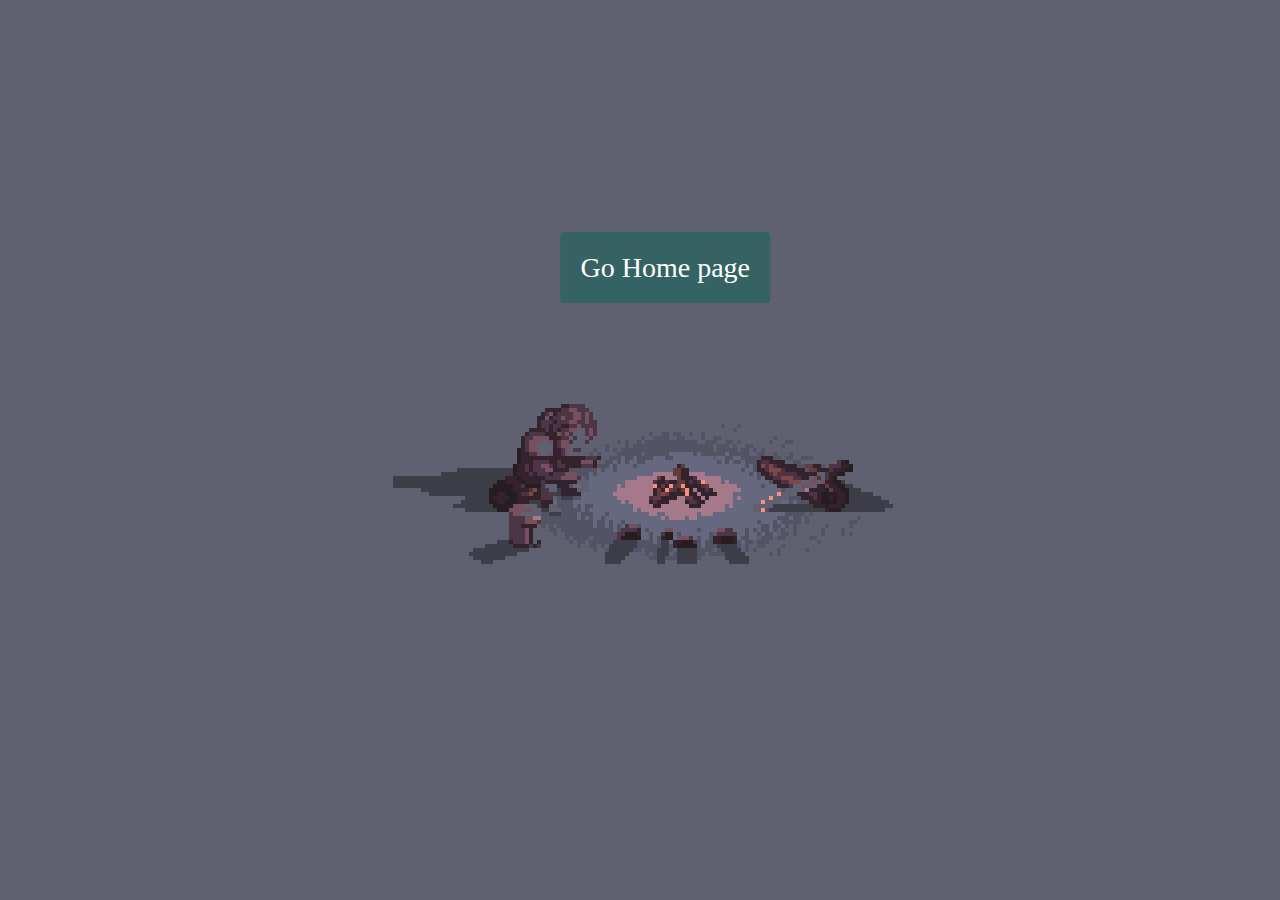
<file: index.html>
<!DOCTYPE html>
<html>
    
<head>
    <meta name="viewport" content="width=device-width, initial-scale=1"> 

      <title> My biography</title>
        <meta charet= "UTF-8">
            <meta name="author" content="Thanat Wong-un">
              <link href="SSfist.css" rel="stylesheet" type="text/css">
    <style>
    body 
          
    .center {
  margin: 0;
  position: absolute;
  top: 130%;
  left: 52%;
  -ms-transform: translate(-50%, -50%);
  transform: translate(-50%, -50%);
}
        .button {
        
  border-radius: 4px;
  background-color: #356363;
  border: none;
  color: #FFFFFF;
  text-align: center;
  font-size: 28px;
  padding: 20px;
  width: 200px;
  transition: all 0.5s;
  cursor: pointer;
  margin: 5px;
}

.button span {
  cursor: pointer;
  display: inline-block;
  position: relative;
  transition: 0.5s;
}

.button span:after {
  content: '\00bb';
  position: absolute;
  opacity: 0;
  top: 0;
  right: -20px;
  transition: 0.5s;
}

.button:hover span {
  padding-right: 25px;
}

.button:hover span:after {
  opacity: 1;
  right: 0;
}
.container { 
  height: 200px;
  position: relative;

}

.center {
  margin: 0;
  position: absolute;
  top: 130%;
  left: 52%;
  -ms-transform: translate(-50%, -50%);
  transform: translate(-50%, -50%);
}
</style>
</head>
<body>
  
    <div class="container">
        <div class="center">
            <a href="Home.html"<button class="button"><span>Go Home page </span></button></a>
            </div>           
      </div>
                            
    
</body>
</html>
</file>
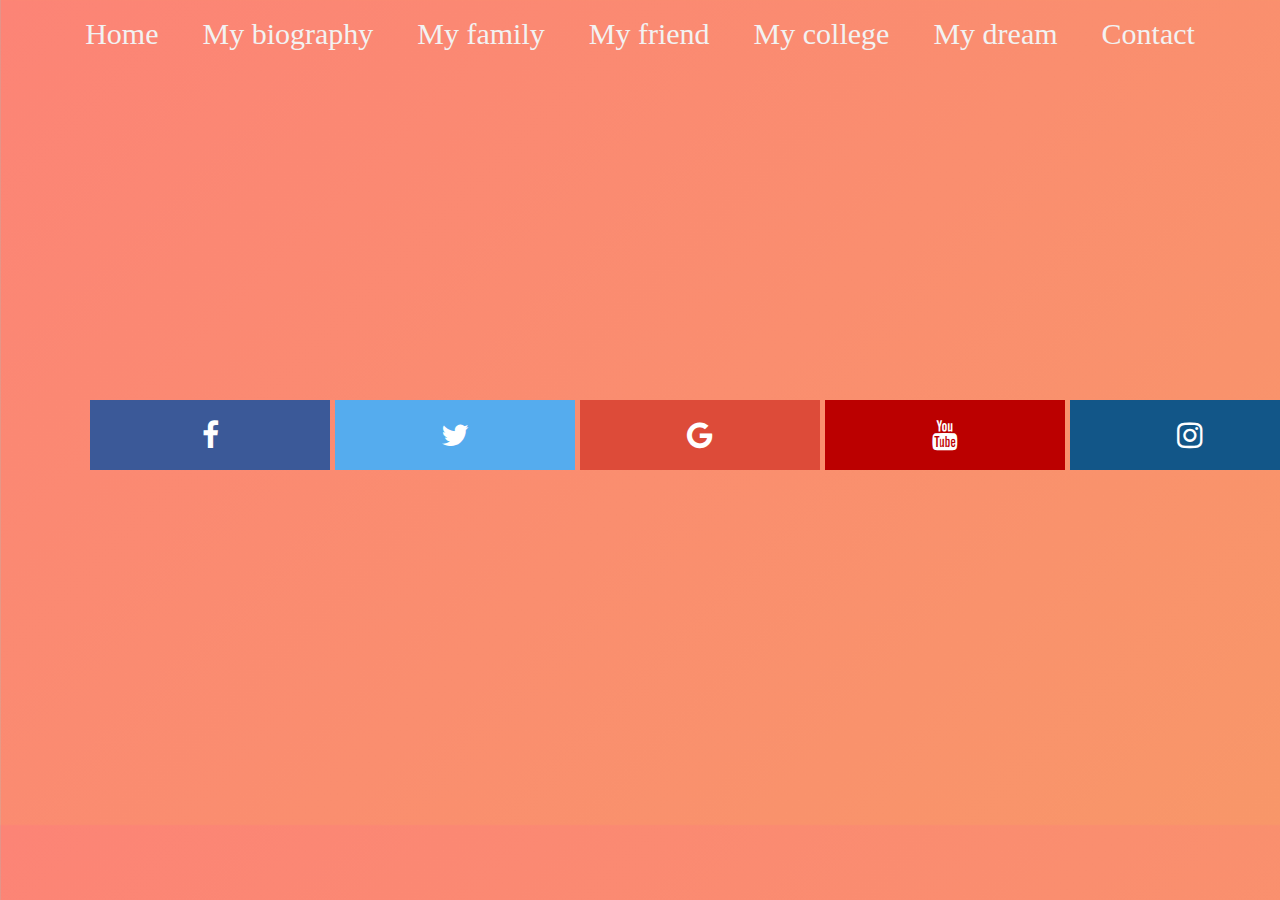
<file: Contact.html>
<!DOCTYPE html>
<html>
    
<head>
    <meta name="viewport" content="width=device-width, initial-scale=1"> 

      <title> My biography</title>
        <meta charet= "UTF-8">
            <meta name="author" content="Thanat Wong-un">
            <link href="style2.css" rel="stylesheet" type="text/css">
                <link href="Contact.css" rel="stylesheet" type="text/css">
            <meta name="viewport" content="width=device-width, initial-scale=1">
                <link rel="stylesheet" href="https://cdnjs.cloudflare.com/ajax/libs/font-awesome/4.7.0/css/font-awesome.min.css">
                
        <style>
    body 
    
    {
                margin: 0;
                font-family: "FC Galaxy" , "Microsoft san Serif" , "LilyUPC";
                
              }

        .topnav {
          overflow: hidden;
         
        }

        .topnav a {
          font-family: "FC Galaxy" , "Microsoft san Serif" , "LilyUPC";
          float: top;
          color: #f2f2f2;
          text-align: center;
          padding: 14px 16px;
          text-decoration: none;
          font-size: 30px;
          
        }

        .topnav a:hover {
          background-color: #ddd;
          color: black;
        }

        .topnav a.active {
          background-color: #4CAF50;
          color: white;
        }

        .topnav a.active {
          background-color: #4CAF50;
          color: white;
        }
        body {background-color: #476b6b;
        }
    
        
.fa {
  padding: 20px;
  font-size: 30px;
  width:200px;
  text-align: center;
  text-decoration: none;
  
  
  
}

.fa:hover {
    opacity: 0.7;
}

.fa-facebook {
  background: #3B5998;
  color: white;
  width:200px;
  position:fixed;
  top:50%;
  left:50%;
  margin-left:-550px;
  margin-top:-50px;
}

.fa-twitter {
  background: #55ACEE;
  color: white;
  width:200px;
  position:fixed;
  top:50%;
  left:50%;
  margin-left:-305px;
  margin-top:-50px;
}

.fa-google {
  background: #dd4b39;
  color: white;
  width:200px;
  position:fixed;
  top:50%;
  left:50%;
  margin-left:-60px;
  margin-top:-50px;
}


.fa-youtube {
  background: #bb0000;
  color: white;
  width:200px;
  position:fixed;
  top:50%;
  left:50%;
  margin-left:185px;
  margin-top:-50px;
}

.fa-instagram {
  background: #125688;
  color: white;
  width:200px;
  position:fixed;
  top:50%;
  left:50%;
  margin-left:430px;
  margin-top:-50px;
}

</style>
</head>
<body>


</style>
</head>
<body>
    <center> 
        <body text="white">
            <div class="topnav">
            <font size=24>
            <a href="Home.html" >Home</a>             
            <a class="My biography" href="My biography.html">My biography</a>
            <a href="my family.html">My family</a> 
            <a href="my friend.html">My friend</a>
            <a href="My college.html">My college</a>
            <a href="My dream.html">My dream</a>
            <a href="Contact.html">Contact</a>
        </center></font> 
      </div>

      <center>
            <a href="https://www.facebook.com/ppfender" class="fa fa-facebook"></a>
            <a href="https://twitter.com/D4nke0" class="fa fa-twitter"></a>
            <a href="malito:pfenderthanat@gmail.com" class="fa fa-google"></a>
            <a href="https://www.youtube.com/channel/UCgukZKh1wKthQzqpUuTz6EA?view_as=subscriber" class="fa fa-youtube"></a>
            <a href="https://www.instagram.com/shimaru_sann/?hl=th" class="fa fa-instagram"></a>
        </center>

    
</body>
</html>
</file>
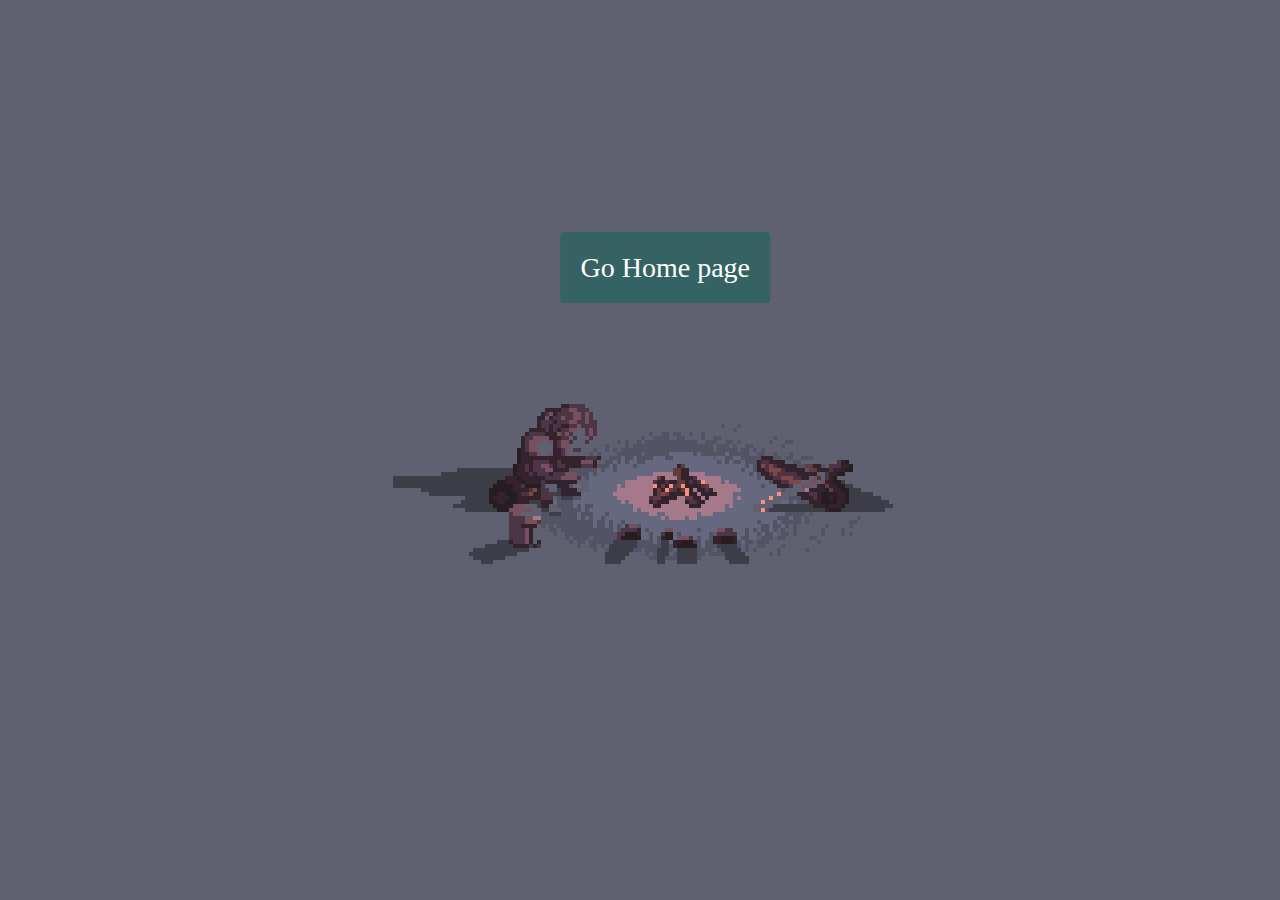
<file: fist.html>
<!DOCTYPE html>
<html>
    
<head>
    <meta name="viewport" content="width=device-width, initial-scale=1"> 

      <title> My biography</title>
        <meta charet= "UTF-8">
            <meta name="author" content="Thanat Wong-un">
              <link href="SSfist.css" rel="stylesheet" type="text/css">
    <style>
    body 
          
    .center {
  margin: 0;
  position: absolute;
  top: 130%;
  left: 52%;
  -ms-transform: translate(-50%, -50%);
  transform: translate(-50%, -50%);
}
        .button {
        
  border-radius: 4px;
  background-color: #356363;
  border: none;
  color: #FFFFFF;
  text-align: center;
  font-size: 28px;
  padding: 20px;
  width: 200px;
  transition: all 0.5s;
  cursor: pointer;
  margin: 5px;
}

.button span {
  cursor: pointer;
  display: inline-block;
  position: relative;
  transition: 0.5s;
}

.button span:after {
  content: '\00bb';
  position: absolute;
  opacity: 0;
  top: 0;
  right: -20px;
  transition: 0.5s;
}

.button:hover span {
  padding-right: 25px;
}

.button:hover span:after {
  opacity: 1;
  right: 0;
}
.container { 
  height: 200px;
  position: relative;

}

.center {
  margin: 0;
  position: absolute;
  top: 130%;
  left: 52%;
  -ms-transform: translate(-50%, -50%);
  transform: translate(-50%, -50%);
}
</style>
</head>
<body>
  
    <div class="container">
        <div class="center">
            <a href="Home.html"<button class="button"><span>Go Home page </span></button></a>
            </div>           
      </div>
                            
    
</body>
</html>
</file>
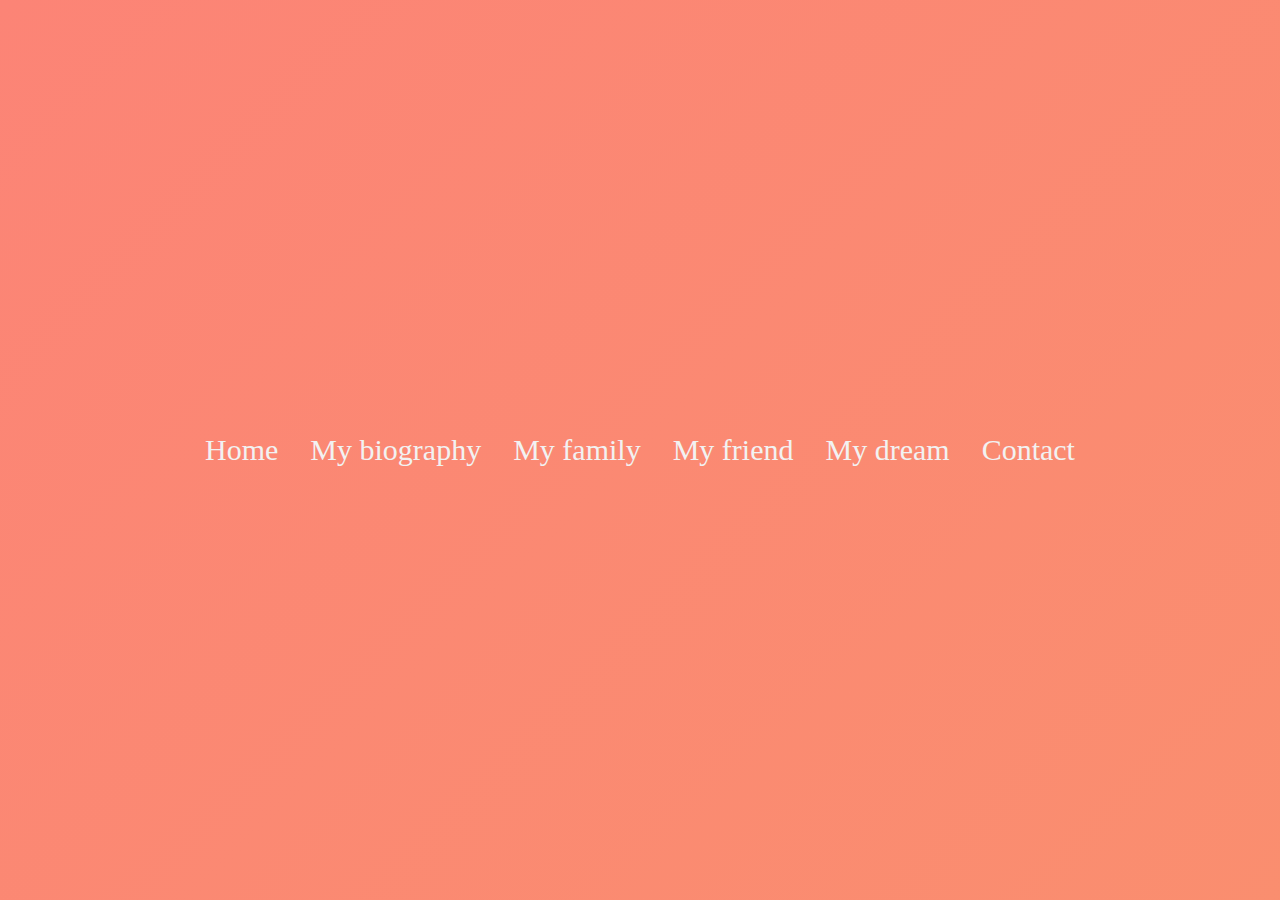
<file: Home.html>
<!DOCTYPE html>
<html>
    
<head>
    <meta name="viewport" content="width=device-width, initial-scale=1"> 

      <title> My biography</title>
        <meta charet= "UTF-8">
            <meta name="author" content="Thanat Wong-un">
            <link href="style.css" rel="stylesheet" type="text/css">
            <link href="style2.css" rel="stylesheet" type="text/css">
        <style>
          
    body
          
            {
                margin: 0;
                font-family: "FC Galaxy" , "Microsoft san Serif" , "LilyUPC";
              }

        .topnav {
          overflow: hidden;
          
        }

        .topnav a {
          font-family: "FC Galaxy" , "Microsoft san Serif" , "LilyUPC";
          float: left;
          color: #f2f2f2;
          text-align: center;
          padding: 14px 16px;
          text-decoration: none;
          font-size: 30px;
        }

        .topnav a:hover {
          background-color: #3A1C71;
          color: black;
        }
        
      
      

        
        
        
        
        </style>
</head>
<body>
      
          <body text="white">
            <div class="topnav">
                    <a href="Home.html" >Home                                               
                    <a class="My biography" href="My biography.html">My biography 
                    <a href="my family.html">My family                            
                    <a href="my friend.html">My friend                            
                    <a href="My dream.html">My dream                              
                    <a href="Contact.html">Contact                                 
            </div>           
              
            

       
</body>
</html>
</file>
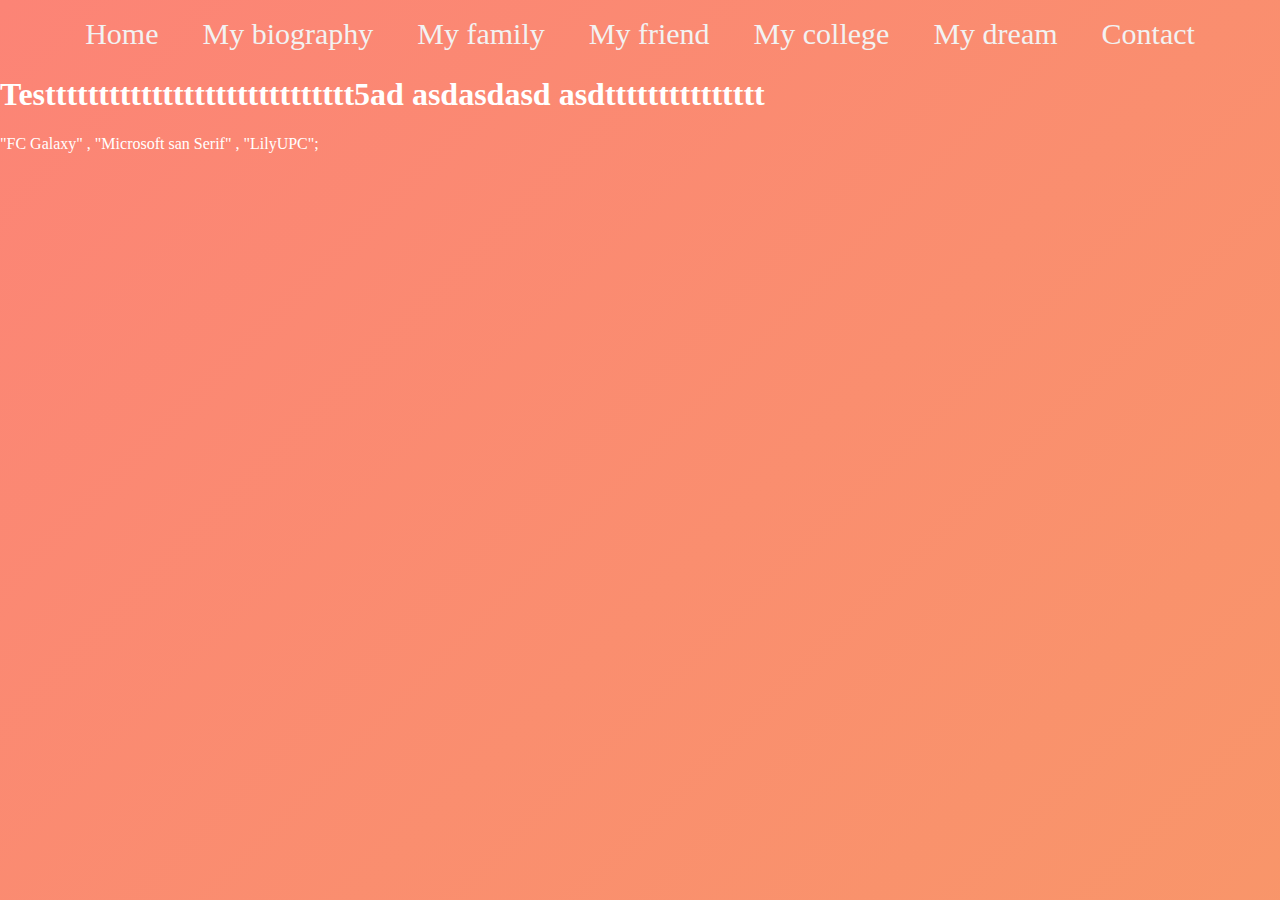
<file: My biography.html>
<!DOCTYPE html>
<html>
    
<head>
    <meta name="viewport" content="width=device-width, initial-scale=1"> 

      <title> My biography</title>
        <meta charet= "UTF-8">
            <meta name="author" content="Thanat Wong-un">
            <link href="style2.css" rel="stylesheet" type="text/css">
        <style>
    body 
          {
                margin: 0;
                font-family: "FC Galaxy" , "Microsoft san Serif" , "LilyUPC";
                
              }

        .topnav {
          overflow: hidden;
         
        }

        .topnav a {
          font-family: "FC Galaxy" , "Microsoft san Serif" , "LilyUPC";
          float: center;
          color: #f2f2f2;
          text-align: center;
          padding: 14px 16px;
          text-decoration: none;
          font-size: 30px;
        }

        .topnav a:hover {
          background-color: #ddd;
          color: black;
        }

        .topnav a.active {
          background-color: #4CAF50;
          color: white;
        }

        .topnav a.active {
          background-color: #4CAF50;
          color: white;
        }
        body {background-color: #476b6b;
        }
        
         
        
</style>
</head>
<body>
        <center>  
    <body text="white">
        <div class="topnav">
        <font size=24>
        <a href="Home.html" >Home</a>             
        <a class="My biography" href="My biography.html">My biography</a>
        <a href="my family.html">My family</a> 
        <a href="my friend.html">My friend</a>
        <a href="My college.html">My college</a>
        <a href="My dream.html">My dream</a>
        <a href="Contact.html">Contact</a>
        </center></font>
    </div>          

      </div>
    
      <h1>Testtttttttttttttttttttttttttttt5ad asdasdasd asdttttttttttttttt</h1>


      "FC Galaxy" , "Microsoft san Serif" , "LilyUPC";
    
</body>
</html>
</file>
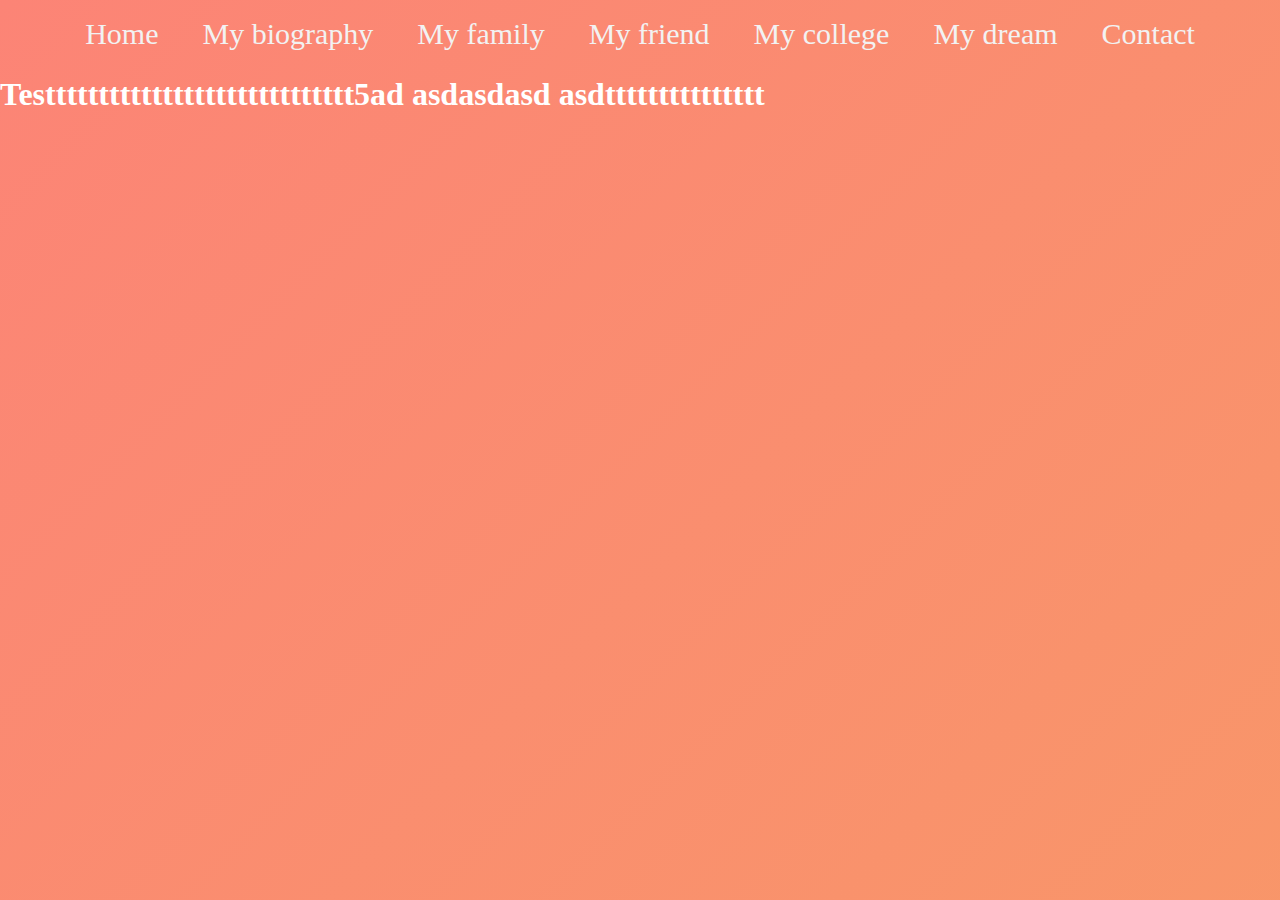
<file: My college.html>
<!DOCTYPE html>
<html>
    
<head>
    <meta name="viewport" content="width=device-width, initial-scale=1"> 

      <title> My biography</title>
        <meta charet= "UTF-8">
            <meta name="author" content="Thanat Wong-un">
            <link href="style2.css" rel="stylesheet" type="text/css">
        <style>
    body 
          {
                margin: 0;
                font-family: "FC Galaxy" , "Microsoft san Serif" , "LilyUPC";
              }

        .topnav {
          overflow: hidden;
          
        }

        .topnav a {
          font-family: "FC Galaxy" , "Microsoft san Serif" , "LilyUPC";
          float: center;
          color: #f2f2f2;
          text-align: center;
          padding: 14px 16px;
          text-decoration: none;
          font-size: 30px;
        }

        .topnav a:hover {
          background-color: #ddd;
          color: black;
        }

        .topnav a.active {
          background-color: #4CAF50;
          color: white;
        }

        .topnav a.active {
          background-color: #4CAF50;
          color: white;
        }
        body {background-color: #476b6b;
        }
        
</style>
</head>
<body>
  <center>  
    <body text="white">
        <div class="topnav">
        <font size=24>
        <a href="Home.html" >Home</a>             
        <a class="My biography" href="My biography.html">My biography</a>
        <a href="my family.html">My family</a> 
        <a href="my friend.html">My friend</a>
        <a href="My college.html">My college</a>
        <a href="My dream.html">My dream</a>
        <a href="Contact.html">Contact</a>
        </center></font>
            </div>           
      </div>
      <h1>Testtttttttttttttttttttttttttttt5ad asdasdasd asdttttttttttttttt</h1>



    
</body>
</html>
</file>
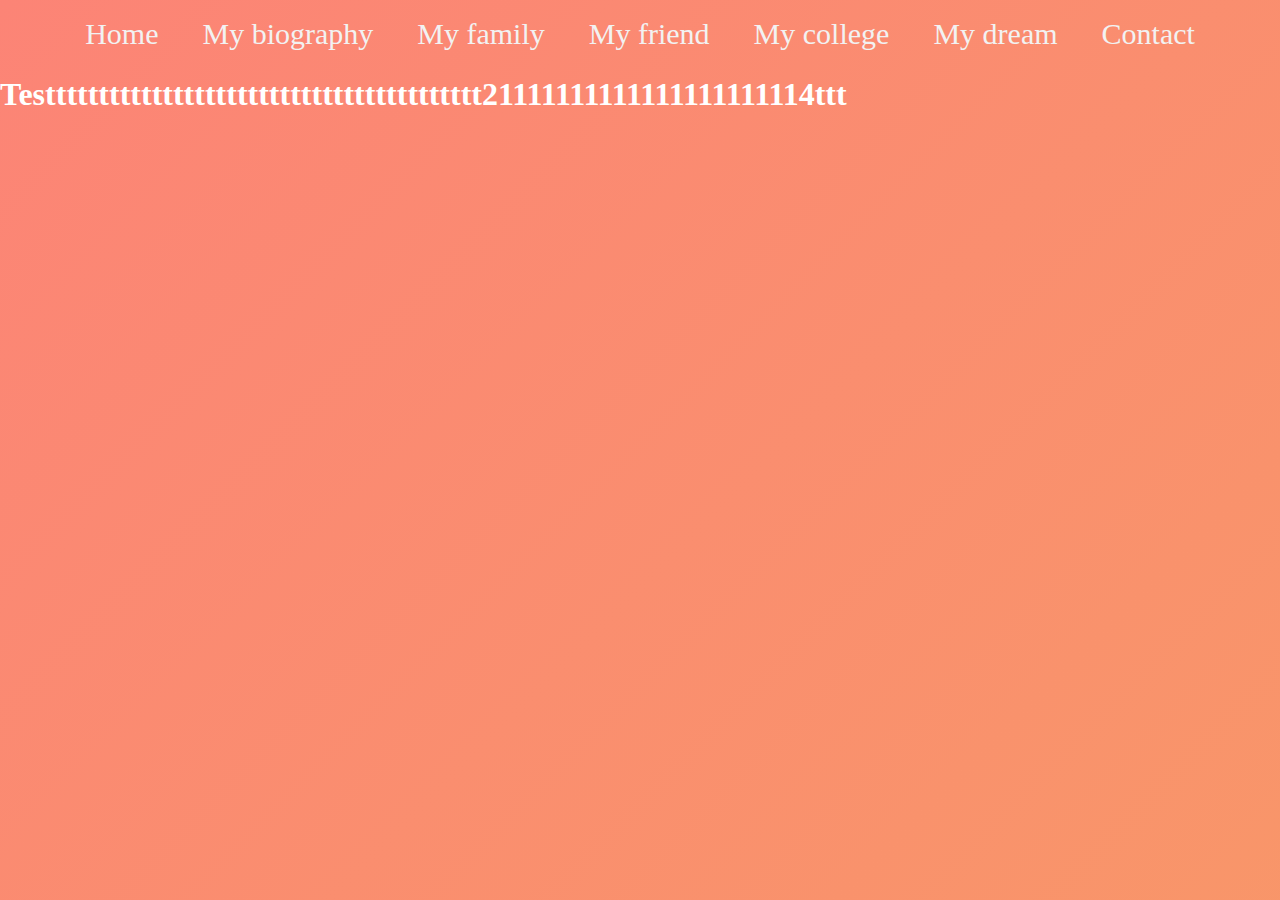
<file: My dream.html>
<!DOCTYPE html>
<html>
    
<head>
    <meta name="viewport" content="width=device-width, initial-scale=1"> 

      <title> My biography</title>
        <meta charet= "UTF-8">
            <meta name="author" content="Thanat Wong-un">
            <link href="style2.css" rel="stylesheet" type="text/css">
        <style>
    body 
          {
                margin: 0;
                font-family: "FC Galaxy" , "Microsoft san Serif" , "LilyUPC";
              }

        .topnav {
          overflow: hidden;
          
        }

        .topnav a {
          font-family: "FC Galaxy" , "Microsoft san Serif" , "LilyUPC";
          float: center;
          color: #f2f2f2;
          text-align: center;
          padding: 14px 16px;
          text-decoration: none;
          font-size: 30px;
        }

        .topnav a:hover {
          background-color: #ddd;
          color: black;
        }

        .topnav a.active {
          background-color: #4CAF50;
          color: white;
        }

        .topnav a.active {
          background-color: #4CAF50;
          color: white;
        }
        body {background-color: #476b6b;
        }
        
</style>
</head>
<body>
  <center>  
    <body text="white">
        <div class="topnav">
        <font size=24>
        <a href="Home.html" >Home</a>             
        <a class="My biography" href="My biography.html">My biography</a>
        <a href="my family.html">My family</a> 
        <a href="my friend.html">My friend</a>
        <a href="My college.html">My college</a>
        <a href="My dream.html">My dream</a>
        <a href="Contact.html">Contact</a>
        </center></font>
      </div>

      <h1>Testtttttttttttttttttttttttttttttttttttttttt21111111111111111111114ttt</h1>


    
</body>
</html>
</file>
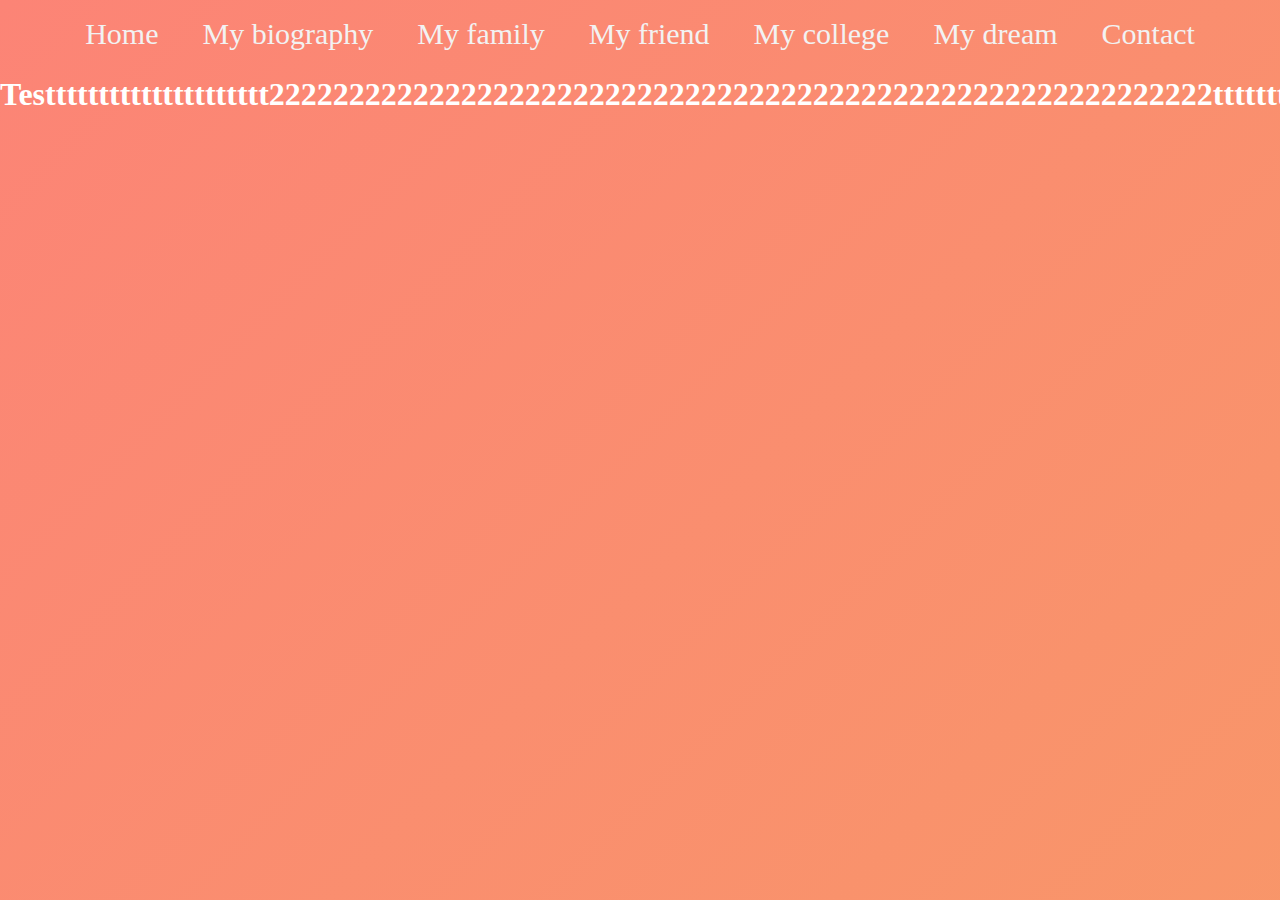
<file: my family.html>
<!DOCTYPE html>
<html>
    
<head>
    <meta name="viewport" content="width=device-width, initial-scale=1"> 

      <title> My biography</title>
        <meta charet= "UTF-8">
            <meta name="author" content="Thanat Wong-un">
            <link href="style2.css" rel="stylesheet" type="text/css">
        <style>
    body 
          {
                margin: 0;
                font-family: "FC Galaxy" , "Microsoft san Serif" , "LilyUPC";
              }

        .topnav {
          overflow: hidden;
          
        }

        .topnav a {
          font-family: "FC Galaxy" , "Microsoft san Serif" , "LilyUPC";
          float: center;
          color: #f2f2f2;
          text-align: center;
          padding: 14px 16px;
          text-decoration: none;
          font-size: 30px;
        }

        .topnav a:hover {
          background-color: #ddd;
          color: black;
        }

        .topnav a.active {
          background-color: #4CAF50;
          color: white;
        }

        .topnav a.active {
          background-color: #4CAF50;
          color: white;
        }
        body {background-color: #476b6b;
        }
        
</style>
</head>
<body>
  <center>  
    <body text="white">
        <div class="topnav">
        <font size=24>
        <a href="Home.html" >Home</a>             
        <a class="My biography" href="My biography.html">My biography</a>
        <a href="my family.html">My family</a> 
        <a href="my friend.html">My friend</a>
        <a href="My college.html">My college</a>
        <a href="My dream.html">My dream</a>
        <a href="Contact.html">Contact</a>
        </center></font>
      </div>
            <h1>Testtttttttttttttttttttt22222222222222222222222222222222222222222222222222222222222ttttttttttttttttttttttt</h1>



    
</body>
</html>
</file>
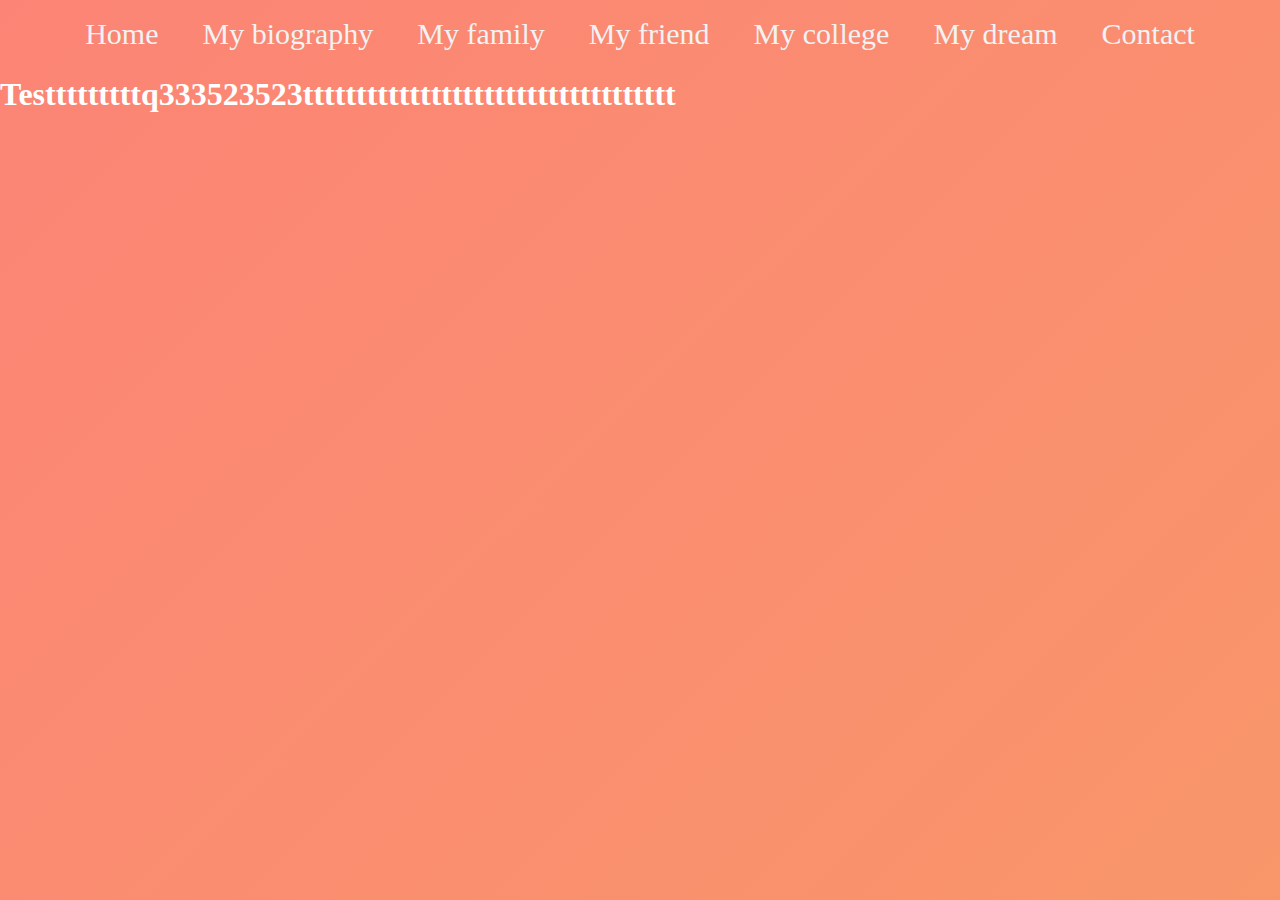
<file: my friend.html>
<!DOCTYPE html>
<html>
    
<head>
    <meta name="viewport" content="width=device-width, initial-scale=1"> 

      <title> My biography</title>
        <meta charet= "UTF-8">
            <meta name="author" content="Thanat Wong-un">
            <link href="style2.css" rel="stylesheet" type="text/css">
        <style>
    body 
          {
                margin: 0;
                font-family: "FC Galaxy" , "Microsoft san Serif" , "LilyUPC";
              }

        .topnav {
          overflow: hidden;
          
        }

        .topnav a {
          font-family: "FC Galaxy" , "Microsoft san Serif" , "LilyUPC";
          float: center;
          color: #f2f2f2;
          text-align: center;
          padding: 14px 16px;
          text-decoration: none;
          font-size: 30px;
        }

        .topnav a:hover {
          background-color: #ddd;
          color: black;
        }

        .topnav a.active {
          background-color: #4CAF50;
          color: white;
        }

        .topnav a.active {
          background-color: #4CAF50;
          color: white;
        }
        body {background-color: #476b6b;
        }
        
</style>
</head>
<body>
  <center>  
    <body text="white">
        <div class="topnav">
        <font size=24>
        
        <a href="Home.html" >Home</a>             
        <a class="My biography" href="My biography.html">My biography</a>
        <a href="my family.html">My family</a> 
        <a href="my friend.html">My friend</a>
        <a href="My college.html">My college</a>
        <a href="My dream.html">My dream</a>
        <a href="Contact.html">Contact</a>
        </center></font>
            </div>           
      </div>
      <h1>Testttttttttq333523523ttttttttttttttttttttttttttttttttttt</h1>



    
</body>
</html>
</file>
<file: SSfist.css>
body {
    background: #5f6171;
  }
  body::after, body::before {
    display: block;
    content: '';
    width: 4px;
    height: 4px;
    position: absolute;
    left: -491px;
    right: 0;
    top: calc(50% - 140px);
    -webkit-transform: translateY(-50%);
            transform: translateY(-50%);
    margin: auto;
  }
  body::after {
    -webkit-animation: animate 0.5s infinite steps(1, end);
            animation: animate 0.5s infinite steps(1, end);
  }
  body::before {
    box-shadow: 0px 168px #3c3d46, 0px 172px #3c3d46, 0px 176px #3c3d46, 4px 168px #3c3d46, 4px 172px #3c3d46, 4px 176px #3c3d46, 8px 168px #3c3d46, 8px 172px #3c3d46, 8px 176px #3c3d46, 12px 168px #3c3d46, 12px 172px #3c3d46, 12px 176px #3c3d46, 16px 168px #3c3d46, 16px 172px #3c3d46, 16px 176px #3c3d46, 20px 168px #3c3d46, 20px 172px #3c3d46, 20px 176px #3c3d46, 24px 168px #3c3d46, 24px 172px #3c3d46, 24px 176px #3c3d46, 28px 168px #3c3d46, 28px 172px #3c3d46, 28px 176px #3c3d46, 28px 180px #3c3d46, 32px 168px #3c3d46, 32px 172px #3c3d46, 32px 176px #3c3d46, 32px 180px #3c3d46, 36px 168px #3c3d46, 36px 172px #3c3d46, 36px 176px #3c3d46, 36px 180px #3c3d46, 36px 184px #3c3d46, 40px 168px #3c3d46, 40px 172px #3c3d46, 40px 176px #3c3d46, 40px 180px #3c3d46, 40px 184px #3c3d46, 44px 168px #3c3d46, 44px 172px #3c3d46, 44px 176px #3c3d46, 44px 180px #3c3d46, 44px 184px #3c3d46, 48px 164px #3c3d46, 48px 168px #3c3d46, 48px 172px #3c3d46, 48px 176px #3c3d46, 48px 180px #3c3d46, 48px 184px #3c3d46, 52px 164px #3c3d46, 52px 168px #3c3d46, 52px 172px #3c3d46, 52px 176px #3c3d46, 52px 180px #3c3d46, 52px 184px #3c3d46, 56px 164px #3c3d46, 56px 168px #3c3d46, 56px 172px #3c3d46, 56px 176px #3c3d46, 56px 180px #3c3d46, 56px 184px #3c3d46, 60px 164px #3c3d46, 60px 168px #3c3d46, 60px 172px #3c3d46, 60px 176px #3c3d46, 60px 180px #3c3d46, 60px 184px #3c3d46, 60px 196px #3c3d46, 64px 160px #3c3d46, 64px 164px #3c3d46, 64px 168px #3c3d46, 64px 172px #3c3d46, 64px 176px #3c3d46, 64px 180px #3c3d46, 64px 184px #3c3d46, 64px 196px #3c3d46, 68px 160px #3c3d46, 68px 164px #3c3d46, 68px 168px #3c3d46, 68px 172px #3c3d46, 68px 176px #3c3d46, 68px 180px #3c3d46, 68px 184px #3c3d46, 68px 192px #3c3d46, 68px 196px #3c3d46, 72px 160px #3c3d46, 72px 164px #3c3d46, 72px 168px #3c3d46, 72px 172px #3c3d46, 72px 176px #3c3d46, 72px 180px #3c3d46, 72px 184px #3c3d46, 72px 188px #3c3d46, 72px 192px #3c3d46, 72px 196px #3c3d46, 72px 200px #3c3d46, 76px 160px #3c3d46, 76px 164px #3c3d46, 76px 168px #3c3d46, 76px 172px #3c3d46, 76px 176px #3c3d46, 76px 180px #3c3d46, 76px 184px #3c3d46, 76px 188px #3c3d46, 76px 192px #3c3d46, 76px 196px #3c3d46, 76px 200px #3c3d46, 76px 244px #3c3d46, 80px 160px #3c3d46, 80px 164px #3c3d46, 80px 168px #3c3d46, 80px 172px #3c3d46, 80px 176px #3c3d46, 80px 180px #3c3d46, 80px 184px #3c3d46, 80px 188px #3c3d46, 80px 192px #3c3d46, 80px 196px #3c3d46, 80px 200px #3c3d46, 80px 240px #3c3d46, 80px 244px #3c3d46, 80px 248px #3c3d46, 84px 160px #3c3d46, 84px 164px #3c3d46, 84px 168px #3c3d46, 84px 172px #3c3d46, 84px 176px #3c3d46, 84px 180px #3c3d46, 84px 184px #3c3d46, 84px 188px #3c3d46, 84px 192px #3c3d46, 84px 196px #3c3d46, 84px 200px #3c3d46, 84px 240px #3c3d46, 84px 244px #3c3d46, 84px 248px #3c3d46, 88px 160px #3c3d46, 88px 164px #3c3d46, 88px 168px #3c3d46, 88px 172px #3c3d46, 88px 176px #3c3d46, 88px 180px #3c3d46, 88px 184px #3c3d46, 88px 188px #3c3d46, 88px 192px #3c3d46, 88px 196px #3c3d46, 88px 200px #3c3d46, 88px 240px #3c3d46, 88px 244px #3c3d46, 88px 248px #3c3d46, 88px 252px #3c3d46, 92px 160px #3c3d46, 92px 164px #3c3d46, 92px 168px #3c3d46, 92px 172px #3c3d46, 92px 176px #3c3d46, 92px 180px #3c3d46, 92px 184px #3c3d46, 92px 188px #3c3d46, 92px 192px #3c3d46, 92px 196px #3c3d46, 92px 200px #3c3d46, 92px 236px #3c3d46, 92px 240px #3c3d46, 92px 244px #3c3d46, 92px 248px #3c3d46, 92px 252px #3c3d46, 96px 160px #3c3d46, 96px 164px #3c3d46, 96px 168px #3c3d46, 96px 172px #3c3d46, 96px 176px #3c3d46, 96px 180px #261d23, 96px 184px #261d23, 96px 188px #261d23, 96px 192px #261d23, 96px 196px #3c3d46, 96px 200px #3c3d46, 96px 236px #3c3d46, 96px 240px #3c3d46, 96px 244px #3c3d46, 96px 248px #3c3d46, 96px 252px #3c3d46, 100px 160px #3c3d46, 100px 164px #3c3d46, 100px 168px #3c3d46, 100px 172px #3c3d46, 100px 176px #261d23, 100px 180px #261d23, 100px 184px #261d23, 100px 188px #34222d, 100px 192px #261d23, 100px 196px #261d23, 100px 200px #3c3d46, 100px 236px #3c3d46, 100px 240px #3c3d46, 100px 244px #3c3d46, 100px 248px #3c3d46, 104px 160px #3c3d46, 104px 164px #3c3d46, 104px 168px #3c3d46, 104px 172px #261d23, 104px 176px #261d23, 104px 180px #261d23, 104px 184px #34222d, 104px 188px #34222d, 104px 192px #34222d, 104px 196px #261d23, 104px 200px #261d23, 104px 232px #3c3d46, 104px 236px #3c3d46, 104px 240px #3c3d46, 104px 244px #3c3d46, 104px 248px #3c3d46, 108px 160px #3c3d46, 108px 164px #3c3d46, 108px 168px #3c3d46, 108px 172px #261d23, 108px 176px #261d23, 108px 180px #261d23, 108px 184px #34222d, 108px 188px #34222d, 108px 192px #34222d, 108px 196px #261d23, 108px 200px #261d23, 108px 232px #3c3d46, 108px 236px #3c3d46, 108px 240px #3c3d46, 108px 244px #3c3d46, 108px 248px #3c3d46, 112px 160px #3c3d46, 112px 164px #3c3d46, 112px 168px #34222d, 112px 172px #34222d, 112px 176px #261d23, 112px 180px #261d23, 112px 184px #261d23, 112px 188px #34222d, 112px 192px #261d23, 112px 196px #261d23, 112px 200px #261d23, 112px 232px #3c3d46, 112px 236px #3c3d46, 112px 240px #3c3d46, 112px 244px #3c3d46, 116px 160px #3c3d46, 116px 164px #3c3d46, 116px 168px #34222d, 116px 172px #34222d, 116px 176px #261d23, 116px 180px #261d23, 116px 184px #261d23, 116px 188px #261d23, 116px 192px #261d23, 116px 196px #261d23, 116px 200px #76505f, 116px 204px #4c3544, 116px 208px #4c3544, 116px 212px #4c3544, 116px 216px #4c3544, 116px 220px #4c3544, 116px 224px #4c3544, 116px 228px #4c3544, 116px 232px #34222d, 116px 236px #3c3d46, 116px 240px #3c3d46, 116px 244px #3c3d46, 120px 156px #261d23, 120px 160px #261d23, 120px 164px #261d23, 120px 168px #34222d, 120px 172px #34222d, 120px 176px #34222d, 120px 180px #34222d, 120px 184px #261d23, 120px 188px #261d23, 120px 192px #261d23, 120px 196px #76505f, 120px 200px #76505f, 120px 204px #76505f, 120px 208px #4c3544, 120px 212px #4c3544, 120px 216px #4c3544, 120px 220px #4c3544, 120px 224px #4c3544, 120px 228px #4c3544, 120px 232px #4c3544, 120px 236px #34222d, 120px 240px #3c3d46, 120px 244px #3c3d46, 124px 140px #261d23, 124px 144px #261d23, 124px 148px #261d23, 124px 152px #261d23, 124px 156px #34222d, 124px 160px #34222d, 124px 164px #34222d, 124px 168px #261d23, 124px 172px #34222d, 124px 176px #34222d, 124px 180px #34222d, 124px 184px #34222d, 124px 188px #34222d, 124px 192px #34222d, 124px 196px #76505f, 124px 200px #76505f, 124px 204px #76505f, 124px 208px #4c3544, 124px 212px #4c3544, 124px 216px #4c3544, 124px 220px #4c3544, 124px 224px #4c3544, 124px 228px #4c3544, 124px 232px #4c3544, 124px 236px #34222d, 124px 240px #3c3d46, 128px 128px #34222d, 128px 132px #34222d, 128px 136px #34222d, 128px 140px #34222d, 128px 144px #34222d, 128px 148px #34222d, 128px 152px #34222d, 128px 156px #34222d, 128px 160px #34222d, 128px 164px #34222d, 128px 168px #34222d, 128px 172px #261d23, 128px 176px #4e3344, 128px 180px #34222d, 128px 184px #4e3344, 128px 188px #34222d, 128px 192px #34222d, 128px 196px #76505f, 128px 200px #76505f, 128px 208px #4c3544, 128px 212px #4c3544, 128px 216px #34222d, 128px 220px #4c3544, 128px 224px #4c3544, 128px 228px #4c3544, 128px 232px #4c3544, 128px 236px #34222d, 128px 240px #3c3d46, 132px 124px #34222d, 132px 128px #4c3544, 132px 132px #4c3544, 132px 136px #4c3544, 132px 140px #4c3544, 132px 144px #34222d, 132px 148px #34222d, 132px 152px #34222d, 132px 156px #4c3544, 132px 160px #4c3544, 132px 164px #34222d, 132px 168px #34222d, 132px 172px #34222d, 132px 176px #261d23, 132px 180px #34222d, 132px 184px #4e3344, 132px 188px #34222d, 132px 192px #34222d, 132px 200px #76505f, 132px 208px #76505f, 132px 212px #76505f, 132px 216px #34222d, 132px 220px #76505f, 132px 224px #76505f, 132px 228px #76505f, 132px 232px #76505f, 132px 236px #34222d, 132px 240px #3c3d46, 136px 120px #34222d, 136px 124px #4c3544, 136px 128px #4c3544, 136px 132px #76505f, 136px 136px #76505f, 136px 140px #76505f, 136px 144px #4c3544, 136px 148px #34222d, 136px 152px #34222d, 136px 156px #34222d, 136px 160px #34222d, 136px 164px #4c3544, 136px 168px #34222d, 136px 172px #34222d, 136px 176px #261d23, 136px 180px #4e3344, 136px 184px #7c4848, 136px 188px #34222d, 136px 192px #3c3d46, 136px 200px #76505f, 136px 208px #76505f, 136px 212px #76505f, 136px 216px #34222d, 136px 220px #34222d, 136px 224px #34222d, 136px 228px #34222d, 136px 232px #34222d, 136px 236px #3c3d46, 140px 120px #34222d, 140px 124px #4c3544, 140px 128px #76505f, 140px 132px #76505f, 140px 136px #76505f, 140px 140px #76505f, 140px 144px #4c3544, 140px 148px #34222d, 140px 152px #4c3544, 140px 156px #4c3544, 140px 160px #4c3544, 140px 164px #34222d, 140px 168px #34222d, 140px 172px #34222d, 140px 176px #261d23, 140px 180px #7c4848, 140px 184px #34222d, 140px 188px #34222d, 140px 192px #3c3d46, 140px 208px #a5788a, 140px 212px #76505f, 140px 216px #34222d, 140px 236px #34222d, 144px 108px #34222d, 144px 112px #34222d, 144px 116px #34222d, 144px 120px #34222d, 144px 124px #4c3544, 144px 128px #76505f, 144px 132px #76505f, 144px 144px #76505f, 144px 148px #34222d, 144px 152px #4c3544, 144px 156px #4c3544, 144px 160px #4c3544, 144px 164px #4c3544, 144px 168px #34222d, 144px 172px #34222d, 144px 176px #261d23, 144px 180px #34222d, 144px 184px #34222d, 144px 188px #34222d, 144px 192px #3c3d46, 144px 196px #3c3d46, 144px 208px #a5788a, 144px 212px #4c3544, 144px 232px #34222d, 144px 236px #3c3d46, 148px 104px #34222d, 148px 108px #34222d, 148px 112px #4c3544, 148px 116px #4c3544, 148px 120px #34222d, 148px 124px #4c3544, 148px 128px #76505f, 148px 148px #34222d, 148px 152px #4c3544, 148px 156px #76505f, 148px 160px #4c3544, 148px 164px #4c3544, 148px 168px #34222d, 148px 172px #4c3544, 148px 176px #4c3544, 148px 180px #4c3544, 148px 184px #4c3544, 148px 188px #4c3544, 148px 192px #34222d, 148px 196px #34222d, 148px 200px #3c3d46, 148px 204px #525465, 148px 208px #525465, 148px 212px #525465, 148px 216px #525465, 152px 100px #34222d, 152px 104px #4c3544, 152px 108px #76505f, 152px 112px #4c3544, 152px 116px #4c3544, 152px 120px #4c3544, 152px 124px #34222d, 152px 128px #76505f, 152px 148px #34222d, 152px 152px #4c3544, 152px 156px #76505f, 152px 160px #76505f, 152px 164px #4c3544, 152px 168px #4c3544, 152px 172px #34222d, 152px 180px #4c3544, 152px 184px #4c3544, 152px 188px #4c3544, 152px 192px #34222d, 152px 196px #34222d, 152px 200px #3c3d46, 152px 204px #525465, 152px 208px #525465, 152px 212px #525465, 156px 100px #34222d, 156px 104px #76505f, 156px 108px #34222d, 156px 112px #4c3544, 156px 116px #34222d, 156px 120px #34222d, 156px 124px #34222d, 156px 128px #34222d, 156px 132px #76505f, 156px 144px #76505f, 156px 148px #34222d, 156px 152px #34222d, 156px 156px #4c3544, 156px 160px #76505f, 156px 164px #34222d, 156px 168px #4c3544, 156px 172px #34222d, 156px 184px #4c3544, 156px 188px #4c3544, 156px 192px #34222d, 156px 204px #3c3d46, 156px 208px #525465, 156px 212px #525466, 156px 216px #525466, 156px 220px #525465, 160px 100px #34222d, 160px 104px #34222d, 160px 108px #4c3544, 160px 112px #34222d, 160px 116px #4c3544, 160px 120px #4c3544, 160px 124px #34222d, 160px 128px #34222d, 160px 132px #34222d, 160px 136px #34222d, 160px 140px #34222d, 160px 144px #34222d, 160px 148px #34222d, 160px 152px #34222d, 160px 156px #34222d, 160px 160px #34222d, 160px 164px #4c3544, 160px 168px #4c3544, 160px 172px #34222d, 160px 184px #3c3d46, 160px 192px #65687e, 160px 204px #3c3d46, 160px 208px #525465, 160px 212px #525466, 160px 220px #525466, 160px 224px #525465, 164px 100px #34222d, 164px 104px #4c3544, 164px 108px #4c3544, 164px 112px #4c3544, 164px 116px #4c3544, 164px 120px #34222d, 164px 124px #76505f, 164px 128px #34222d, 164px 132px #4c3544, 164px 136px #4c3544, 164px 140px #34222d, 164px 144px #34222d, 164px 148px #34222d, 164px 152px #4c3544, 164px 156px #4c3544, 164px 160px #34222d, 164px 164px #4c3544, 164px 168px #4c3544, 164px 172px #34222d, 164px 176px #34222d, 164px 180px #3c3d46, 164px 184px #3c3d46, 164px 188px #525466, 164px 192px #525465, 164px 196px #525466, 164px 204px #3c3d46, 164px 208px #525466, 164px 212px #525465, 164px 216px #525466, 168px 96px #34222d, 168px 100px #4c3544, 168px 104px #4c3544, 168px 108px #76505f, 168px 112px #4c3544, 168px 116px #34222d, 168px 120px #4c3544, 168px 124px #4c3544, 168px 128px #4c3544, 168px 132px #76505f, 168px 136px #76505f, 168px 140px #4c3544, 168px 144px #4c3544, 168px 148px #34222d, 168px 152px #34222d, 168px 156px #4c3544, 168px 160px #34222d, 168px 164px #4c3544, 168px 168px #76505f, 168px 172px #34222d, 168px 176px #34222d, 168px 180px #34222d, 168px 184px #34222d, 168px 188px #3c3d46, 168px 192px #525466, 168px 196px #525466, 168px 200px #525466, 168px 204px #525466, 168px 208px #525466, 168px 212px #525465, 168px 216px #525466, 168px 220px #525466, 172px 96px #34222d, 172px 100px #4c3544, 172px 104px #4c3544, 172px 108px #4c3544, 172px 112px #4c3544, 172px 116px #34222d, 172px 120px #4c3544, 172px 124px #76505f, 172px 128px #4c3544, 172px 132px #76505f, 172px 136px #76505f, 172px 140px #76505f, 172px 144px #76505f, 172px 148px #34222d, 172px 152px #34222d, 172px 156px #34222d, 172px 160px #34222d, 172px 164px #76505f, 172px 168px #76505f, 172px 172px #34222d, 172px 176px #34222d, 172px 180px #34222d, 172px 184px #34222d, 172px 188px #3c3d46, 172px 192px #525466, 172px 196px #525466, 172px 200px #525466, 172px 204px #525466, 172px 208px #525466, 172px 212px #525466, 172px 216px #525466, 172px 220px #525466, 172px 224px #525466, 172px 228px #525465, 176px 96px #4c3544, 176px 100px #76505f, 176px 104px #4c3544, 176px 108px #4c3544, 176px 112px #76505f, 176px 116px #4c3544, 176px 120px #76505f, 176px 124px #4c3544, 176px 132px #4c3544, 176px 148px #34222d, 176px 152px #34222d, 176px 156px #34222d, 176px 160px #525465, 176px 164px #76505f, 176px 168px #76505f, 176px 172px #34222d, 176px 176px #525465, 176px 180px #34222d, 176px 184px #34222d, 176px 188px #3c3d46, 176px 192px #525466, 176px 196px #525466, 176px 200px #525466, 176px 204px #525466, 176px 208px #525466, 176px 212px #525466, 176px 216px #525466, 176px 220px #525466, 176px 224px #525466, 176px 232px #525466, 180px 96px #4c3544, 180px 100px #76505f, 180px 104px #76505f, 180px 108px #76505f, 180px 112px #76505f, 180px 116px #4c3544, 180px 120px #76505f, 180px 128px #4c3544, 180px 140px #4c3544, 180px 148px #34222d, 180px 152px #34222d, 180px 156px #34222d, 180px 160px #525465, 180px 164px #76505f, 180px 168px #76505f, 180px 172px #34222d, 180px 176px #65687e, 180px 180px #34222d, 180px 184px #34222d, 180px 188px #525466, 180px 192px #65687e, 180px 196px #65687e, 180px 200px #525466, 180px 204px #525466, 180px 208px #525466, 180px 212px #525466, 180px 216px #525466, 180px 220px #525466, 180px 224px #525466, 180px 228px #525465, 184px 96px #4c3544, 184px 100px #4c3544, 184px 104px #76505f, 184px 108px #76505f, 184px 112px #4c3544, 184px 116px #76505f, 184px 140px #4c3544, 184px 148px #34222d, 184px 152px #34222d, 184px 156px #34222d, 184px 160px #525465, 184px 164px #525465, 184px 168px #4c3544, 184px 176px #65687e, 184px 184px #34222d, 184px 188px #525466, 184px 192px #65687e, 184px 196px #525466, 184px 200px #525466, 184px 204px #65687e, 184px 208px #65687e, 184px 212px #525466, 184px 216px #525466, 184px 220px #525466, 184px 224px #525466, 184px 228px #525466, 184px 232px #525466, 184px 236px #525466, 188px 96px #4c3544, 188px 100px #4c3544, 188px 104px #4c3544, 188px 108px #4c3544, 188px 112px #4c3544, 188px 116px #4c3544, 188px 148px #34222d, 188px 152px #76505f, 188px 156px #4c3544, 188px 160px #525465, 188px 164px #525465, 188px 184px #65687e, 188px 188px #65687e, 188px 192px #65687e, 188px 196px #65687e, 188px 200px #65687e, 188px 204px #525466, 188px 208px #525466, 188px 212px #525466, 188px 216px #525466, 188px 220px #525466, 188px 224px #525466, 188px 228px #525466, 188px 232px #525466, 192px 100px #4c3544, 192px 104px #76505f, 192px 108px #76505f, 192px 112px #76505f, 192px 116px #4c3544, 192px 120px #4c3544, 192px 124px #4c3544, 192px 132px #4c3544, 192px 148px #4c3544, 192px 152px #76505f, 192px 156px #4c3544, 192px 160px #525465, 192px 164px #525465, 192px 168px #525466, 192px 184px #65687e, 192px 188px #65687e, 192px 192px #65687e, 192px 196px #525466, 192px 200px #525466, 192px 204px #505262, 192px 208px #65687e, 192px 212px #525466, 192px 216px #525466, 192px 220px #525466, 192px 224px #525466, 192px 228px #525466, 196px 104px #4c3544, 196px 108px #4c3544, 196px 112px #4c3544, 196px 116px #4c3544, 196px 120px #76505f, 196px 124px #76505f, 196px 128px #4c3544, 196px 144px #525465, 196px 148px #4c3544, 196px 152px #76505f, 196px 156px #4c3544, 196px 160px #525465, 196px 164px #65687e, 196px 168px #65687e, 196px 172px #65687e, 196px 176px #65687e, 196px 180px #65687e, 196px 184px #65687e, 196px 188px #65687e, 196px 192px #65687e, 196px 196px #525466, 196px 200px #65687e, 196px 204px #525466, 196px 208px #525466, 196px 212px #525466, 196px 216px #525466, 196px 220px #525466, 196px 224px #525466, 196px 232px #525466, 196px 236px #525466, 200px 112px #4c3544, 200px 116px #4c3544, 200px 120px #4c3544, 200px 124px #4c3544, 200px 140px #525465, 200px 148px #4c3544, 200px 152px #34222d, 200px 156px #34222d, 200px 160px #525465, 200px 164px #525466, 200px 168px #65687e, 200px 172px #65687e, 200px 176px #65687e, 200px 180px #65687e, 200px 184px #65687e, 200px 188px #65687e, 200px 192px #65687e, 200px 196px #65687e, 200px 200px #65687e, 200px 204px #65687e, 200px 208px #65687e, 200px 212px #65687e, 200px 216px #65687e, 200px 220px #525466, 200px 224px #525466, 200px 228px #525466, 200px 232px #525466, 200px 236px #525466, 200px 240px #525466, 204px 144px #525465, 204px 148px #34222d, 204px 156px #525465, 204px 160px #65687e, 204px 164px #65687e, 204px 168px #65687e, 204px 172px #65687e, 204px 176px #65687e, 204px 180px #65687e, 204px 184px #65687e, 204px 188px #65687e, 204px 192px #65687e, 204px 196px #65687e, 204px 200px #65687e, 204px 204px #65687e, 204px 208px #65687e, 204px 212px #525466, 204px 216px #525466, 204px 220px #525466, 204px 224px #525466, 204px 228px #525466, 204px 232px #525466, 208px 156px #525465, 208px 160px #525465, 208px 164px #65687e, 208px 168px #65687e, 208px 172px #65687e, 208px 176px #65687e, 208px 180px #65687e, 208px 184px #65687e, 208px 188px #65687e, 208px 192px #65687e, 208px 196px #65687e, 208px 200px #65687e, 208px 204px #65687e, 208px 208px #525466, 208px 212px #525466, 208px 216px #525466, 208px 220px #525466, 208px 224px #525466, 208px 228px #525466, 208px 232px #525466, 208px 236px #525466, 212px 136px #525465, 212px 140px #525465, 212px 152px #525465, 212px 156px #525465, 212px 160px #65687e, 212px 164px #65687e, 212px 168px #65687e, 212px 172px #65687e, 212px 176px #65687e, 212px 180px #65687e, 212px 184px #65687e, 212px 188px #65687e, 212px 192px #65687e, 212px 196px #65687e, 212px 200px #65687e, 212px 204px #525466, 212px 208px #65687e, 212px 212px #65687e, 212px 216px #65687e, 212px 220px #525466, 212px 224px #525466, 212px 228px #525466, 212px 232px #525466, 212px 240px #525466, 212px 244px #3c3d46, 212px 248px #3c3d46, 212px 252px #3c3d46, 216px 148px #525465, 216px 152px #525466, 216px 156px #65687e, 216px 160px #65687e, 216px 164px #65687e, 216px 168px #65687e, 216px 172px #65687e, 216px 176px #65687e, 216px 180px #65687e, 216px 184px #65687e, 216px 188px #65687e, 216px 192px #65687e, 216px 196px #65687e, 216px 200px #65687e, 216px 204px #65687e, 216px 208px #65687e, 216px 212px #525466, 216px 216px #525466, 216px 220px #525466, 216px 224px #525466, 216px 228px #525466, 216px 232px #525466, 216px 236px #3c3d46, 216px 240px #3c3d46, 216px 244px #3c3d46, 216px 248px #3c3d46, 216px 252px #3c3d46, 220px 140px #525465, 220px 148px #525465, 220px 152px #65687e, 220px 156px #525465, 220px 160px #525465, 220px 164px #65687e, 220px 168px #65687e, 220px 172px #65687e, 220px 176px #65687e, 220px 180px #65687e, 220px 184px #a5788a, 220px 188px #65687e, 220px 192px #65687e, 220px 196px #65687e, 220px 200px #65687e, 220px 204px #65687e, 220px 208px #65687e, 220px 212px #65687e, 220px 216px #65687e, 220px 220px #65687e, 220px 224px #525466, 220px 228px #525466, 220px 232px #3c3d46, 220px 236px #3c3d46, 220px 240px #3c3d46, 220px 244px #3c3d46, 220px 248px #3c3d46, 220px 252px #3c3d46, 224px 132px #525465, 224px 144px #525465, 224px 148px #525465, 224px 152px #525466, 224px 156px #65687e, 224px 160px #65687e, 224px 164px #65687e, 224px 168px #65687e, 224px 172px #65687e, 224px 176px #a5788a, 224px 180px #a5788a, 224px 184px #a5788a, 224px 188px #a5788a, 224px 192px #65687e, 224px 196px #65687e, 224px 200px #65687e, 224px 204px #65687e, 224px 208px #65687e, 224px 212px #65687e, 224px 216px #525466, 224px 220px #525466, 224px 224px #4c3544, 224px 228px #4c3544, 224px 232px #3c3d46, 224px 236px #3c3d46, 224px 240px #3c3d46, 224px 244px #3c3d46, 224px 248px #3c3d46, 224px 252px #3c3d46, 228px 140px #525466, 228px 144px #525465, 228px 148px #65687e, 228px 152px #65687e, 228px 156px #65687e, 228px 160px #65687e, 228px 164px #65687e, 228px 168px #65687e, 228px 172px #65687e, 228px 176px #65687e, 228px 180px #a5788a, 228px 184px #a5788a, 228px 188px #a5788a, 228px 192px #a5788a, 228px 196px #65687e, 228px 200px #65687e, 228px 204px #65687e, 228px 208px #65687e, 228px 212px #525466, 228px 216px #65687e, 228px 220px #4c3544, 228px 224px #4c3544, 228px 228px #261d23, 228px 232px #3c3d46, 228px 236px #3c3d46, 228px 240px #3c3d46, 228px 244px #3c3d46, 228px 248px #3c3d46, 232px 132px #525465, 232px 136px #525465, 232px 140px #525465, 232px 144px #525465, 232px 148px #525465, 232px 152px #525466, 232px 156px #65687e, 232px 160px #65687e, 232px 164px #65687e, 232px 168px #65687e, 232px 172px #a5788a, 232px 176px #a5788a, 232px 180px #a5788a, 232px 184px #a5788a, 232px 188px #a5788a, 232px 192px #65687e, 232px 196px #65687e, 232px 200px #65687e, 232px 204px #65687e, 232px 208px #65687e, 232px 212px #65687e, 232px 216px #4c3544, 232px 220px #4c3544, 232px 224px #261d23, 232px 228px #261d23, 232px 232px #3c3d46, 232px 236px #3c3d46, 232px 240px #3c3d46, 232px 244px #3c3d46, 236px 140px #525466, 236px 144px #525465, 236px 148px #525466, 236px 152px #65687e, 236px 156px #65687e, 236px 160px #65687e, 236px 164px #65687e, 236px 168px #65687e, 236px 172px #a5788a, 236px 176px #a5788a, 236px 180px #a5788a, 236px 184px #a5788a, 236px 188px #a5788a, 236px 192px #a5788a, 236px 196px #65687e, 236px 200px #65687e, 236px 204px #65687e, 236px 208px #65687e, 236px 212px #65687e, 236px 216px #76505f, 236px 220px #4c3544, 236px 224px #261d23, 236px 228px #261d23, 236px 232px #3c3d46, 236px 236px #3c3d46, 236px 240px #3c3d46, 240px 136px #525465, 240px 140px #525465, 240px 144px #525465, 240px 148px #65687e, 240px 152px #65687e, 240px 156px #525466, 240px 160px #65687e, 240px 164px #65687e, 240px 168px #65687e, 240px 172px #a5788a, 240px 176px #a5788a, 240px 180px #a5788a, 240px 184px #a5788a, 240px 188px #a5788a, 240px 192px #a5788a, 240px 196px #a5788a, 240px 200px #a5788a, 240px 204px #65687e, 240px 208px #65687e, 240px 212px #65687e, 240px 216px #76505f, 240px 220px #4c3544, 240px 224px #261d23, 240px 228px #261d23, 240px 232px #3c3d46, 240px 236px #3c3d46, 240px 240px #525466, 244px 132px #525465, 244px 136px #525465, 244px 140px #525466, 244px 144px #525466, 244px 148px #525466, 244px 152px #525466, 244px 156px #65687e, 244px 160px #65687e, 244px 164px #65687e, 244px 168px #a5788a, 244px 172px #a5788a, 244px 176px #a5788a, 244px 180px #a5788a, 244px 184px #a5788a, 244px 188px #a5788a, 244px 192px #a5788a, 244px 196px #a5788a, 244px 200px #65687e, 244px 204px #65687e, 244px 208px #65687e, 244px 212px #65687e, 244px 216px #525466, 244px 220px #34222d, 244px 224px #34222d, 244px 228px #261d23, 244px 232px #525466, 244px 236px #525466, 244px 240px #525466, 248px 128px #525466, 248px 136px #525465, 248px 140px #525466, 248px 148px #525466, 248px 152px #525466, 248px 156px #65687e, 248px 160px #65687e, 248px 164px #65687e, 248px 168px #a5788a, 248px 172px #a5788a, 248px 176px #a5788a, 248px 180px #a5788a, 248px 184px #a5788a, 248px 188px #a5788a, 248px 192px #a5788a, 248px 196px #a5788a, 248px 200px #a5788a, 248px 204px #65687e, 248px 208px #65687e, 248px 212px #65687e, 248px 216px #65687e, 248px 220px #65687e, 248px 224px #65687e, 248px 228px #65687e, 248px 232px #525466, 248px 236px #525466, 252px 132px #525466, 252px 136px #525466, 252px 140px #525466, 252px 144px #525466, 252px 148px #525466, 252px 152px #65687e, 252px 156px #65687e, 252px 160px #65687e, 252px 164px #65687e, 252px 168px #a5788a, 252px 172px #a5788a, 252px 176px #a5788a, 252px 180px #a5788a, 252px 184px #a5788a, 252px 188px #a5788a, 252px 192px #a5788a, 252px 196px #a5788a, 252px 200px #a5788a, 252px 204px #65687e, 252px 208px #65687e, 252px 212px #65687e, 252px 216px #65687e, 252px 220px #525466, 252px 224px #65687e, 252px 228px #65687e, 252px 232px #525466, 252px 236px #525466, 252px 240px #525466, 252px 244px #525466, 256px 124px #525466, 256px 132px #525466, 256px 136px #525466, 256px 140px #525466, 256px 144px #525466, 256px 148px #525466, 256px 152px #65687e, 256px 156px #65687e, 256px 160px #65687e, 256px 164px #65687e, 256px 168px #a5788a, 256px 172px #a5788a, 256px 176px #a5788a, 256px 180px #a5788a, 256px 184px #a5788a, 256px 188px #4e3344, 256px 192px #34222d, 256px 196px #a5788a, 256px 200px #a5788a, 256px 204px #a5788a, 256px 208px #65687e, 256px 212px #65687e, 256px 216px #65687e, 256px 220px #65687e, 256px 224px #525466, 256px 228px #525466, 256px 232px #525466, 256px 236px #525466, 256px 240px #525466, 256px 248px #525466, 260px 128px #525466, 260px 132px #525466, 260px 136px #525466, 260px 140px #525466, 260px 144px #525466, 260px 148px #65687e, 260px 152px #65687e, 260px 156px #65687e, 260px 160px #65687e, 260px 164px #a5788a, 260px 168px #a5788a, 260px 172px #4e3344, 260px 176px #fa8d7c, 260px 180px #34222d, 260px 184px #34222d, 260px 188px #623b3f, 260px 192px #4e3344, 260px 196px #34222d, 260px 200px #a5788a, 260px 204px #a5788a, 260px 208px #65687e, 260px 212px #65687e, 260px 216px #65687e, 260px 220px #65687e, 260px 224px #65687e, 260px 228px #65687e, 260px 232px #65687e, 260px 236px #525466, 260px 240px #525466, 260px 244px #525466, 260px 248px #525466, 264px 128px #525466, 264px 132px #525466, 264px 136px #525466, 264px 140px #525466, 264px 144px #525466, 264px 148px #65687e, 264px 152px #65687e, 264px 156px #65687e, 264px 160px #65687e, 264px 164px #a5788a, 264px 168px #623b3f, 264px 172px #34222d, 264px 176px #34222d, 264px 180px #623b3f, 264px 184px #623b3f, 264px 188px #623b3f, 264px 192px #34222d, 264px 196px #34222d, 264px 200px #a5788a, 264px 204px #65687e, 264px 208px #65687e, 264px 212px #65687e, 264px 216px #65687e, 264px 220px #65687e, 264px 224px #65687e, 264px 228px #525466, 264px 232px #525466, 264px 236px #525466, 264px 240px #3c3d46, 264px 244px #3c3d46, 264px 248px #3c3d46, 264px 252px #3c3d46, 268px 124px #525466, 268px 128px #525466, 268px 132px #525466, 268px 136px #525466, 268px 140px #525466, 268px 144px #525466, 268px 148px #65687e, 268px 152px #65687e, 268px 156px #65687e, 268px 160px #65687e, 268px 164px #a5788a, 268px 168px #34222d, 268px 172px #34222d, 268px 176px #623b3f, 268px 180px #34222d, 268px 184px #7c4848, 268px 188px #34222d, 268px 192px #34222d, 268px 196px #a5788a, 268px 200px #a5788a, 268px 204px #65687e, 268px 208px #a5788a, 268px 212px #65687e, 268px 216px #65687e, 268px 220px #65687e, 268px 224px #4c3544, 268px 228px #34222d, 268px 232px #3c3d46, 268px 236px #3c3d46, 268px 240px #3c3d46, 268px 244px #3c3d46, 268px 248px #3c3d46, 268px 252px #3c3d46, 272px 124px #525466, 272px 128px #525466, 272px 132px #525466, 272px 136px #525466, 272px 140px #525466, 272px 144px #525466, 272px 148px #525466, 272px 152px #65687e, 272px 156px #65687e, 272px 160px #65687e, 272px 164px #a5788a, 272px 168px #a5788a, 272px 172px #4e3344, 272px 176px #34222d, 272px 180px #fa8d7c, 272px 184px #623b3f, 272px 188px #34222d, 272px 192px #34222d, 272px 196px #a5788a, 272px 200px #a5788a, 272px 204px #a5788a, 272px 208px #65687e, 272px 212px #65687e, 272px 216px #65687e, 272px 220px #76505f, 272px 224px #261d23, 272px 228px #261d23, 272px 232px #3c3d46, 272px 236px #3c3d46, 272px 240px #3c3d46, 272px 244px #3c3d46, 272px 248px #525466, 276px 132px #525466, 276px 136px #525466, 276px 140px #525466, 276px 144px #65687e, 276px 148px #525466, 276px 152px #65687e, 276px 156px #65687e, 276px 160px #65687e, 276px 164px #a5788a, 276px 168px #a5788a, 276px 172px #34222d, 276px 176px #fa8d7c, 276px 180px #623b3f, 276px 184px #34222d, 276px 188px #34222d, 276px 192px #a5788a, 276px 196px #a5788a, 276px 200px #a5788a, 276px 204px #a5788a, 276px 208px #a5788a, 276px 212px #65687e, 276px 216px #65687e, 276px 220px #76505f, 276px 224px #261d23, 276px 228px #261d23, 276px 232px #65687e, 276px 236px #525466, 276px 240px #525466, 276px 248px #525466, 280px 124px #525466, 280px 132px #525466, 280px 136px #525466, 280px 140px #525466, 280px 144px #65687e, 280px 148px #65687e, 280px 152px #65687e, 280px 156px #65687e, 280px 160px #623b3f, 280px 164px #623b3f, 280px 168px #a5788a, 280px 172px #34222d, 280px 176px #4e3344, 280px 180px #4e3344, 280px 184px #34222d, 280px 188px #34222d, 280px 192px #a5788a, 280px 196px #a5788a, 280px 200px #a5788a, 280px 204px #a5788a, 280px 208px #a5788a, 280px 212px #65687e, 280px 216px #65687e, 280px 220px #65687e, 280px 224px #65687e, 280px 228px #65687e, 280px 232px #34222d, 280px 236px #34222d, 280px 244px #525466, 280px 248px #525466, 284px 124px #525466, 284px 128px #525466, 284px 132px #525466, 284px 136px #525466, 284px 140px #525466, 284px 144px #65687e, 284px 148px #65687e, 284px 152px #65687e, 284px 156px #34222d, 284px 160px #623b3f, 284px 164px #623b3f, 284px 168px #623b3f, 284px 172px #623b3f, 284px 176px #623b3f, 284px 180px #34222d, 284px 184px #34222d, 284px 188px #a5788a, 284px 192px #a5788a, 284px 196px #a5788a, 284px 200px #a5788a, 284px 204px #a5788a, 284px 208px #a5788a, 284px 212px #65687e, 284px 216px #65687e, 284px 220px #65687e, 284px 224px #525466, 284px 228px #76505f, 284px 232px #34222d, 284px 236px #261d23, 284px 240px #3c3d46, 284px 244px #3c3d46, 284px 248px #3c3d46, 284px 252px #3c3d46, 288px 128px #525466, 288px 132px #525466, 288px 136px #525466, 288px 140px #525466, 288px 144px #65687e, 288px 148px #65687e, 288px 152px #65687e, 288px 156px #623b3f, 288px 160px #34222d, 288px 164px #34222d, 288px 168px #34222d, 288px 172px #623b3f, 288px 176px #fa8d7c, 288px 180px #623b3f, 288px 184px #34222d, 288px 188px #a5788a, 288px 192px #a5788a, 288px 196px #a5788a, 288px 200px #a5788a, 288px 204px #a5788a, 288px 208px #a5788a, 288px 212px #65687e, 288px 216px #65687e, 288px 220px #65687e, 288px 224px #65687e, 288px 228px #76505f, 288px 232px #261d23, 288px 236px #261d23, 288px 240px #3c3d46, 288px 244px #3c3d46, 288px 248px #3c3d46, 288px 252px #3c3d46, 292px 132px #525466, 292px 136px #525466, 292px 140px #525466, 292px 144px #65687e, 292px 148px #65687e, 292px 152px #65687e, 292px 156px #65687e, 292px 160px #34222d, 292px 164px #34222d, 292px 168px #34222d, 292px 172px #34222d, 292px 176px #34222d, 292px 180px #fa8d7c, 292px 184px #fa8d7c, 292px 188px #623b3f, 292px 192px #34222d, 292px 196px #a5788a, 292px 200px #a5788a, 292px 204px #a5788a, 292px 208px #65687e, 292px 212px #65687e, 292px 216px #65687e, 292px 220px #65687e, 292px 224px #65687e, 292px 228px #76505f, 292px 232px #261d23, 292px 236px #261d23, 292px 240px #3c3d46, 292px 244px #3c3d46, 292px 248px #3c3d46, 292px 252px #3c3d46, 296px 124px #525466, 296px 132px #525466, 296px 136px #525466, 296px 140px #525466, 296px 144px #65687e, 296px 148px #65687e, 296px 152px #65687e, 296px 156px #65687e, 296px 160px #65687e, 296px 164px #a5788a, 296px 168px #34222d, 296px 172px #4e3344, 296px 176px #34222d, 296px 180px #34222d, 296px 184px #34222d, 296px 188px #623b3f, 296px 192px #4e3344, 296px 196px #34222d, 296px 200px #a5788a, 296px 204px #a5788a, 296px 208px #a5788a, 296px 212px #65687e, 296px 216px #65687e, 296px 220px #65687e, 296px 224px #65687e, 296px 228px #4c3544, 296px 232px #261d23, 296px 236px #261d23, 296px 240px #3c3d46, 296px 244px #3c3d46, 296px 248px #3c3d46, 296px 252px #3c3d46, 300px 132px #525466, 300px 136px #525466, 300px 140px #525466, 300px 144px #525466, 300px 148px #65687e, 300px 152px #65687e, 300px 156px #65687e, 300px 160px #65687e, 300px 164px #a5788a, 300px 168px #4e3344, 300px 172px #34222d, 300px 176px #34222d, 300px 180px #a5788a, 300px 184px #34222d, 300px 188px #34222d, 300px 192px #4e3344, 300px 196px #34222d, 300px 200px #a5788a, 300px 204px #a5788a, 300px 208px #a5788a, 300px 212px #65687e, 300px 216px #65687e, 300px 220px #65687e, 300px 224px #65687e, 300px 228px #65687e, 300px 232px #4c3544, 300px 236px #261d23, 300px 240px #3c3d46, 300px 244px #3c3d46, 300px 248px #3c3d46, 300px 252px #3c3d46, 304px 136px #525466, 304px 140px #525466, 304px 144px #65687e, 304px 148px #65687e, 304px 152px #65687e, 304px 156px #65687e, 304px 160px #65687e, 304px 164px #a5788a, 304px 168px #a5788a, 304px 172px #4e3344, 304px 176px #34222d, 304px 180px #34222d, 304px 184px #a5788a, 304px 188px #34222d, 304px 192px #34222d, 304px 196px #34222d, 304px 200px #a5788a, 304px 204px #65687e, 304px 208px #65687e, 304px 212px #65687e, 304px 216px #65687e, 304px 220px #525466, 304px 224px #65687e, 304px 228px #525466, 304px 232px #525466, 304px 236px #525466, 304px 240px #525466, 304px 244px #525466, 304px 248px #525466, 308px 124px #525466, 308px 128px #525466, 308px 136px #525466, 308px 140px #525466, 308px 144px #525466, 308px 148px #65687e, 308px 152px #65687e, 308px 156px #65687e, 308px 160px #65687e, 308px 164px #a5788a, 308px 168px #a5788a, 308px 172px #fa8d7c, 308px 176px #4e3344, 308px 180px #34222d, 308px 184px #34222d, 308px 188px #a5788a, 308px 192px #34222d, 308px 196px #a5788a, 308px 200px #a5788a, 308px 204px #a5788a, 308px 208px #65687e, 308px 212px #65687e, 308px 216px #65687e, 308px 220px #65687e, 308px 224px #65687e, 308px 228px #65687e, 308px 232px #65687e, 308px 236px #65687e, 308px 240px #525466, 308px 244px #525466, 312px 132px #525466, 312px 136px #525466, 312px 140px #525466, 312px 144px #525466, 312px 148px #65687e, 312px 152px #65687e, 312px 156px #65687e, 312px 160px #65687e, 312px 164px #65687e, 312px 168px #a5788a, 312px 172px #a5788a, 312px 176px #623b3f, 312px 180px #4e3344, 312px 184px #34222d, 312px 188px #34222d, 312px 192px #a5788a, 312px 196px #a5788a, 312px 200px #a5788a, 312px 204px #a5788a, 312px 208px #65687e, 312px 212px #65687e, 312px 216px #65687e, 312px 220px #65687e, 312px 224px #65687e, 312px 228px #65687e, 312px 232px #525466, 312px 236px #525466, 312px 240px #525466, 316px 132px #525466, 316px 136px #525466, 316px 140px #525466, 316px 144px #525466, 316px 148px #65687e, 316px 152px #65687e, 316px 156px #65687e, 316px 160px #65687e, 316px 164px #65687e, 316px 168px #a5788a, 316px 172px #a5788a, 316px 176px #a5788a, 316px 180px #34222d, 316px 184px #34222d, 316px 188px #a5788a, 316px 192px #a5788a, 316px 196px #a5788a, 316px 200px #a5788a, 316px 204px #a5788a, 316px 208px #65687e, 316px 212px #65687e, 316px 216px #65687e, 316px 220px #65687e, 316px 224px #525466, 316px 228px #525466, 316px 232px #525466, 316px 236px #525466, 316px 240px #525466, 316px 244px #525466, 320px 128px #525466, 320px 132px #525466, 320px 144px #525466, 320px 152px #65687e, 320px 156px #65687e, 320px 160px #65687e, 320px 164px #65687e, 320px 168px #a5788a, 320px 172px #a5788a, 320px 176px #a5788a, 320px 180px #a5788a, 320px 184px #34222d, 320px 188px #a5788a, 320px 192px #a5788a, 320px 196px #a5788a, 320px 200px #a5788a, 320px 204px #65687e, 320px 208px #65687e, 320px 212px #65687e, 320px 216px #65687e, 320px 220px #65687e, 320px 224px #76505f, 320px 228px #34222d, 320px 232px #34222d, 320px 236px #525466, 320px 244px #525466, 324px 128px #525466, 324px 136px #525466, 324px 140px #525466, 324px 144px #525466, 324px 148px #65687e, 324px 152px #525466, 324px 156px #65687e, 324px 160px #65687e, 324px 164px #65687e, 324px 168px #a5788a, 324px 172px #a5788a, 324px 176px #a5788a, 324px 180px #a5788a, 324px 184px #a5788a, 324px 188px #a5788a, 324px 192px #a5788a, 324px 196px #a5788a, 324px 200px #a5788a, 324px 204px #65687e, 324px 208px #65687e, 324px 212px #65687e, 324px 216px #65687e, 324px 220px #76505f, 324px 224px #4c3544, 324px 228px #34222d, 324px 232px #34222d, 324px 236px #3c3d46, 324px 240px #525466, 324px 244px #525466, 328px 116px #525466, 328px 136px #525466, 328px 140px #525465, 328px 144px #525466, 328px 148px #65687e, 328px 152px #65687e, 328px 156px #65687e, 328px 160px #65687e, 328px 164px #65687e, 328px 168px #65687e, 328px 172px #65687e, 328px 176px #a5788a, 328px 180px #a5788a, 328px 184px #a5788a, 328px 188px #a5788a, 328px 192px #a5788a, 328px 196px #a5788a, 328px 200px #a5788a, 328px 204px #65687e, 328px 208px #65687e, 328px 212px #65687e, 328px 216px #65687e, 328px 220px #76505f, 328px 224px #4c3544, 328px 228px #261d23, 328px 232px #261d23, 328px 236px #3c3d46, 328px 240px #3c3d46, 328px 244px #525466, 332px 132px #525466, 332px 136px #525465, 332px 140px #525465, 332px 144px #65687e, 332px 148px #525466, 332px 152px #525466, 332px 156px #65687e, 332px 160px #65687e, 332px 164px #65687e, 332px 168px #65687e, 332px 172px #a5788a, 332px 176px #a5788a, 332px 180px #a5788a, 332px 184px #a5788a, 332px 188px #a5788a, 332px 192px #a5788a, 332px 196px #65687e, 332px 200px #65687e, 332px 204px #65687e, 332px 208px #65687e, 332px 212px #65687e, 332px 216px #65687e, 332px 220px #4c3544, 332px 224px #4c3544, 332px 228px #261d23, 332px 232px #261d23, 332px 236px #3c3d46, 332px 240px #3c3d46, 332px 244px #3c3d46, 332px 248px #3c3d46, 336px 132px #525466, 336px 140px #525465, 336px 144px #525466, 336px 148px #525466, 336px 152px #65687e, 336px 156px #65687e, 336px 160px #65687e, 336px 164px #65687e, 336px 168px #65687e, 336px 172px #65687e, 336px 176px #a5788a, 336px 180px #a5788a, 336px 184px #a5788a, 336px 188px #a5788a, 336px 192px #a5788a, 336px 196px #a5788a, 336px 200px #65687e, 336px 204px #65687e, 336px 208px #65687e, 336px 212px #65687e, 336px 216px #65687e, 336px 220px #4c3544, 336px 224px #4c3544, 336px 228px #261d23, 336px 232px #261d23, 336px 236px #3c3d46, 336px 240px #3c3d46, 336px 244px #3c3d46, 336px 248px #3c3d46, 336px 252px #3c3d46, 340px 120px #525466, 340px 136px #525465, 340px 140px #525465, 340px 144px #525466, 340px 148px #65687e, 340px 152px #525466, 340px 156px #65687e, 340px 160px #65687e, 340px 164px #65687e, 340px 168px #65687e, 340px 172px #65687e, 340px 176px #a5788a, 340px 180px #a5788a, 340px 184px #65687e, 340px 188px #65687e, 340px 192px #65687e, 340px 196px #65687e, 340px 200px #65687e, 340px 204px #65687e, 340px 208px #65687e, 340px 212px #65687e, 340px 216px #65687e, 340px 220px #65687e, 340px 224px #4c3544, 340px 228px #34222d, 340px 232px #34222d, 340px 236px #3c3d46, 340px 240px #3c3d46, 340px 244px #3c3d46, 340px 248px #3c3d46, 340px 252px #3c3d46, 344px 116px #525465, 344px 132px #525466, 344px 144px #525466, 344px 148px #65687e, 344px 152px #525466, 344px 156px #65687e, 344px 160px #65687e, 344px 164px #65687e, 344px 168px #65687e, 344px 172px #65687e, 344px 176px #65687e, 344px 180px #a5788a, 344px 184px #65687e, 344px 188px #a5788a, 344px 192px #65687e, 344px 196px #65687e, 344px 200px #65687e, 344px 204px #65687e, 344px 208px #65687e, 344px 212px #65687e, 344px 216px #65687e, 344px 220px #65687e, 344px 224px #65687e, 344px 228px #65687e, 344px 232px #525466, 344px 236px #525466, 344px 240px #3c3d46, 344px 244px #3c3d46, 344px 248px #3c3d46, 344px 252px #3c3d46, 348px 140px #525466, 348px 144px #525466, 348px 148px #525466, 348px 152px #65687e, 348px 156px #65687e, 348px 160px #525466, 348px 164px #65687e, 348px 168px #65687e, 348px 172px #65687e, 348px 176px #65687e, 348px 180px #65687e, 348px 184px #65687e, 348px 188px #65687e, 348px 192px #65687e, 348px 196px #65687e, 348px 200px #65687e, 348px 204px #65687e, 348px 208px #65687e, 348px 212px #65687e, 348px 216px #65687e, 348px 220px #65687e, 348px 224px #65687e, 348px 228px #525466, 348px 232px #65687e, 348px 244px #3c3d46, 348px 248px #3c3d46, 348px 252px #3c3d46, 352px 136px #525466, 352px 140px #525466, 352px 144px #525466, 352px 148px #525466, 352px 152px #525466, 352px 156px #525466, 352px 160px #65687e, 352px 164px #65687e, 352px 168px #65687e, 352px 172px #65687e, 352px 176px #65687e, 352px 180px #65687e, 352px 184px #65687e, 352px 188px #65687e, 352px 192px #65687e, 352px 196px #65687e, 352px 200px #65687e, 352px 204px #65687e, 352px 208px #65687e, 352px 212px #65687e, 352px 216px #65687e, 352px 220px #525466, 352px 224px #525466, 352px 228px #525466, 352px 232px #525466, 352px 236px #525466, 352px 240px #525466, 352px 248px #3c3d46, 352px 252px #3c3d46, 356px 136px #525466, 356px 148px #525466, 356px 152px #525466, 356px 156px #65687e, 356px 160px #65687e, 356px 164px #525466, 356px 168px #65687e, 356px 172px #65687e, 356px 176px #65687e, 356px 180px #65687e, 356px 184px #65687e, 356px 188px #65687e, 356px 192px #65687e, 356px 196px #65687e, 356px 200px #65687e, 356px 204px #65687e, 356px 208px #65687e, 356px 212px #65687e, 356px 216px #65687e, 356px 220px #65687e, 356px 224px #65687e, 356px 228px #65687e, 356px 232px #525466, 360px 140px #525465, 360px 148px #525466, 360px 152px #525466, 360px 156px #525466, 360px 160px #525466, 360px 164px #65687e, 360px 168px #65687e, 360px 172px #65687e, 360px 176px #65687e, 360px 180px #65687e, 360px 184px #65687e, 360px 188px #65687e, 360px 192px #65687e, 360px 204px #65687e, 360px 208px #65687e, 360px 212px #65687e, 360px 216px #65687e, 360px 220px #525466, 360px 224px #65687e, 360px 228px #65687e, 360px 240px #525466, 364px 144px #525466, 364px 148px #525466, 364px 152px #34222d, 364px 156px #34222d, 364px 160px #34222d, 364px 164px #525466, 364px 168px #525466, 364px 172px #65687e, 364px 176px #65687e, 364px 180px #65687e, 364px 184px #65687e, 364px 188px #65687e, 364px 192px #65687e, 364px 204px #65687e, 364px 208px #65687e, 364px 212px #525466, 364px 216px #65687e, 364px 220px #65687e, 364px 224px #525466, 364px 232px #525466, 364px 236px #525466, 368px 140px #525466, 368px 144px #525465, 368px 148px #34222d, 368px 152px #4e3344, 368px 156px #7c4848, 368px 160px #34222d, 368px 164px #34222d, 368px 168px #65687e, 368px 172px #65687e, 368px 176px #525466, 368px 180px #65687e, 368px 184px #65687e, 368px 188px #65687e, 368px 192px #fa8d7c, 368px 200px #fa8d7c, 368px 204px #65687e, 368px 208px #65687e, 368px 212px #65687e, 368px 216px #525466, 368px 220px #525466, 368px 224px #65687e, 368px 228px #525466, 368px 232px #525466, 368px 236px #525466, 372px 148px #34222d, 372px 152px #4e3344, 372px 156px #4e3344, 372px 160px #4e3344, 372px 164px #34222d, 372px 168px #34222d, 372px 172px #65687e, 372px 176px #65687e, 372px 180px #65687e, 372px 184px #65687e, 372px 188px #65687e, 372px 200px #525466, 372px 204px #65687e, 372px 208px #65687e, 372px 212px #65687e, 372px 216px #525466, 372px 220px #525466, 372px 224px #525466, 372px 228px #525466, 372px 232px #525466, 376px 132px #525466, 376px 148px #34222d, 376px 152px #34222d, 376px 156px #7c4848, 376px 160px #7c4848, 376px 164px #4e3344, 376px 168px #34222d, 376px 172px #525466, 376px 176px #65687e, 376px 180px #65687e, 376px 184px #65687e, 376px 188px #fa8d7c, 376px 200px #3c3d46, 376px 204px #65687e, 376px 208px #65687e, 376px 212px #65687e, 376px 216px #65687e, 376px 220px #65687e, 376px 224px #525466, 376px 228px #525466, 376px 244px #525466, 380px 128px #525466, 380px 144px #525465, 380px 148px #525465, 380px 152px #34222d, 380px 156px #4e3344, 380px 160px #7c4848, 380px 164px #7c4848, 380px 168px #4e3344, 380px 172px #34222d, 380px 176px #65687e, 380px 180px #65687e, 380px 184px #65687e, 380px 196px #3c3d46, 380px 200px #3c3d46, 380px 204px #65687e, 380px 208px #65687e, 380px 212px #525466, 380px 216px #525466, 380px 220px #525466, 380px 224px #65687e, 384px 148px #525465, 384px 152px #34222d, 384px 156px #34222d, 384px 160px #7c4848, 384px 164px #4e3344, 384px 168px #4e3344, 384px 172px #34222d, 384px 176px #34222d, 384px 180px #65687e, 384px 184px #fa8d7c, 384px 196px #3c3d46, 384px 200px #3c3d46, 384px 204px #65687e, 384px 208px #525466, 384px 212px #65687e, 384px 216px #525466, 384px 228px #525466, 384px 240px #525466, 384px 244px #525466, 388px 136px #525466, 388px 152px #34222d, 388px 156px #34222d, 388px 160px #4e3344, 388px 164px #4e3344, 388px 168px #7c4848, 388px 172px #4e3344, 388px 176px #34222d, 388px 180px #525466, 388px 192px #65687e, 388px 196px #3c3d46, 388px 200px #3c3d46, 388px 204px #65687e, 388px 208px #525466, 388px 212px #525466, 388px 216px #65687e, 388px 220px #525466, 388px 224px #525466, 388px 228px #525466, 388px 236px #525466, 392px 132px #525466, 392px 148px #525466, 392px 156px #34222d, 392px 160px #34222d, 392px 164px #4e3344, 392px 168px #7c4848, 392px 172px #4e3344, 392px 176px #34222d, 392px 192px #65687e, 392px 196px #3c3d46, 392px 200px #3c3d46, 392px 204px #525466, 392px 208px #525466, 392px 212px #525466, 392px 216px #525466, 392px 224px #525466, 396px 132px #525466, 396px 144px #525466, 396px 148px #525466, 396px 156px #34222d, 396px 160px #34222d, 396px 164px #4e3344, 396px 168px #7c4848, 396px 172px #7c4848, 396px 176px #4e3344, 396px 188px #525466, 396px 192px #525466, 396px 196px #3c3d46, 396px 200px #3c3d46, 396px 204px #525466, 396px 208px #65687e, 396px 212px #525466, 400px 152px #525465, 400px 156px #34222d, 400px 160px #34222d, 400px 164px #4e3344, 400px 168px #4e3344, 400px 172px #7c4848, 400px 188px #525466, 400px 192px #65687e, 400px 196px #3c3d46, 400px 200px #3c3d46, 400px 204px #525466, 400px 208px #525466, 400px 212px #525466, 400px 216px #525466, 400px 220px #525466, 400px 224px #525466, 404px 152px #525466, 404px 156px #525466, 404px 160px #34222d, 404px 164px #34222d, 404px 168px #4e3344, 404px 172px #7c4848, 404px 184px #34222d, 404px 188px #525466, 404px 192px #525466, 404px 196px #3c3d46, 404px 200px #3c3d46, 404px 204px #525466, 404px 208px #525466, 404px 212px #525466, 408px 148px #525466, 408px 156px #525465, 408px 160px #34222d, 408px 164px #34222d, 408px 168px #34222d, 408px 176px #76505f, 408px 184px #34222d, 408px 188px #34222d, 408px 192px #525466, 408px 196px #3c3d46, 408px 200px #3c3d46, 408px 204px #525466, 412px 148px #525466, 412px 156px #623b3f, 412px 160px #525465, 412px 164px #34222d, 412px 168px #34222d, 412px 176px #76505f, 412px 180px #a5788a, 412px 184px #34222d, 412px 188px #34222d, 412px 192px #525466, 412px 196px #3c3d46, 412px 200px #3c3d46, 412px 208px #525466, 412px 212px #525466, 412px 240px #525466, 416px 148px #525466, 416px 156px #623b3f, 416px 160px #623b3f, 416px 164px #34222d, 416px 172px #76505f, 416px 180px #34222d, 416px 184px #4e3344, 416px 188px #34222d, 416px 192px #34222d, 416px 196px #3c3d46, 416px 200px #3c3d46, 416px 204px #525466, 416px 228px #525466, 420px 156px #34222d, 420px 160px #623b3f, 420px 164px #34222d, 420px 168px #76505f, 420px 172px #76505f, 420px 180px #34222d, 420px 184px #4e3344, 420px 188px #4e3344, 420px 192px #34222d, 420px 196px #34222d, 420px 200px #3c3d46, 420px 228px #525466, 424px 156px #34222d, 424px 160px #34222d, 424px 168px #4e3344, 424px 176px #34222d, 424px 180px #34222d, 424px 184px #34222d, 424px 188px #34222d, 424px 192px #34222d, 424px 196px #34222d, 424px 200px #3c3d46, 424px 232px #525466, 428px 156px #525466, 428px 160px #34222d, 428px 172px #76505f, 428px 176px #34222d, 428px 180px #34222d, 428px 184px #261d23, 428px 188px #261d23, 428px 192px #261d23, 428px 196px #34222d, 428px 200px #3c3d46, 428px 220px #525466, 428px 224px #525466, 432px 160px #34222d, 432px 164px #4c3544, 432px 168px #4c3544, 432px 172px #34222d, 432px 176px #623b3f, 432px 180px #261d23, 432px 184px #261d23, 432px 188px #261d23, 432px 192px #261d23, 432px 196px #261d23, 432px 200px #34222d, 432px 216px #525466, 436px 156px #4e3344, 436px 160px #4e3344, 436px 164px #34222d, 436px 168px #34222d, 436px 172px #34222d, 436px 176px #34222d, 436px 180px #623b3f, 436px 184px #261d23, 436px 188px #34222d, 436px 192px #261d23, 436px 196px #34222d, 436px 200px #261d23, 440px 156px #4e3344, 440px 160px #34222d, 440px 164px #34222d, 440px 168px #261d23, 440px 172px #261d23, 440px 176px #34222d, 440px 180px #34222d, 440px 184px #261d23, 440px 188px #261d23, 440px 192px #261d23, 440px 196px #34222d, 440px 200px #261d23, 444px 152px #4e3344, 444px 156px #4e3344, 444px 160px #34222d, 444px 164px #261d23, 444px 172px #261d23, 444px 176px #261d23, 444px 180px #34222d, 444px 184px #34222d, 444px 188px #34222d, 444px 192px #34222d, 444px 196px #34222d, 444px 200px #261d23, 448px 152px #34222d, 448px 156px #34222d, 448px 160px #34222d, 448px 164px #261d23, 448px 172px #3c3d46, 448px 176px #261d23, 448px 180px #261d23, 448px 184px #34222d, 448px 188px #34222d, 448px 192px #34222d, 448px 196px #261d23, 448px 200px #3c3d46, 448px 220px #525466, 448px 224px #525466, 452px 152px #261d23, 452px 156px #34222d, 452px 160px #261d23, 452px 176px #3c3d46, 452px 180px #261d23, 452px 184px #261d23, 452px 188px #261d23, 452px 192px #261d23, 452px 196px #3c3d46, 452px 200px #3c3d46, 456px 156px #261d23, 456px 160px #261d23, 456px 176px #3c3d46, 456px 180px #3c3d46, 456px 184px #3c3d46, 456px 188px #3c3d46, 456px 192px #3c3d46, 456px 196px #3c3d46, 456px 200px #3c3d46, 456px 212px #525466, 456px 216px #525466, 456px 224px #525466, 460px 180px #3c3d46, 460px 184px #3c3d46, 460px 188px #3c3d46, 460px 192px #3c3d46, 460px 196px #3c3d46, 460px 200px #3c3d46, 460px 212px #525466, 464px 180px #3c3d46, 464px 184px #3c3d46, 464px 188px #3c3d46, 464px 192px #3c3d46, 464px 196px #3c3d46, 464px 200px #3c3d46, 464px 208px #525466, 468px 184px #3c3d46, 468px 188px #3c3d46, 468px 192px #3c3d46, 468px 196px #3c3d46, 468px 200px #3c3d46, 472px 184px #3c3d46, 472px 188px #3c3d46, 472px 192px #3c3d46, 472px 196px #3c3d46, 472px 200px #3c3d46, 476px 184px #3c3d46, 476px 188px #3c3d46, 476px 192px #3c3d46, 476px 196px #3c3d46, 476px 200px #3c3d46, 480px 188px #3c3d46, 480px 192px #3c3d46, 480px 196px #3c3d46, 480px 200px #3c3d46, 484px 188px #3c3d46, 484px 192px #3c3d46, 484px 196px #3c3d46, 484px 200px #3c3d46, 488px 192px #3c3d46, 488px 196px #3c3d46, 488px 200px #3c3d46, 492px 192px #3c3d46, 492px 196px #3c3d46, 496px 196px #3c3d46;
  }
  
  @-webkit-keyframes animate {
    0% {
      box-shadow: 128px 204px #76505f, 132px 196px #76505f, 132px 204px #a5788a, 136px 196px #a5788a, 136px 204px #fa8d7c, 140px 196px #fa8d7c, 140px 200px #a5788a, 140px 204px #fa8d7c, 140px 208px #76505f, 140px 220px #76505f, 140px 224px #76505f, 140px 228px #76505f, 140px 232px #76505f, 144px 136px #a5788a, 144px 140px #a5788a, 144px 200px #fa8d7c, 144px 204px #a5788a, 144px 208px #a5788a, 144px 216px #76505f, 144px 220px #a5788a, 144px 224px #a5788a, 144px 228px #a5788a, 148px 132px #a5788a, 148px 136px #a5788a, 148px 140px #a5788a, 148px 144px #a5788a, 152px 132px #a5788a, 152px 136px #fa8d7c, 152px 140px #fa8d7c, 152px 144px #a5788a, 152px 176px #a5788a, 156px 136px #a5788a, 156px 140px #a5788a, 156px 176px #a5788a, 156px 180px #a5788a, 156px 196px #a5788a, 156px 200px #a5788a, 160px 176px #a5788a, 160px 180px #a5788a, 160px 196px #a5788a, 160px 200px #a5788a, 164px 200px #fa8d7c, 176px 128px #fa8d7c, 176px 136px #76505f, 176px 140px #a5788a, 176px 144px #a5788a, 180px 124px #76505f, 180px 132px #a5788a, 180px 136px #a5788a, 180px 144px #fa8d7c, 184px 120px #76505f, 184px 124px #fa8d7c, 184px 128px #a5788a, 184px 132px #fa8d7c, 184px 136px #fa8d7c, 184px 172px #a5788a, 184px 180px #a5788a, 188px 120px #a5788a, 188px 124px #fa8d7c, 188px 168px #a5788a, 188px 172px #a5788a, 188px 176px #a5788a, 188px 180px #fa8d7c, 192px 136px #76505f, 192px 172px #fa8d7c, 192px 176px #fa8d7c, 192px 180px #a5788a, 204px 152px #a5788a, 208px 148px #fa8d7c, 208px 152px #a5788a, 212px 144px #a5788a, 212px 148px #a5788a, 216px 144px #fa8d7c, 220px 144px #fa8d7c, 220px 184px #65687e, 224px 176px #65687e, 224px 180px #65687e, 224px 184px #a5788a, 224px 188px #65687e, 228px 180px #a5788a, 228px 184px #a5788a, 228px 188px #a5788a, 228px 192px #a5788a, 232px 172px #65687e, 232px 176px #a5788a, 232px 180px #a5788a, 232px 184px #a5788a, 232px 188px #a5788a, 236px 172px #65687e, 236px 176px #a5788a, 236px 180px #a5788a, 236px 192px #a5788a, 236px 196px #a5788a, 240px 172px #a5788a, 240px 176px #a5788a, 240px 192px #a5788a, 240px 196px #65687e, 240px 200px #65687e, 244px 168px #65687e, 244px 172px #a5788a, 244px 192px #a5788a, 244px 196px #a5788a, 248px 168px #65687e, 248px 172px #a5788a, 248px 196px #a5788a, 248px 200px #a5788a, 252px 168px #a5788a, 252px 196px #a5788a, 252px 200px #a5788a, 256px 104px #bd4169, 256px 108px #bd4169, 256px 168px #a5788a, 256px 200px #a5788a, 256px 204px #65687e, 260px 100px #bd4169, 260px 164px #65687e, 260px 168px #a5788a, 260px 200px #a5788a, 260px 204px #a5788a, 264px 112px #bd4169, 264px 116px #bd4169, 264px 120px #bd4169, 264px 164px #65687e, 264px 200px #a5788a, 268px 108px #bd4169, 268px 112px #bd4169, 268px 116px #bd4169, 268px 120px #bd4169, 268px 124px #bd4169, 268px 128px #bd4169, 268px 140px #bd4169, 268px 144px #bd4169, 268px 148px #bd4169, 268px 152px #bd4169, 268px 156px #bd4169, 268px 200px #a5788a, 268px 204px #a5788a, 268px 208px #65687e, 272px 104px #bd4169, 272px 108px #bd4169, 272px 112px #bd4169, 272px 116px #bd4169, 272px 128px #bd4169, 272px 132px #bd4169, 272px 136px #bd4169, 272px 140px #bd4169, 272px 144px #bd4169, 272px 148px #fa8d7c, 272px 152px #fa8d7c, 272px 156px #bd4169, 272px 160px #bd4169, 272px 164px #65687e, 272px 168px #a5788a, 272px 200px #a5788a, 272px 204px #a5788a, 276px 52px #bd4169, 276px 56px #bd4169, 276px 60px #bd4169, 276px 64px #bd4169, 276px 68px #bd4169, 276px 72px #bd4169, 276px 100px #bd4169, 276px 104px #bd4169, 276px 108px #bd4169, 276px 124px #bd4169, 276px 128px #bd4169, 276px 132px #bd4169, 276px 136px #fa8d7c, 276px 140px #bd4169, 276px 144px #bd4169, 276px 148px #fa8d7c, 276px 152px #fa8d7c, 276px 156px #fa8d7c, 276px 160px #bd4169, 276px 164px #bd4169, 276px 168px #623b3f, 276px 200px #a5788a, 276px 204px #a5788a, 276px 208px #65687e, 280px 48px #bd4169, 280px 52px #fa8d7c, 280px 56px #fa8d7c, 280px 60px #fa8d7c, 280px 64px #bd4169, 280px 120px #bd4169, 280px 124px #bd4169, 280px 128px #fa8d7c, 280px 132px #fa8d7c, 280px 136px #bd4169, 280px 140px #bd4169, 280px 144px #fa8d7c, 280px 148px #fa8d7c, 280px 152px #fa8d7c, 280px 156px #fa8d7c, 280px 160px #bd4169, 280px 164px #bd4169, 280px 200px #a5788a, 280px 204px #a5788a, 280px 208px #65687e, 284px 44px #bd4169, 284px 48px #fa8d7c, 284px 52px #fa8d7c, 284px 56px #fa8d7c, 284px 60px #bd4169, 284px 64px #bd4169, 284px 68px #bd4169, 284px 112px #bd4169, 284px 116px #bd4169, 284px 120px #bd4169, 284px 124px #bd4169, 284px 128px #fa8d7c, 284px 132px #fa8d7c, 284px 136px #fa8d7c, 284px 140px #fa8d7c, 284px 144px #fa8d7c, 284px 148px #fa8d7c, 284px 152px #fa8d7c, 284px 160px #bd4169, 284px 164px #bd4169, 284px 200px #a5788a, 284px 204px #a5788a, 284px 208px #65687e, 288px 44px #bd4169, 288px 48px #bd4169, 288px 52px #fa8d7c, 288px 56px #fa8d7c, 288px 60px #fa8d7c, 288px 64px #bd4169, 288px 68px #bd4169, 288px 72px #bd4169, 288px 100px #bd4169, 288px 104px #bd4169, 288px 108px #bd4169, 288px 112px #bd4169, 288px 116px #bd4169, 288px 120px #bd4169, 288px 124px #fa8d7c, 288px 128px #fa8d7c, 288px 132px #fa8d7c, 288px 136px #fa8d7c, 288px 140px #fa8d7c, 288px 144px #fa8d7c, 288px 148px #fa8d7c, 288px 152px #bd4169, 288px 204px #a5788a, 288px 208px #65687e, 292px 52px #bd4169, 292px 56px #bd4169, 292px 60px #bd4169, 292px 64px #bd4169, 292px 68px #bd4169, 292px 72px #bd4169, 292px 76px #bd4169, 292px 80px #bd4169, 292px 84px #bd4169, 292px 88px #bd4169, 292px 92px #bd4169, 292px 96px #bd4169, 292px 100px #bd4169, 292px 104px #bd4169, 292px 108px #bd4169, 292px 112px #bd4169, 292px 116px #bd4169, 292px 120px #fa8d7c, 292px 124px #fa8d7c, 292px 128px #bd4169, 292px 132px #bd4169, 292px 136px #fa8d7c, 292px 140px #fa8d7c, 292px 144px #fa8d7c, 292px 148px #fa8d7c, 292px 152px #fa8d7c, 292px 156px #bd4169, 292px 204px #a5788a, 296px 64px #bd4169, 296px 68px #bd4169, 296px 72px #bd4169, 296px 76px #bd4169, 296px 80px #bd4169, 296px 84px #bd4169, 296px 88px #bd4169, 296px 92px #bd4169, 296px 96px #bd4169, 296px 100px #bd4169, 296px 104px #bd4169, 296px 108px #bd4169, 296px 112px #fa8d7c, 296px 116px #fa8d7c, 296px 120px #bd4169, 296px 124px #bd4169, 296px 128px #bd4169, 296px 132px #bd4169, 296px 136px #bd4169, 296px 140px #fa8d7c, 296px 144px #fa8d7c, 296px 148px #bd4169, 296px 152px #bd4169, 296px 156px #bd4169, 296px 160px #bd4169, 296px 164px #bd4169, 296px 204px #a5788a, 296px 208px #65687e, 300px 72px #bd4169, 300px 76px #bd4169, 300px 80px #bd4169, 300px 84px #bd4169, 300px 88px #fa8d7c, 300px 92px #fa8d7c, 300px 96px #fa8d7c, 300px 100px #fa8d7c, 300px 104px #fa8d7c, 300px 108px #fa8d7c, 300px 112px #fa8d7c, 300px 116px #bd4169, 300px 120px #bd4169, 300px 132px #bd4169, 300px 136px #bd4169, 300px 140px #bd4169, 300px 144px #bd4169, 300px 148px #bd4169, 300px 152px #bd4169, 300px 156px #bd4169, 300px 160px #bd4169, 300px 164px #bd4169, 300px 204px #a5788a, 300px 208px #65687e, 304px 80px #bd4169, 304px 84px #bd4169, 304px 88px #bd4169, 304px 92px #bd4169, 304px 96px #fa8d7c, 304px 100px #fa8d7c, 304px 104px #fa8d7c, 304px 108px #fa8d7c, 304px 112px #bd4169, 304px 116px #bd4169, 304px 128px #bd4169, 304px 132px #bd4169, 304px 136px #bd4169, 304px 140px #bd4169, 304px 144px #bd4169, 304px 148px #bd4169, 304px 152px #bd4169, 304px 156px #bd4169, 304px 164px #65687e, 304px 200px #a5788a, 304px 204px #a5788a, 308px 104px #bd4169, 308px 108px #bd4169, 308px 112px #bd4169, 308px 124px #bd4169, 308px 128px #bd4169, 308px 132px #bd4169, 308px 136px #bd4169, 308px 140px #bd4169, 308px 144px #bd4169, 308px 148px #bd4169, 308px 152px #bd4169, 308px 164px #65687e, 308px 200px #a5788a, 308px 204px #65687e, 312px 132px #bd4169, 312px 136px #bd4169, 312px 140px #bd4169, 312px 144px #bd4169, 312px 200px #a5788a, 312px 204px #65687e, 316px 168px #65687e, 316px 196px #a5788a, 316px 200px #a5788a, 316px 204px #65687e, 320px 168px #65687e, 320px 196px #a5788a, 320px 200px #a5788a, 324px 168px #65687e, 324px 192px #a5788a, 324px 196px #a5788a, 324px 200px #65687e, 328px 176px #a5788a, 328px 188px #a5788a, 328px 192px #65687e, 328px 196px #65687e, 328px 200px #65687e, 332px 92px #bd4169, 332px 96px #bd4169, 332px 172px #65687e, 332px 176px #a5788a, 332px 180px #a5788a, 332px 184px #a5788a, 332px 188px #a5788a, 332px 192px #a5788a, 336px 176px #65687e, 336px 180px #a5788a, 336px 184px #65687e, 336px 188px #65687e, 336px 192px #65687e, 336px 196px #a5788a, 340px 176px #65687e, 340px 180px #65687e, 340px 184px #a5788a, 340px 192px #a5788a, 344px 180px #65687e, 344px 188px #65687e, 360px 196px #fa8d7c, 360px 200px #fa8d7c, 364px 196px #fa8d7c, 364px 200px #fa8d7c, 368px 192px #fa8d7c, 368px 196px #a5788a, 368px 200px #fa8d7c, 372px 192px #fa8d7c, 372px 196px #a5788a, 376px 188px #fa8d7c, 376px 192px #a5788a, 376px 196px #fa8d7c, 380px 188px #fa8d7c, 380px 192px #a5788a, 384px 184px #fa8d7c, 384px 188px #a5788a, 384px 192px #a5788a, 388px 184px #fa8d7c, 388px 188px #a5788a, 392px 180px #fa8d7c, 392px 184px #a5788a, 392px 188px #a5788a, 396px 180px #fa8d7c, 396px 184px #a5788a, 400px 176px #a5788a, 400px 180px #a5788a, 400px 184px #a5788a, 404px 176px #a5788a, 404px 180px #a5788a, 408px 172px #a5788a, 408px 180px #a5788a, 412px 172px #a5788a, 412px 180px #a5788a, 416px 168px #a5788a, 416px 176px #a5788a, 420px 176px #a5788a, 424px 164px #bd4169, 424px 172px #a5788a, 428px 164px #fa8d7c, 428px 168px #bd4169;
    }
    16.666666666666668% {
      box-shadow: 128px 204px #a5788a, 132px 196px #a5788a, 132px 204px #a5788a, 136px 196px #fa8d7c, 136px 204px #fa8d7c, 140px 196px #fa8d7c, 140px 200px #a5788a, 140px 204px #fa8d7c, 140px 208px #a5788a, 140px 220px #a5788a, 140px 224px #a5788a, 140px 228px #a5788a, 140px 232px #a5788a, 144px 136px #a5788a, 144px 140px #a5788a, 144px 200px #fa8d7c, 144px 204px #a5788a, 144px 208px #a5788a, 144px 216px #a5788a, 144px 220px #a5788a, 144px 224px #a5788a, 144px 228px #a5788a, 148px 132px #a5788a, 148px 136px #fa8d7c, 148px 140px #a5788a, 148px 144px #a5788a, 152px 132px #a5788a, 152px 136px #fa8d7c, 152px 140px #fa8d7c, 152px 144px #a5788a, 152px 176px #a5788a, 156px 136px #a5788a, 156px 140px #a5788a, 156px 176px #a5788a, 156px 180px #a5788a, 156px 196px #a5788a, 156px 200px #a5788a, 160px 176px #a5788a, 160px 180px #a5788a, 160px 196px #a5788a, 160px 200px #a5788a, 164px 200px #fa8d7c, 176px 128px #fa8d7c, 176px 136px #a5788a, 176px 140px #a5788a, 176px 144px #fa8d7c, 180px 124px #a5788a, 180px 132px #a5788a, 180px 136px #fa8d7c, 180px 144px #fa8d7c, 184px 120px #a5788a, 184px 124px #fa8d7c, 184px 128px #a5788a, 184px 132px #fa8d7c, 184px 136px #fa8d7c, 184px 172px #a5788a, 184px 180px #a5788a, 188px 120px #a5788a, 188px 124px #fa8d7c, 188px 168px #a5788a, 188px 172px #fa8d7c, 188px 176px #a5788a, 188px 180px #fa8d7c, 192px 136px #a5788a, 192px 172px #fa8d7c, 192px 176px #fa8d7c, 192px 180px #a5788a, 204px 152px #a5788a, 208px 148px #fa8d7c, 208px 152px #a5788a, 212px 144px #fa8d7c, 212px 148px #a5788a, 216px 144px #fa8d7c, 220px 144px #fa8d7c, 264px 80px #bd4169, 264px 104px #bd4169, 264px 108px #bd4169, 264px 112px #bd4169, 264px 128px #bd4169, 264px 132px #bd4169, 264px 136px #bd4169, 264px 164px #65687e, 268px 84px #bd4169, 268px 88px #bd4169, 268px 92px #bd4169, 268px 96px #bd4169, 268px 100px #bd4169, 268px 104px #bd4169, 268px 120px #bd4169, 268px 124px #bd4169, 268px 128px #bd4169, 268px 132px #bd4169, 268px 136px #bd4169, 268px 140px #bd4169, 268px 144px #bd4169, 268px 164px #bd4169, 268px 208px #a5788a, 272px 72px #bd4169, 272px 88px #bd4169, 272px 92px #bd4169, 272px 96px #bd4169, 272px 112px #bd4169, 272px 116px #bd4169, 272px 120px #bd4169, 272px 124px #bd4169, 272px 128px #bd4169, 272px 132px #bd4169, 272px 136px #bd4169, 272px 140px #bd4169, 272px 144px #bd4169, 272px 148px #bd4169, 272px 152px #bd4169, 272px 164px #bd4169, 272px 168px #a5788a, 276px 104px #bd4169, 276px 108px #bd4169, 276px 112px #bd4169, 276px 116px #bd4169, 276px 120px #bd4169, 276px 124px #bd4169, 276px 128px #bd4169, 276px 132px #bd4169, 276px 136px #fa8d7c, 276px 140px #fa8d7c, 276px 144px #fa8d7c, 276px 148px #bd4169, 276px 152px #bd4169, 276px 156px #bd4169, 276px 160px #bd4169, 276px 164px #bd4169, 276px 168px #623b3f, 280px 48px #bd4169, 280px 52px #bd4169, 280px 68px #bd4169, 280px 72px #bd4169, 280px 76px #bd4169, 280px 80px #bd4169, 280px 84px #bd4169, 280px 88px #bd4169, 280px 92px #bd4169, 280px 96px #bd4169, 280px 100px #bd4169, 280px 104px #bd4169, 280px 108px #bd4169, 280px 112px #bd4169, 280px 116px #bd4169, 280px 120px #fa8d7c, 280px 124px #fa8d7c, 280px 128px #fa8d7c, 280px 132px #fa8d7c, 280px 136px #fa8d7c, 280px 140px #bd4169, 280px 144px #bd4169, 280px 148px #fa8d7c, 280px 152px #bd4169, 280px 156px #bd4169, 280px 160px #bd4169, 284px 64px #bd4169, 284px 68px #bd4169, 284px 72px #bd4169, 284px 76px #bd4169, 284px 80px #bd4169, 284px 84px #bd4169, 284px 88px #bd4169, 284px 92px #bd4169, 284px 96px #bd4169, 284px 100px #bd4169, 284px 104px #bd4169, 284px 108px #bd4169, 284px 112px #fa8d7c, 284px 116px #fa8d7c, 284px 120px #fa8d7c, 284px 124px #fa8d7c, 284px 128px #fa8d7c, 284px 132px #fa8d7c, 284px 136px #bd4169, 284px 140px #bd4169, 284px 144px #bd4169, 284px 148px #bd4169, 284px 152px #bd4169, 284px 160px #bd4169, 288px 44px #bd4169, 288px 60px #bd4169, 288px 64px #fa8d7c, 288px 68px #fa8d7c, 288px 72px #fa8d7c, 288px 76px #bd4169, 288px 80px #fa8d7c, 288px 84px #bd4169, 288px 88px #bd4169, 288px 92px #bd4169, 288px 96px #fa8d7c, 288px 100px #bd4169, 288px 104px #bd4169, 288px 108px #fa8d7c, 288px 112px #fa8d7c, 288px 116px #fa8d7c, 288px 120px #fa8d7c, 288px 124px #fa8d7c, 288px 128px #fa8d7c, 288px 132px #fa8d7c, 288px 136px #fa8d7c, 288px 140px #bd4169, 288px 144px #bd4169, 288px 148px #fa8d7c, 288px 152px #fa8d7c, 288px 156px #bd4169, 292px 40px #bd4169, 292px 44px #fa8d7c, 292px 48px #fa8d7c, 292px 56px #fa8d7c, 292px 60px #fa8d7c, 292px 64px #bd4169, 292px 68px #bd4169, 292px 72px #bd4169, 292px 76px #bd4169, 292px 80px #bd4169, 292px 84px #bd4169, 292px 88px #bd4169, 292px 92px #bd4169, 292px 96px #bd4169, 292px 100px #fa8d7c, 292px 104px #fa8d7c, 292px 108px #fa8d7c, 292px 112px #fa8d7c, 292px 116px #fa8d7c, 292px 120px #fa8d7c, 292px 124px #fa8d7c, 292px 128px #fa8d7c, 292px 132px #fa8d7c, 292px 136px #fa8d7c, 292px 140px #fa8d7c, 292px 144px #fa8d7c, 292px 148px #bd4169, 292px 152px #bd4169, 292px 156px #bd4169, 296px 44px #fa8d7c, 296px 48px #fa8d7c, 296px 52px #fa8d7c, 296px 56px #fa8d7c, 296px 60px #bd4169, 296px 64px #bd4169, 296px 68px #bd4169, 296px 72px #bd4169, 296px 92px #bd4169, 296px 96px #bd4169, 296px 100px #bd4169, 296px 104px #bd4169, 296px 108px #bd4169, 296px 112px #bd4169, 296px 116px #fa8d7c, 296px 120px #fa8d7c, 296px 124px #fa8d7c, 296px 128px #fa8d7c, 296px 132px #fa8d7c, 296px 136px #fa8d7c, 296px 140px #fa8d7c, 296px 144px #bd4169, 296px 148px #bd4169, 296px 152px #bd4169, 296px 156px #bd4169, 296px 160px #bd4169, 296px 164px #bd4169, 300px 44px #bd4169, 300px 48px #bd4169, 300px 52px #bd4169, 300px 56px #bd4169, 300px 60px #bd4169, 300px 64px #bd4169, 300px 100px #bd4169, 300px 104px #bd4169, 300px 108px #bd4169, 300px 112px #bd4169, 300px 116px #bd4169, 300px 120px #bd4169, 300px 124px #fa8d7c, 300px 128px #fa8d7c, 300px 132px #fa8d7c, 300px 136px #bd4169, 300px 140px #bd4169, 300px 144px #bd4169, 300px 148px #bd4169, 300px 152px #bd4169, 300px 156px #bd4169, 300px 160px #bd4169, 300px 164px #bd4169, 304px 92px #bd4169, 304px 96px #bd4169, 304px 108px #bd4169, 304px 112px #bd4169, 304px 116px #bd4169, 304px 120px #bd4169, 304px 124px #bd4169, 304px 128px #bd4169, 304px 132px #bd4169, 304px 136px #bd4169, 304px 140px #bd4169, 304px 144px #bd4169, 304px 148px #bd4169, 304px 164px #bd4169, 308px 88px #bd4169, 308px 92px #bd4169, 308px 96px #bd4169, 308px 100px #bd4169, 308px 104px #bd4169, 308px 108px #bd4169, 308px 112px #bd4169, 308px 116px #bd4169, 308px 120px #bd4169, 308px 124px #bd4169, 308px 128px #bd4169, 308px 132px #bd4169, 308px 136px #bd4169, 308px 140px #bd4169, 312px 84px #bd4169, 312px 88px #bd4169, 312px 108px #bd4169, 312px 112px #bd4169, 312px 116px #bd4169, 312px 120px #bd4169, 312px 124px #bd4169, 316px 84px #bd4169, 336px 76px #bd4169, 336px 80px #bd4169, 344px 188px #a5788a, 360px 196px #fa8d7c, 360px 200px #fa8d7c, 364px 196px #fa8d7c, 364px 200px #fa8d7c, 368px 192px #fa8d7c, 368px 196px #fa8d7c, 368px 200px #fa8d7c, 372px 192px #fa8d7c, 372px 196px #fa8d7c, 376px 188px #fa8d7c, 376px 192px #a5788a, 376px 196px #fa8d7c, 380px 188px #fa8d7c, 380px 192px #fa8d7c, 384px 184px #fa8d7c, 384px 188px #a5788a, 384px 192px #a5788a, 388px 184px #fa8d7c, 388px 188px #a5788a, 392px 180px #fa8d7c, 392px 184px #a5788a, 392px 188px #a5788a, 396px 180px #fa8d7c, 396px 184px #a5788a, 400px 176px #fa8d7c, 400px 180px #a5788a, 400px 184px #a5788a, 404px 176px #a5788a, 404px 180px #a5788a, 408px 172px #a5788a, 408px 180px #a5788a, 412px 172px #a5788a, 412px 180px #a5788a, 416px 168px #a5788a, 416px 176px #a5788a, 420px 176px #a5788a, 424px 164px #fa8d7c, 424px 172px #a5788a, 428px 164px #fa8d7c, 428px 168px #bd4169;
    }
    33.333333333333336% {
      box-shadow: 128px 204px #76505f, 132px 196px #76505f, 132px 204px #a5788a, 136px 196px #a5788a, 136px 204px #fa8d7c, 140px 196px #fa8d7c, 140px 200px #a5788a, 140px 204px #fa8d7c, 140px 208px #76505f, 140px 220px #76505f, 140px 224px #76505f, 140px 228px #76505f, 140px 232px #76505f, 144px 136px #a5788a, 144px 140px #a5788a, 144px 200px #fa8d7c, 144px 204px #a5788a, 144px 208px #a5788a, 144px 216px #76505f, 144px 220px #a5788a, 144px 224px #a5788a, 144px 228px #a5788a, 148px 132px #a5788a, 148px 136px #a5788a, 148px 140px #a5788a, 148px 144px #a5788a, 152px 132px #a5788a, 152px 136px #fa8d7c, 152px 140px #fa8d7c, 152px 144px #a5788a, 152px 176px #a5788a, 156px 136px #a5788a, 156px 140px #a5788a, 156px 176px #a5788a, 156px 180px #a5788a, 156px 196px #a5788a, 156px 200px #a5788a, 160px 176px #a5788a, 160px 180px #a5788a, 160px 196px #a5788a, 160px 200px #a5788a, 164px 200px #fa8d7c, 176px 128px #fa8d7c, 176px 136px #76505f, 176px 140px #a5788a, 176px 144px #a5788a, 180px 124px #76505f, 180px 132px #a5788a, 180px 136px #a5788a, 180px 144px #fa8d7c, 184px 120px #76505f, 184px 124px #fa8d7c, 184px 128px #a5788a, 184px 132px #fa8d7c, 184px 136px #fa8d7c, 184px 172px #a5788a, 184px 180px #a5788a, 188px 120px #a5788a, 188px 124px #fa8d7c, 188px 168px #a5788a, 188px 172px #a5788a, 188px 176px #a5788a, 188px 180px #fa8d7c, 192px 136px #76505f, 192px 172px #fa8d7c, 192px 176px #fa8d7c, 192px 180px #a5788a, 204px 152px #a5788a, 208px 148px #fa8d7c, 208px 152px #a5788a, 212px 144px #a5788a, 212px 148px #a5788a, 216px 144px #fa8d7c, 220px 144px #fa8d7c, 220px 184px #65687e, 224px 176px #65687e, 224px 180px #65687e, 224px 184px #a5788a, 224px 188px #65687e, 228px 180px #a5788a, 228px 184px #a5788a, 228px 188px #a5788a, 228px 192px #a5788a, 232px 172px #65687e, 232px 176px #a5788a, 232px 180px #a5788a, 232px 184px #a5788a, 232px 188px #a5788a, 236px 172px #65687e, 236px 176px #a5788a, 236px 180px #a5788a, 236px 184px #a5788a, 236px 188px #a5788a, 236px 192px #a5788a, 236px 196px #a5788a, 240px 172px #a5788a, 240px 176px #a5788a, 240px 180px #a5788a, 240px 184px #a5788a, 240px 188px #a5788a, 240px 192px #a5788a, 240px 196px #65687e, 240px 200px #65687e, 244px 168px #65687e, 244px 172px #a5788a, 244px 176px #a5788a, 244px 192px #a5788a, 244px 196px #a5788a, 248px 68px #bd4169, 248px 168px #65687e, 248px 172px #a5788a, 248px 176px #a5788a, 248px 192px #a5788a, 248px 196px #a5788a, 248px 200px #a5788a, 252px 168px #a5788a, 252px 172px #a5788a, 252px 200px #a5788a, 256px 72px #bd4169, 256px 76px #bd4169, 256px 168px #a5788a, 256px 172px #a5788a, 256px 200px #a5788a, 256px 204px #65687e, 260px 76px #bd4169, 260px 164px #65687e, 260px 168px #a5788a, 260px 200px #a5788a, 260px 204px #a5788a, 264px 76px #bd4169, 264px 84px #bd4169, 264px 108px #bd4169, 264px 112px #bd4169, 264px 116px #bd4169, 264px 120px #bd4169, 264px 164px #65687e, 264px 200px #a5788a, 268px 40px #bd4169, 268px 44px #bd4169, 268px 48px #bd4169, 268px 52px #bd4169, 268px 56px #bd4169, 268px 60px #bd4169, 268px 84px #bd4169, 268px 100px #bd4169, 268px 104px #bd4169, 268px 108px #bd4169, 268px 112px #bd4169, 268px 116px #bd4169, 268px 120px #bd4169, 268px 124px #bd4169, 268px 128px #bd4169, 268px 132px #bd4169, 268px 160px #bd4169, 268px 164px #bd4169, 268px 200px #a5788a, 268px 204px #a5788a, 268px 208px #65687e, 272px 36px #bd4169, 272px 40px #fa8d7c, 272px 44px #fa8d7c, 272px 48px #fa8d7c, 272px 52px #fa8d7c, 272px 56px #fa8d7c, 272px 60px #bd4169, 272px 64px #bd4169, 272px 68px #bd4169, 272px 96px #bd4169, 272px 100px #bd4169, 272px 104px #bd4169, 272px 108px #bd4169, 272px 112px #fa8d7c, 272px 116px #fa8d7c, 272px 120px #fa8d7c, 272px 124px #fa8d7c, 272px 128px #bd4169, 272px 132px #bd4169, 272px 136px #bd4169, 272px 156px #bd4169, 272px 160px #bd4169, 272px 164px #bd4169, 272px 168px #a5788a, 272px 200px #a5788a, 272px 204px #a5788a, 276px 32px #bd4169, 276px 36px #fa8d7c, 276px 40px #fa8d7c, 276px 44px #fa8d7c, 276px 48px #bd4169, 276px 52px #bd4169, 276px 56px #bd4169, 276px 60px #fa8d7c, 276px 64px #fa8d7c, 276px 68px #bd4169, 276px 72px #bd4169, 276px 92px #bd4169, 276px 96px #bd4169, 276px 100px #bd4169, 276px 104px #fa8d7c, 276px 108px #fa8d7c, 276px 112px #fa8d7c, 276px 116px #fa8d7c, 276px 120px #fa8d7c, 276px 124px #bd4169, 276px 128px #fa8d7c, 276px 132px #fa8d7c, 276px 136px #bd4169, 276px 140px #bd4169, 276px 144px #bd4169, 276px 148px #bd4169, 276px 152px #bd4169, 276px 156px #bd4169, 276px 160px #bd4169, 276px 164px #65687e, 276px 168px #623b3f, 276px 200px #a5788a, 276px 204px #a5788a, 276px 208px #65687e, 280px 32px #bd4169, 280px 36px #fa8d7c, 280px 40px #fa8d7c, 280px 60px #bd4169, 280px 64px #bd4169, 280px 68px #bd4169, 280px 72px #bd4169, 280px 76px #bd4169, 280px 80px #bd4169, 280px 84px #bd4169, 280px 88px #bd4169, 280px 92px #bd4169, 280px 96px #bd4169, 280px 100px #fa8d7c, 280px 104px #fa8d7c, 280px 108px #fa8d7c, 280px 112px #fa8d7c, 280px 116px #fa8d7c, 280px 120px #fa8d7c, 280px 124px #fa8d7c, 280px 128px #bd4169, 280px 132px #bd4169, 280px 136px #fa8d7c, 280px 140px #bd4169, 280px 144px #bd4169, 280px 148px #bd4169, 280px 152px #bd4169, 280px 156px #bd4169, 280px 200px #a5788a, 280px 204px #a5788a, 280px 208px #65687e, 284px 32px #bd4169, 284px 36px #bd4169, 284px 40px #bd4169, 284px 68px #bd4169, 284px 72px #bd4169, 284px 76px #bd4169, 284px 80px #bd4169, 284px 84px #bd4169, 284px 88px #bd4169, 284px 92px #bd4169, 284px 96px #fa8d7c, 284px 100px #fa8d7c, 284px 104px #fa8d7c, 284px 108px #fa8d7c, 284px 112px #fa8d7c, 284px 116px #fa8d7c, 284px 120px #fa8d7c, 284px 124px #fa8d7c, 284px 128px #fa8d7c, 284px 132px #bd4169, 284px 136px #bd4169, 284px 140px #bd4169, 284px 144px #bd4169, 284px 148px #bd4169, 284px 152px #bd4169, 284px 200px #a5788a, 284px 204px #a5788a, 284px 208px #65687e, 288px 32px #bd4169, 288px 36px #bd4169, 288px 48px #bd4169, 288px 52px #bd4169, 288px 76px #bd4169, 288px 80px #bd4169, 288px 84px #bd4169, 288px 88px #bd4169, 288px 92px #bd4169, 288px 96px #fa8d7c, 288px 100px #fa8d7c, 288px 104px #fa8d7c, 288px 108px #fa8d7c, 288px 112px #bd4169, 288px 116px #bd4169, 288px 120px #bd4169, 288px 124px #bd4169, 288px 128px #bd4169, 288px 132px #fa8d7c, 288px 136px #fa8d7c, 288px 140px #bd4169, 288px 144px #bd4169, 288px 148px #bd4169, 288px 152px #bd4169, 288px 200px #a5788a, 288px 204px #a5788a, 288px 208px #65687e, 292px 48px #bd4169, 292px 52px #bd4169, 292px 56px #bd4169, 292px 60px #bd4169, 292px 80px #bd4169, 292px 84px #bd4169, 292px 88px #fa8d7c, 292px 92px #fa8d7c, 292px 96px #fa8d7c, 292px 100px #fa8d7c, 292px 104px #fa8d7c, 292px 108px #bd4169, 292px 112px #bd4169, 292px 116px #bd4169, 292px 120px #bd4169, 292px 124px #bd4169, 292px 128px #bd4169, 292px 132px #bd4169, 292px 136px #bd4169, 292px 140px #bd4169, 292px 144px #fa8d7c, 292px 148px #bd4169, 292px 152px #bd4169, 292px 156px #bd4169, 292px 200px #a5788a, 292px 204px #a5788a, 296px 92px #bd4169, 296px 96px #bd4169, 296px 100px #fa8d7c, 296px 104px #bd4169, 296px 108px #bd4169, 296px 112px #bd4169, 296px 116px #bd4169, 296px 120px #bd4169, 296px 124px #bd4169, 296px 128px #bd4169, 296px 132px #bd4169, 296px 136px #bd4169, 296px 140px #bd4169, 296px 144px #bd4169, 296px 148px #bd4169, 296px 152px #bd4169, 296px 156px #bd4169, 296px 160px #bd4169, 296px 200px #a5788a, 296px 204px #a5788a, 296px 208px #65687e, 300px 80px #bd4169, 300px 84px #bd4169, 300px 88px #bd4169, 300px 92px #bd4169, 300px 96px #bd4169, 300px 100px #bd4169, 300px 104px #bd4169, 300px 108px #bd4169, 300px 112px #bd4169, 300px 116px #bd4169, 300px 120px #bd4169, 300px 124px #bd4169, 300px 128px #bd4169, 300px 136px #bd4169, 300px 140px #bd4169, 300px 144px #bd4169, 300px 148px #bd4169, 300px 152px #bd4169, 300px 156px #bd4169, 300px 160px #bd4169, 300px 164px #bd4169, 300px 200px #a5788a, 300px 204px #a5788a, 300px 208px #65687e, 304px 56px #bd4169, 304px 76px #bd4169, 304px 80px #fa8d7c, 304px 84px #fa8d7c, 304px 88px #fa8d7c, 304px 92px #bd4169, 304px 96px #bd4169, 304px 100px #bd4169, 304px 104px #bd4169, 304px 108px #bd4169, 304px 112px #bd4169, 304px 116px #bd4169, 304px 120px #bd4169, 304px 144px #bd4169, 304px 148px #bd4169, 304px 152px #bd4169, 304px 164px #bd4169, 304px 200px #a5788a, 304px 204px #a5788a, 308px 60px #bd4169, 308px 64px #bd4169, 308px 68px #bd4169, 308px 72px #bd4169, 308px 76px #bd4169, 308px 80px #fa8d7c, 308px 84px #bd4169, 308px 88px #bd4169, 308px 92px #bd4169, 308px 96px #bd4169, 308px 104px #bd4169, 308px 108px #bd4169, 308px 112px #bd4169, 308px 164px #65687e, 308px 200px #a5788a, 308px 204px #65687e, 312px 68px #bd4169, 312px 72px #bd4169, 312px 76px #bd4169, 312px 80px #bd4169, 312px 168px #a5788a, 312px 172px #a5788a, 312px 200px #a5788a, 312px 204px #65687e, 316px 168px #65687e, 316px 172px #a5788a, 316px 196px #a5788a, 316px 200px #a5788a, 316px 204px #65687e, 320px 88px #bd4169, 320px 168px #65687e, 320px 172px #a5788a, 320px 196px #a5788a, 320px 200px #a5788a, 324px 84px #bd4169, 324px 88px #bd4169, 324px 168px #65687e, 324px 172px #a5788a, 324px 176px #a5788a, 324px 180px #a5788a, 324px 184px #a5788a, 324px 188px #a5788a, 324px 192px #a5788a, 324px 196px #a5788a, 324px 200px #65687e, 328px 80px #bd4169, 328px 84px #bd4169, 328px 88px #bd4169, 328px 176px #a5788a, 328px 180px #a5788a, 328px 184px #a5788a, 328px 188px #a5788a, 328px 192px #65687e, 328px 196px #65687e, 328px 200px #65687e, 332px 80px #bd4169, 332px 84px #bd4169, 332px 88px #bd4169, 332px 172px #65687e, 332px 176px #a5788a, 332px 180px #a5788a, 332px 184px #a5788a, 332px 188px #a5788a, 332px 192px #a5788a, 336px 80px #bd4169, 336px 84px #bd4169, 336px 176px #65687e, 336px 180px #a5788a, 336px 184px #65687e, 336px 188px #65687e, 336px 192px #65687e, 336px 196px #a5788a, 340px 176px #65687e, 340px 180px #65687e, 340px 184px #a5788a, 340px 192px #a5788a, 344px 180px #65687e, 344px 188px #65687e, 360px 196px #fa8d7c, 360px 200px #fa8d7c, 364px 196px #fa8d7c, 364px 200px #fa8d7c, 368px 192px #fa8d7c, 368px 196px #a5788a, 368px 200px #fa8d7c, 372px 192px #fa8d7c, 372px 196px #a5788a, 376px 188px #fa8d7c, 376px 192px #a5788a, 376px 196px #fa8d7c, 380px 188px #fa8d7c, 380px 192px #a5788a, 384px 184px #fa8d7c, 384px 188px #a5788a, 384px 192px #a5788a, 388px 184px #fa8d7c, 388px 188px #a5788a, 392px 180px #fa8d7c, 392px 184px #a5788a, 392px 188px #a5788a, 396px 180px #fa8d7c, 396px 184px #a5788a, 400px 176px #a5788a, 400px 180px #a5788a, 400px 184px #a5788a, 404px 176px #a5788a, 404px 180px #a5788a, 408px 172px #a5788a, 408px 180px #a5788a, 412px 172px #a5788a, 412px 180px #a5788a, 416px 168px #a5788a, 416px 176px #a5788a, 420px 176px #a5788a, 424px 164px #bd4169, 424px 172px #a5788a, 428px 164px #fa8d7c, 428px 168px #bd4169;
    }
    50% {
      box-shadow: 128px 204px #76505f, 132px 196px #76505f, 132px 204px #a5788a, 136px 196px #a5788a, 136px 204px #fa8d7c, 140px 196px #fa8d7c, 140px 200px #a5788a, 140px 204px #fa8d7c, 140px 208px #76505f, 140px 220px #76505f, 140px 224px #76505f, 140px 228px #76505f, 140px 232px #76505f, 144px 136px #a5788a, 144px 140px #a5788a, 144px 200px #fa8d7c, 144px 204px #a5788a, 144px 208px #a5788a, 144px 216px #76505f, 144px 220px #a5788a, 144px 224px #a5788a, 144px 228px #a5788a, 148px 132px #a5788a, 148px 136px #a5788a, 148px 140px #a5788a, 148px 144px #a5788a, 152px 132px #a5788a, 152px 136px #fa8d7c, 152px 140px #fa8d7c, 152px 144px #a5788a, 152px 176px #a5788a, 156px 136px #a5788a, 156px 140px #a5788a, 156px 176px #a5788a, 156px 180px #a5788a, 156px 196px #a5788a, 156px 200px #a5788a, 160px 176px #a5788a, 160px 180px #a5788a, 160px 196px #a5788a, 160px 200px #a5788a, 164px 200px #fa8d7c, 176px 128px #fa8d7c, 176px 136px #76505f, 176px 140px #a5788a, 176px 144px #a5788a, 180px 124px #76505f, 180px 132px #a5788a, 180px 136px #a5788a, 180px 144px #fa8d7c, 184px 120px #76505f, 184px 124px #fa8d7c, 184px 128px #a5788a, 184px 132px #fa8d7c, 184px 136px #fa8d7c, 184px 172px #a5788a, 184px 180px #a5788a, 188px 120px #a5788a, 188px 124px #fa8d7c, 188px 168px #a5788a, 188px 172px #a5788a, 188px 176px #a5788a, 188px 180px #fa8d7c, 192px 136px #76505f, 192px 172px #fa8d7c, 192px 176px #fa8d7c, 192px 180px #a5788a, 204px 152px #a5788a, 208px 148px #fa8d7c, 208px 152px #a5788a, 212px 144px #a5788a, 212px 148px #a5788a, 216px 144px #fa8d7c, 220px 144px #fa8d7c, 220px 184px #65687e, 224px 176px #65687e, 224px 180px #65687e, 224px 184px #a5788a, 224px 188px #65687e, 228px 180px #a5788a, 228px 184px #a5788a, 228px 188px #a5788a, 228px 192px #a5788a, 232px 172px #65687e, 232px 176px #a5788a, 232px 180px #a5788a, 232px 184px #a5788a, 232px 188px #a5788a, 236px 172px #65687e, 236px 176px #a5788a, 236px 180px #a5788a, 236px 184px #a5788a, 236px 188px #a5788a, 236px 192px #a5788a, 236px 196px #a5788a, 240px 36px #bd4169, 240px 40px #bd4169, 240px 172px #a5788a, 240px 176px #a5788a, 240px 192px #a5788a, 240px 196px #65687e, 240px 200px #65687e, 244px 40px #bd4169, 244px 44px #bd4169, 244px 168px #65687e, 244px 172px #a5788a, 244px 176px #a5788a, 244px 192px #a5788a, 244px 196px #a5788a, 248px 132px #bd4169, 248px 136px #bd4169, 248px 140px #bd4169, 248px 168px #65687e, 248px 172px #a5788a, 248px 196px #a5788a, 248px 200px #a5788a, 252px 136px #bd4169, 252px 140px #bd4169, 252px 144px #bd4169, 252px 168px #a5788a, 252px 196px #a5788a, 252px 200px #a5788a, 256px 168px #a5788a, 256px 172px #a5788a, 256px 196px #a5788a, 256px 200px #a5788a, 256px 204px #65687e, 260px 128px #bd4169, 260px 132px #bd4169, 260px 136px #bd4169, 260px 140px #bd4169, 260px 144px #bd4169, 260px 148px #bd4169, 260px 152px #bd4169, 260px 156px #bd4169, 260px 164px #65687e, 260px 168px #a5788a, 260px 200px #a5788a, 260px 204px #a5788a, 264px 116px #bd4169, 264px 120px #bd4169, 264px 124px #bd4169, 264px 128px #bd4169, 264px 132px #bd4169, 264px 136px #bd4169, 264px 140px #bd4169, 264px 144px #bd4169, 264px 148px #bd4169, 264px 152px #bd4169, 264px 156px #bd4169, 264px 160px #bd4169, 264px 164px #65687e, 264px 200px #a5788a, 268px 84px #bd4169, 268px 88px #bd4169, 268px 92px #bd4169, 268px 96px #bd4169, 268px 100px #bd4169, 268px 108px #bd4169, 268px 112px #bd4169, 268px 116px #bd4169, 268px 120px #bd4169, 268px 124px #bd4169, 268px 128px #bd4169, 268px 132px #bd4169, 268px 136px #bd4169, 268px 140px #fa8d7c, 268px 144px #fa8d7c, 268px 148px #fa8d7c, 268px 152px #fa8d7c, 268px 156px #bd4169, 268px 160px #bd4169, 268px 164px #bd4169, 268px 200px #a5788a, 268px 204px #a5788a, 268px 208px #65687e, 272px 76px #bd4169, 272px 80px #bd4169, 272px 84px #bd4169, 272px 88px #bd4169, 272px 92px #bd4169, 272px 96px #bd4169, 272px 100px #bd4169, 272px 104px #bd4169, 272px 108px #bd4169, 272px 112px #bd4169, 272px 116px #bd4169, 272px 120px #bd4169, 272px 124px #bd4169, 272px 128px #bd4169, 272px 132px #bd4169, 272px 136px #fa8d7c, 272px 140px #fa8d7c, 272px 144px #fa8d7c, 272px 148px #fa8d7c, 272px 152px #fa8d7c, 272px 156px #fa8d7c, 272px 160px #bd4169, 272px 164px #bd4169, 272px 168px #a5788a, 272px 200px #a5788a, 272px 204px #a5788a, 276px 4px #bd4169, 276px 8px #bd4169, 276px 12px #bd4169, 276px 72px #bd4169, 276px 76px #bd4169, 276px 80px #bd4169, 276px 84px #bd4169, 276px 88px #bd4169, 276px 92px #bd4169, 276px 96px #bd4169, 276px 100px #bd4169, 276px 104px #bd4169, 276px 108px #bd4169, 276px 112px #bd4169, 276px 116px #bd4169, 276px 120px #bd4169, 276px 124px #bd4169, 276px 128px #fa8d7c, 276px 132px #fa8d7c, 276px 136px #fa8d7c, 276px 140px #fa8d7c, 276px 144px #fa8d7c, 276px 148px #fa8d7c, 276px 152px #fa8d7c, 276px 156px #fa8d7c, 276px 160px #bd4169, 276px 164px #bd4169, 276px 204px #a5788a, 276px 208px #65687e, 280px 8px #bd4169, 280px 12px #bd4169, 280px 68px #bd4169, 280px 72px #bd4169, 280px 76px #bd4169, 280px 80px #bd4169, 280px 84px #fa8d7c, 280px 88px #fa8d7c, 280px 92px #fa8d7c, 280px 96px #bd4169, 280px 100px #bd4169, 280px 104px #bd4169, 280px 108px #bd4169, 280px 112px #bd4169, 280px 116px #fa8d7c, 280px 120px #fa8d7c, 280px 124px #fa8d7c, 280px 128px #fa8d7c, 280px 132px #fa8d7c, 280px 136px #fa8d7c, 280px 140px #fa8d7c, 280px 144px #fa8d7c, 280px 148px #fa8d7c, 280px 152px #bd4169, 280px 156px #bd4169, 280px 160px #bd4169, 280px 204px #a5788a, 280px 208px #65687e, 284px 12px #bd4169, 284px 16px #fa8d7c, 284px 64px #bd4169, 284px 68px #bd4169, 284px 72px #bd4169, 284px 76px #bd4169, 284px 80px #fa8d7c, 284px 84px #bd4169, 284px 88px #fa8d7c, 284px 92px #fa8d7c, 284px 96px #fa8d7c, 284px 100px #fa8d7c, 284px 104px #fa8d7c, 284px 108px #fa8d7c, 284px 112px #fa8d7c, 284px 116px #fa8d7c, 284px 120px #fa8d7c, 284px 124px #fa8d7c, 284px 128px #fa8d7c, 284px 132px #fa8d7c, 284px 136px #fa8d7c, 284px 140px #fa8d7c, 284px 144px #fa8d7c, 284px 148px #bd4169, 284px 152px #bd4169, 284px 204px #a5788a, 284px 208px #65687e, 288px 12px #bd4169, 288px 16px #bd4169, 288px 20px #fa8d7c, 288px 24px #fa8d7c, 288px 60px #bd4169, 288px 64px #bd4169, 288px 68px #bd4169, 288px 72px #bd4169, 288px 76px #bd4169, 288px 80px #bd4169, 288px 84px #bd4169, 288px 88px #bd4169, 288px 92px #bd4169, 288px 96px #bd4169, 288px 100px #fa8d7c, 288px 104px #fa8d7c, 288px 108px #fa8d7c, 288px 112px #fa8d7c, 288px 116px #fa8d7c, 288px 120px #fa8d7c, 288px 124px #fa8d7c, 288px 128px #fa8d7c, 288px 132px #fa8d7c, 288px 136px #fa8d7c, 288px 140px #fa8d7c, 288px 144px #bd4169, 288px 148px #bd4169, 288px 152px #bd4169, 288px 156px #bd4169, 288px 204px #a5788a, 288px 208px #65687e, 292px 16px #bd4169, 292px 20px #bd4169, 292px 24px #bd4169, 292px 28px #fa8d7c, 292px 32px #fa8d7c, 292px 36px #bd4169, 292px 40px #bd4169, 292px 92px #bd4169, 292px 96px #bd4169, 292px 100px #bd4169, 292px 104px #bd4169, 292px 108px #bd4169, 292px 112px #bd4169, 292px 116px #bd4169, 292px 120px #fa8d7c, 292px 124px #fa8d7c, 292px 128px #fa8d7c, 292px 132px #fa8d7c, 292px 136px #fa8d7c, 292px 140px #fa8d7c, 292px 144px #bd4169, 292px 148px #bd4169, 292px 152px #bd4169, 292px 156px #bd4169, 292px 204px #a5788a, 296px 84px #bd4169, 296px 88px #bd4169, 296px 92px #bd4169, 296px 96px #bd4169, 296px 100px #bd4169, 296px 104px #bd4169, 296px 108px #bd4169, 296px 112px #bd4169, 296px 116px #bd4169, 296px 120px #bd4169, 296px 124px #bd4169, 296px 128px #fa8d7c, 296px 132px #fa8d7c, 296px 136px #fa8d7c, 296px 140px #fa8d7c, 296px 144px #fa8d7c, 296px 148px #fa8d7c, 296px 152px #fa8d7c, 296px 156px #fa8d7c, 296px 160px #bd4169, 296px 164px #bd4169, 296px 204px #a5788a, 296px 208px #65687e, 300px 116px #bd4169, 300px 120px #bd4169, 300px 124px #bd4169, 300px 128px #fa8d7c, 300px 132px #fa8d7c, 300px 136px #fa8d7c, 300px 140px #fa8d7c, 300px 144px #fa8d7c, 300px 148px #fa8d7c, 300px 152px #fa8d7c, 300px 156px #fa8d7c, 300px 160px #fa8d7c, 300px 164px #bd4169, 300px 204px #a5788a, 300px 208px #65687e, 304px 120px #bd4169, 304px 124px #bd4169, 304px 128px #bd4169, 304px 132px #bd4169, 304px 136px #bd4169, 304px 140px #bd4169, 304px 144px #bd4169, 304px 148px #bd4169, 304px 152px #bd4169, 304px 156px #bd4169, 304px 160px #bd4169, 304px 164px #bd4169, 304px 168px #fa8d7c, 304px 200px #a5788a, 304px 204px #a5788a, 308px 128px #bd4169, 308px 132px #bd4169, 308px 136px #bd4169, 308px 140px #bd4169, 308px 144px #bd4169, 308px 148px #bd4169, 308px 152px #bd4169, 308px 156px #bd4169, 308px 160px #bd4169, 308px 164px #bd4169, 308px 168px #a5788a, 308px 172px #fa8d7c, 308px 200px #a5788a, 308px 204px #65687e, 312px 136px #bd4169, 312px 140px #bd4169, 312px 144px #bd4169, 312px 148px #bd4169, 312px 152px #bd4169, 312px 156px #bd4169, 312px 168px #a5788a, 312px 172px #a5788a, 312px 200px #a5788a, 312px 204px #65687e, 316px 168px #65687e, 316px 172px #a5788a, 316px 196px #a5788a, 316px 200px #a5788a, 316px 204px #65687e, 320px 168px #65687e, 320px 172px #a5788a, 320px 192px #a5788a, 320px 196px #a5788a, 320px 200px #a5788a, 324px 40px #bd4169, 324px 168px #65687e, 324px 172px #a5788a, 324px 176px #a5788a, 324px 192px #a5788a, 324px 196px #a5788a, 324px 200px #65687e, 328px 44px #bd4169, 328px 48px #bd4169, 328px 52px #bd4169, 328px 176px #a5788a, 328px 188px #a5788a, 328px 192px #65687e, 328px 196px #65687e, 328px 200px #65687e, 332px 48px #bd4169, 332px 52px #bd4169, 332px 56px #bd4169, 332px 64px #bd4169, 332px 172px #65687e, 332px 176px #a5788a, 332px 180px #a5788a, 332px 184px #a5788a, 332px 188px #a5788a, 332px 192px #a5788a, 336px 176px #65687e, 336px 180px #a5788a, 336px 184px #65687e, 336px 188px #65687e, 336px 192px #65687e, 336px 196px #a5788a, 340px 176px #65687e, 340px 180px #65687e, 340px 184px #a5788a, 340px 192px #a5788a, 344px 180px #65687e, 344px 188px #65687e, 360px 196px #fa8d7c, 360px 200px #fa8d7c, 364px 196px #fa8d7c, 364px 200px #fa8d7c, 368px 192px #fa8d7c, 368px 196px #a5788a, 368px 200px #fa8d7c, 372px 192px #fa8d7c, 372px 196px #a5788a, 376px 188px #fa8d7c, 376px 192px #a5788a, 376px 196px #fa8d7c, 380px 188px #fa8d7c, 380px 192px #a5788a, 384px 184px #fa8d7c, 384px 188px #a5788a, 384px 192px #a5788a, 388px 184px #fa8d7c, 388px 188px #a5788a, 392px 180px #fa8d7c, 392px 184px #a5788a, 392px 188px #a5788a, 396px 180px #fa8d7c, 396px 184px #a5788a, 400px 176px #a5788a, 400px 180px #a5788a, 400px 184px #a5788a, 404px 176px #a5788a, 404px 180px #a5788a, 408px 172px #a5788a, 408px 180px #a5788a, 412px 172px #a5788a, 412px 180px #a5788a, 416px 168px #a5788a, 416px 176px #a5788a, 420px 176px #a5788a, 424px 164px #bd4169, 424px 172px #a5788a, 428px 164px #fa8d7c, 428px 168px #bd4169;
    }
    66.66666666666667% {
      box-shadow: 128px 204px #a5788a, 132px 196px #a5788a, 132px 204px #a5788a, 136px 196px #fa8d7c, 136px 204px #fa8d7c, 140px 196px #fa8d7c, 140px 200px #a5788a, 140px 204px #fa8d7c, 140px 208px #a5788a, 140px 220px #a5788a, 140px 224px #a5788a, 140px 228px #a5788a, 140px 232px #a5788a, 144px 136px #a5788a, 144px 140px #a5788a, 144px 200px #fa8d7c, 144px 204px #a5788a, 144px 208px #a5788a, 144px 216px #a5788a, 144px 220px #a5788a, 144px 224px #a5788a, 144px 228px #a5788a, 148px 132px #a5788a, 148px 136px #fa8d7c, 148px 140px #a5788a, 148px 144px #a5788a, 152px 132px #a5788a, 152px 136px #fa8d7c, 152px 140px #fa8d7c, 152px 144px #a5788a, 152px 176px #a5788a, 156px 136px #a5788a, 156px 140px #a5788a, 156px 176px #a5788a, 156px 180px #a5788a, 156px 196px #a5788a, 156px 200px #a5788a, 160px 176px #a5788a, 160px 180px #a5788a, 160px 196px #a5788a, 160px 200px #a5788a, 164px 200px #fa8d7c, 176px 128px #fa8d7c, 176px 136px #a5788a, 176px 140px #a5788a, 176px 144px #fa8d7c, 180px 124px #a5788a, 180px 132px #a5788a, 180px 136px #fa8d7c, 180px 144px #fa8d7c, 184px 120px #a5788a, 184px 124px #fa8d7c, 184px 128px #a5788a, 184px 132px #fa8d7c, 184px 136px #fa8d7c, 184px 172px #a5788a, 184px 180px #a5788a, 188px 120px #a5788a, 188px 124px #fa8d7c, 188px 168px #a5788a, 188px 172px #fa8d7c, 188px 176px #a5788a, 188px 180px #fa8d7c, 192px 136px #a5788a, 192px 172px #fa8d7c, 192px 176px #fa8d7c, 192px 180px #a5788a, 204px 152px #a5788a, 208px 148px #fa8d7c, 208px 152px #a5788a, 212px 144px #fa8d7c, 212px 148px #a5788a, 216px 144px #fa8d7c, 220px 144px #fa8d7c, 244px 48px #bd4169, 244px 52px #bd4169, 248px 56px #bd4169, 264px 164px #65687e, 268px 80px #bd4169, 268px 84px #bd4169, 268px 88px #bd4169, 268px 92px #bd4169, 268px 96px #bd4169, 268px 100px #bd4169, 268px 156px #bd4169, 268px 160px #bd4169, 268px 164px #bd4169, 268px 208px #a5788a, 272px 72px #bd4169, 272px 76px #bd4169, 272px 80px #bd4169, 272px 84px #bd4169, 272px 88px #bd4169, 272px 92px #bd4169, 272px 96px #bd4169, 272px 100px #bd4169, 272px 104px #bd4169, 272px 108px #bd4169, 272px 112px #bd4169, 272px 116px #bd4169, 272px 136px #bd4169, 272px 140px #bd4169, 272px 144px #bd4169, 272px 148px #bd4169, 272px 152px #bd4169, 272px 156px #bd4169, 272px 160px #bd4169, 272px 164px #bd4169, 272px 168px #bd4169, 276px 32px #bd4169, 276px 36px #bd4169, 276px 40px #bd4169, 276px 44px #bd4169, 276px 68px #bd4169, 276px 72px #bd4169, 276px 76px #bd4169, 276px 80px #bd4169, 276px 84px #fa8d7c, 276px 88px #fa8d7c, 276px 92px #fa8d7c, 276px 96px #fa8d7c, 276px 100px #fa8d7c, 276px 104px #bd4169, 276px 108px #bd4169, 276px 112px #bd4169, 276px 116px #bd4169, 276px 120px #bd4169, 276px 124px #bd4169, 276px 128px #bd4169, 276px 132px #bd4169, 276px 136px #bd4169, 276px 140px #bd4169, 276px 144px #bd4169, 276px 148px #bd4169, 276px 152px #bd4169, 276px 156px #bd4169, 276px 160px #bd4169, 276px 164px #bd4169, 276px 168px #623b3f, 280px 24px #bd4169, 280px 28px #bd4169, 280px 32px #bd4169, 280px 36px #fa8d7c, 280px 40px #fa8d7c, 280px 44px #bd4169, 280px 48px #bd4169, 280px 60px #bd4169, 280px 64px #bd4169, 280px 68px #bd4169, 280px 72px #bd4169, 280px 76px #bd4169, 280px 80px #fa8d7c, 280px 84px #fa8d7c, 280px 88px #fa8d7c, 280px 92px #fa8d7c, 280px 96px #fa8d7c, 280px 100px #fa8d7c, 280px 104px #fa8d7c, 280px 108px #bd4169, 280px 112px #bd4169, 280px 116px #bd4169, 280px 120px #bd4169, 280px 124px #bd4169, 280px 128px #bd4169, 280px 132px #bd4169, 280px 136px #bd4169, 280px 140px #bd4169, 280px 144px #bd4169, 280px 148px #fa8d7c, 280px 152px #bd4169, 280px 156px #bd4169, 280px 160px #bd4169, 280px 168px #bd4169, 284px 4px #bd4169, 284px 8px #bd4169, 284px 12px #bd4169, 284px 16px #bd4169, 284px 20px #bd4169, 284px 24px #bd4169, 284px 28px #fa8d7c, 284px 32px #fa8d7c, 284px 36px #fa8d7c, 284px 40px #fa8d7c, 284px 44px #fa8d7c, 284px 48px #bd4169, 284px 52px #bd4169, 284px 56px #bd4169, 284px 60px #bd4169, 284px 64px #bd4169, 284px 68px #bd4169, 284px 72px #bd4169, 284px 76px #fa8d7c, 284px 80px #fa8d7c, 284px 84px #fa8d7c, 284px 88px #fa8d7c, 284px 92px #fa8d7c, 284px 96px #fa8d7c, 284px 100px #fa8d7c, 284px 104px #fa8d7c, 284px 108px #fa8d7c, 284px 112px #fa8d7c, 284px 116px #bd4169, 284px 120px #bd4169, 284px 124px #bd4169, 284px 128px #bd4169, 284px 132px #bd4169, 284px 136px #bd4169, 284px 140px #fa8d7c, 284px 144px #fa8d7c, 284px 148px #bd4169, 284px 152px #bd4169, 288px 16px #bd4169, 288px 20px #bd4169, 288px 24px #bd4169, 288px 28px #bd4169, 288px 32px #bd4169, 288px 36px #bd4169, 288px 40px #fa8d7c, 288px 44px #fa8d7c, 288px 48px #fa8d7c, 288px 52px #bd4169, 288px 56px #bd4169, 288px 60px #bd4169, 288px 64px #bd4169, 288px 68px #bd4169, 288px 72px #bd4169, 288px 76px #fa8d7c, 288px 80px #bd4169, 288px 84px #bd4169, 288px 88px #bd4169, 288px 92px #bd4169, 288px 96px #bd4169, 288px 100px #fa8d7c, 288px 104px #fa8d7c, 288px 108px #fa8d7c, 288px 112px #fa8d7c, 288px 116px #fa8d7c, 288px 120px #fa8d7c, 288px 124px #fa8d7c, 288px 128px #fa8d7c, 288px 132px #fa8d7c, 288px 136px #fa8d7c, 288px 140px #fa8d7c, 288px 144px #bd4169, 288px 148px #bd4169, 288px 152px #bd4169, 288px 156px #bd4169, 292px 20px #bd4169, 292px 24px #bd4169, 292px 28px #bd4169, 292px 32px #bd4169, 292px 36px #bd4169, 292px 40px #bd4169, 292px 44px #bd4169, 292px 48px #bd4169, 292px 52px #bd4169, 292px 56px #bd4169, 292px 60px #bd4169, 292px 64px #bd4169, 292px 68px #bd4169, 292px 72px #bd4169, 292px 76px #bd4169, 292px 80px #bd4169, 292px 84px #bd4169, 292px 88px #bd4169, 292px 92px #bd4169, 292px 96px #bd4169, 292px 100px #bd4169, 292px 104px #bd4169, 292px 108px #fa8d7c, 292px 112px #fa8d7c, 292px 116px #fa8d7c, 292px 120px #fa8d7c, 292px 124px #fa8d7c, 292px 128px #fa8d7c, 292px 132px #fa8d7c, 292px 136px #bd4169, 292px 140px #bd4169, 292px 144px #bd4169, 292px 148px #bd4169, 292px 152px #bd4169, 292px 156px #bd4169, 296px 36px #bd4169, 296px 40px #bd4169, 296px 44px #bd4169, 296px 48px #bd4169, 296px 52px #bd4169, 296px 56px #bd4169, 296px 60px #bd4169, 296px 64px #bd4169, 296px 68px #bd4169, 296px 72px #bd4169, 296px 76px #bd4169, 296px 80px #bd4169, 296px 84px #bd4169, 296px 88px #bd4169, 296px 92px #bd4169, 296px 96px #bd4169, 296px 100px #bd4169, 296px 104px #bd4169, 296px 108px #bd4169, 296px 112px #bd4169, 296px 116px #bd4169, 296px 120px #bd4169, 296px 124px #bd4169, 296px 128px #bd4169, 296px 132px #bd4169, 296px 136px #bd4169, 296px 140px #fa8d7c, 296px 144px #fa8d7c, 296px 148px #bd4169, 296px 152px #bd4169, 296px 156px #bd4169, 296px 160px #bd4169, 296px 164px #bd4169, 300px 36px #bd4169, 300px 40px #bd4169, 300px 44px #bd4169, 300px 48px #bd4169, 300px 52px #bd4169, 300px 56px #bd4169, 300px 60px #bd4169, 300px 64px #bd4169, 300px 68px #bd4169, 300px 72px #bd4169, 300px 76px #bd4169, 300px 104px #bd4169, 300px 108px #bd4169, 300px 112px #bd4169, 300px 116px #bd4169, 300px 120px #bd4169, 300px 124px #bd4169, 300px 128px #bd4169, 300px 132px #bd4169, 300px 136px #bd4169, 300px 140px #bd4169, 300px 144px #bd4169, 300px 148px #bd4169, 300px 152px #bd4169, 300px 156px #bd4169, 300px 160px #bd4169, 300px 164px #bd4169, 304px 44px #bd4169, 304px 48px #bd4169, 304px 52px #bd4169, 304px 56px #bd4169, 304px 60px #bd4169, 304px 64px #bd4169, 304px 116px #bd4169, 304px 120px #bd4169, 304px 124px #bd4169, 304px 128px #bd4169, 304px 132px #bd4169, 304px 136px #bd4169, 304px 140px #bd4169, 304px 144px #bd4169, 304px 148px #bd4169, 304px 152px #bd4169, 304px 164px #bd4169, 304px 168px #bd4169, 308px 120px #bd4169, 308px 124px #bd4169, 308px 128px #bd4169, 308px 132px #bd4169, 308px 136px #bd4169, 308px 140px #bd4169, 308px 144px #bd4169, 308px 148px #bd4169, 312px 128px #bd4169, 312px 132px #bd4169, 312px 136px #bd4169, 312px 140px #bd4169, 328px 72px #bd4169, 328px 76px #bd4169, 332px 56px #bd4169, 332px 60px #bd4169, 332px 64px #bd4169, 332px 68px #bd4169, 332px 72px #bd4169, 332px 76px #bd4169, 336px 64px #bd4169, 336px 68px #bd4169, 336px 72px #bd4169, 340px 40px #bd4169, 344px 188px #a5788a, 360px 196px #fa8d7c, 360px 200px #fa8d7c, 364px 196px #fa8d7c, 364px 200px #fa8d7c, 368px 192px #fa8d7c, 368px 196px #fa8d7c, 368px 200px #fa8d7c, 372px 192px #fa8d7c, 372px 196px #fa8d7c, 376px 188px #fa8d7c, 376px 192px #a5788a, 376px 196px #fa8d7c, 380px 188px #fa8d7c, 380px 192px #fa8d7c, 384px 184px #fa8d7c, 384px 188px #a5788a, 384px 192px #a5788a, 388px 184px #fa8d7c, 388px 188px #a5788a, 392px 180px #fa8d7c, 392px 184px #a5788a, 392px 188px #a5788a, 396px 180px #fa8d7c, 396px 184px #a5788a, 400px 176px #fa8d7c, 400px 180px #a5788a, 400px 184px #a5788a, 404px 176px #a5788a, 404px 180px #a5788a, 408px 172px #a5788a, 408px 180px #a5788a, 412px 172px #a5788a, 412px 180px #a5788a, 416px 168px #a5788a, 416px 176px #a5788a, 420px 176px #a5788a, 424px 164px #fa8d7c, 424px 172px #a5788a, 428px 164px #fa8d7c, 428px 168px #bd4169;
    }
    83.33333333333334% {
      box-shadow: 128px 204px #a5788a, 132px 196px #a5788a, 132px 204px #a5788a, 136px 196px #fa8d7c, 136px 204px #fa8d7c, 140px 196px #fa8d7c, 140px 200px #a5788a, 140px 204px #fa8d7c, 140px 208px #a5788a, 140px 220px #a5788a, 140px 224px #a5788a, 140px 228px #a5788a, 140px 232px #a5788a, 144px 136px #a5788a, 144px 140px #a5788a, 144px 200px #fa8d7c, 144px 204px #a5788a, 144px 208px #a5788a, 144px 216px #a5788a, 144px 220px #a5788a, 144px 224px #a5788a, 144px 228px #a5788a, 148px 132px #a5788a, 148px 136px #fa8d7c, 148px 140px #a5788a, 148px 144px #a5788a, 152px 132px #a5788a, 152px 136px #fa8d7c, 152px 140px #fa8d7c, 152px 144px #a5788a, 152px 176px #a5788a, 156px 136px #a5788a, 156px 140px #a5788a, 156px 176px #a5788a, 156px 180px #a5788a, 156px 196px #a5788a, 156px 200px #a5788a, 160px 176px #a5788a, 160px 180px #a5788a, 160px 196px #a5788a, 160px 200px #a5788a, 164px 200px #fa8d7c, 176px 128px #fa8d7c, 176px 136px #a5788a, 176px 140px #a5788a, 176px 144px #fa8d7c, 180px 124px #a5788a, 180px 132px #a5788a, 180px 136px #fa8d7c, 180px 144px #fa8d7c, 184px 120px #a5788a, 184px 124px #fa8d7c, 184px 128px #a5788a, 184px 132px #fa8d7c, 184px 136px #fa8d7c, 184px 172px #a5788a, 184px 180px #a5788a, 188px 120px #a5788a, 188px 124px #fa8d7c, 188px 168px #a5788a, 188px 172px #fa8d7c, 188px 176px #a5788a, 188px 180px #fa8d7c, 192px 136px #a5788a, 192px 172px #fa8d7c, 192px 176px #fa8d7c, 192px 180px #a5788a, 204px 152px #a5788a, 208px 148px #fa8d7c, 208px 152px #a5788a, 212px 144px #fa8d7c, 212px 148px #a5788a, 216px 144px #fa8d7c, 220px 144px #fa8d7c, 244px 16px #bd4169, 244px 20px #bd4169, 244px 116px #bd4169, 244px 120px #bd4169, 244px 124px #bd4169, 248px 112px #bd4169, 248px 116px #bd4169, 248px 148px #bd4169, 248px 152px #bd4169, 248px 156px #bd4169, 252px 132px #bd4169, 252px 136px #bd4169, 252px 140px #bd4169, 252px 144px #bd4169, 252px 148px #bd4169, 252px 152px #bd4169, 252px 156px #bd4169, 252px 160px #bd4169, 256px 120px #bd4169, 256px 124px #bd4169, 256px 128px #bd4169, 256px 132px #bd4169, 256px 136px #bd4169, 256px 140px #bd4169, 256px 144px #bd4169, 256px 148px #bd4169, 256px 152px #bd4169, 256px 156px #bd4169, 256px 160px #bd4169, 256px 164px #bd4169, 260px 116px #bd4169, 260px 120px #bd4169, 260px 124px #bd4169, 260px 128px #bd4169, 260px 132px #bd4169, 260px 136px #bd4169, 260px 140px #bd4169, 260px 144px #bd4169, 260px 148px #fa8d7c, 260px 152px #fa8d7c, 260px 156px #bd4169, 260px 160px #bd4169, 260px 164px #bd4169, 264px 112px #bd4169, 264px 116px #bd4169, 264px 128px #bd4169, 264px 132px #bd4169, 264px 136px #bd4169, 264px 140px #bd4169, 264px 144px #fa8d7c, 264px 148px #fa8d7c, 264px 152px #fa8d7c, 264px 156px #fa8d7c, 264px 160px #bd4169, 264px 164px #bd4169, 268px 124px #bd4169, 268px 128px #bd4169, 268px 132px #bd4169, 268px 136px #bd4169, 268px 140px #bd4169, 268px 144px #fa8d7c, 268px 148px #fa8d7c, 268px 152px #fa8d7c, 268px 156px #fa8d7c, 268px 160px #bd4169, 268px 164px #bd4169, 272px 108px #bd4169, 272px 112px #bd4169, 272px 116px #bd4169, 272px 120px #bd4169, 272px 124px #bd4169, 272px 128px #bd4169, 272px 132px #bd4169, 272px 136px #bd4169, 272px 140px #fa8d7c, 272px 144px #fa8d7c, 272px 148px #fa8d7c, 272px 152px #fa8d7c, 272px 156px #fa8d7c, 272px 160px #bd4169, 272px 164px #bd4169, 272px 168px #bd4169, 276px 0px #bd4169, 276px 80px #bd4169, 276px 84px #bd4169, 276px 88px #bd4169, 276px 92px #bd4169, 276px 96px #bd4169, 276px 100px #bd4169, 276px 104px #bd4169, 276px 108px #bd4169, 276px 112px #bd4169, 276px 116px #bd4169, 276px 120px #bd4169, 276px 124px #bd4169, 276px 128px #bd4169, 276px 132px #bd4169, 276px 136px #bd4169, 276px 140px #fa8d7c, 276px 144px #fa8d7c, 276px 148px #fa8d7c, 276px 152px #bd4169, 276px 156px #bd4169, 276px 160px #bd4169, 276px 164px #bd4169, 276px 168px #bd4169, 280px 0px #bd4169, 280px 4px #bd4169, 280px 48px #bd4169, 280px 52px #bd4169, 280px 56px #bd4169, 280px 60px #bd4169, 280px 76px #bd4169, 280px 80px #bd4169, 280px 84px #bd4169, 280px 88px #bd4169, 280px 92px #bd4169, 280px 96px #bd4169, 280px 100px #fa8d7c, 280px 104px #bd4169, 280px 108px #bd4169, 280px 112px #bd4169, 280px 116px #bd4169, 280px 120px #bd4169, 280px 124px #bd4169, 280px 128px #bd4169, 280px 132px #fa8d7c, 280px 136px #fa8d7c, 280px 140px #fa8d7c, 280px 144px #fa8d7c, 280px 148px #bd4169, 280px 152px #bd4169, 280px 156px #bd4169, 280px 168px #bd4169, 284px 16px #bd4169, 284px 44px #bd4169, 284px 48px #bd4169, 284px 52px #bd4169, 284px 56px #bd4169, 284px 72px #bd4169, 284px 76px #bd4169, 284px 80px #bd4169, 284px 84px #bd4169, 284px 88px #bd4169, 284px 92px #bd4169, 284px 96px #bd4169, 284px 100px #bd4169, 284px 104px #bd4169, 284px 108px #fa8d7c, 284px 112px #bd4169, 284px 116px #bd4169, 284px 120px #bd4169, 284px 124px #bd4169, 284px 128px #fa8d7c, 284px 132px #fa8d7c, 284px 136px #fa8d7c, 284px 140px #fa8d7c, 284px 144px #fa8d7c, 284px 148px #bd4169, 284px 152px #bd4169, 288px 84px #bd4169, 288px 88px #bd4169, 288px 92px #bd4169, 288px 96px #bd4169, 288px 100px #bd4169, 288px 104px #bd4169, 288px 108px #bd4169, 288px 112px #fa8d7c, 288px 116px #fa8d7c, 288px 120px #fa8d7c, 288px 124px #fa8d7c, 288px 128px #fa8d7c, 288px 132px #fa8d7c, 288px 136px #fa8d7c, 288px 140px #fa8d7c, 288px 144px #bd4169, 288px 148px #bd4169, 288px 152px #bd4169, 292px 80px #bd4169, 292px 96px #bd4169, 292px 100px #bd4169, 292px 104px #bd4169, 292px 108px #bd4169, 292px 112px #bd4169, 292px 116px #bd4169, 292px 120px #bd4169, 292px 124px #bd4169, 292px 128px #bd4169, 292px 132px #bd4169, 292px 136px #fa8d7c, 292px 140px #fa8d7c, 292px 144px #bd4169, 292px 148px #bd4169, 292px 152px #bd4169, 292px 156px #fa8d7c, 296px 108px #bd4169, 296px 112px #bd4169, 296px 116px #bd4169, 296px 120px #bd4169, 296px 124px #bd4169, 296px 128px #bd4169, 296px 132px #bd4169, 296px 136px #bd4169, 296px 140px #fa8d7c, 296px 144px #fa8d7c, 296px 148px #fa8d7c, 296px 152px #fa8d7c, 296px 156px #fa8d7c, 296px 160px #bd4169, 296px 164px #bd4169, 300px 120px #bd4169, 300px 124px #bd4169, 300px 128px #bd4169, 300px 132px #bd4169, 300px 136px #bd4169, 300px 140px #fa8d7c, 300px 144px #fa8d7c, 300px 148px #fa8d7c, 300px 152px #fa8d7c, 300px 156px #bd4169, 300px 160px #bd4169, 300px 164px #bd4169, 304px 128px #bd4169, 304px 132px #bd4169, 304px 136px #bd4169, 304px 140px #bd4169, 304px 144px #fa8d7c, 304px 148px #fa8d7c, 304px 152px #bd4169, 304px 156px #bd4169, 304px 160px #bd4169, 304px 164px #bd4169, 304px 168px #bd4169, 308px 132px #bd4169, 308px 136px #bd4169, 308px 140px #bd4169, 308px 144px #bd4169, 308px 148px #bd4169, 308px 152px #bd4169, 308px 156px #bd4169, 308px 160px #bd4169, 308px 164px #bd4169, 312px 136px #bd4169, 312px 140px #bd4169, 312px 144px #bd4169, 312px 148px #bd4169, 312px 152px #bd4169, 312px 156px #bd4169, 312px 160px #bd4169, 312px 164px #bd4169, 316px 140px #bd4169, 316px 144px #bd4169, 316px 148px #bd4169, 316px 152px #bd4169, 316px 156px #bd4169, 316px 160px #bd4169, 320px 144px #bd4169, 320px 148px #bd4169, 320px 152px #bd4169, 320px 156px #bd4169, 324px 120px #bd4169, 328px 108px #bd4169, 328px 112px #bd4169, 332px 24px #bd4169, 332px 28px #bd4169, 332px 32px #bd4169, 348px 8px #bd4169, 360px 196px #fa8d7c, 360px 200px #fa8d7c, 364px 196px #fa8d7c, 364px 200px #fa8d7c, 368px 192px #fa8d7c, 368px 196px #fa8d7c, 368px 200px #fa8d7c, 372px 192px #fa8d7c, 372px 196px #fa8d7c, 376px 188px #fa8d7c, 376px 192px #a5788a, 376px 196px #fa8d7c, 380px 188px #fa8d7c, 380px 192px #fa8d7c, 384px 184px #fa8d7c, 384px 188px #a5788a, 384px 192px #a5788a, 388px 184px #fa8d7c, 388px 188px #a5788a, 392px 180px #fa8d7c, 392px 184px #a5788a, 392px 188px #a5788a, 396px 180px #fa8d7c, 396px 184px #a5788a, 400px 176px #fa8d7c, 400px 180px #a5788a, 400px 184px #a5788a, 404px 176px #a5788a, 404px 180px #a5788a, 408px 172px #a5788a, 408px 180px #a5788a, 412px 172px #a5788a, 412px 180px #a5788a, 416px 168px #a5788a, 416px 176px #a5788a, 420px 176px #a5788a, 424px 164px #fa8d7c, 424px 172px #a5788a, 428px 164px #fa8d7c, 428px 168px #bd4169;
    }
    100% {
      box-shadow: 128px 204px #a5788a, 132px 196px #a5788a, 132px 204px #a5788a, 136px 196px #fa8d7c, 136px 204px #fa8d7c, 140px 196px #fa8d7c, 140px 200px #a5788a, 140px 204px #fa8d7c, 140px 208px #a5788a, 140px 220px #a5788a, 140px 224px #a5788a, 140px 228px #a5788a, 140px 232px #a5788a, 144px 136px #a5788a, 144px 140px #a5788a, 144px 200px #fa8d7c, 144px 204px #a5788a, 144px 208px #a5788a, 144px 216px #a5788a, 144px 220px #a5788a, 144px 224px #a5788a, 144px 228px #a5788a, 148px 132px #a5788a, 148px 136px #fa8d7c, 148px 140px #a5788a, 148px 144px #a5788a, 152px 132px #a5788a, 152px 136px #fa8d7c, 152px 140px #fa8d7c, 152px 144px #a5788a, 152px 176px #a5788a, 156px 136px #a5788a, 156px 140px #a5788a, 156px 176px #a5788a, 156px 180px #a5788a, 156px 196px #a5788a, 156px 200px #a5788a, 160px 176px #a5788a, 160px 180px #a5788a, 160px 196px #a5788a, 160px 200px #a5788a, 164px 200px #fa8d7c, 176px 128px #fa8d7c, 176px 136px #a5788a, 176px 140px #a5788a, 176px 144px #fa8d7c, 180px 124px #a5788a, 180px 132px #a5788a, 180px 136px #fa8d7c, 180px 144px #fa8d7c, 184px 120px #a5788a, 184px 124px #fa8d7c, 184px 128px #a5788a, 184px 132px #fa8d7c, 184px 136px #fa8d7c, 184px 172px #a5788a, 184px 180px #a5788a, 188px 120px #a5788a, 188px 124px #fa8d7c, 188px 168px #a5788a, 188px 172px #fa8d7c, 188px 176px #a5788a, 188px 180px #fa8d7c, 192px 136px #a5788a, 192px 172px #fa8d7c, 192px 176px #fa8d7c, 192px 180px #a5788a, 204px 152px #a5788a, 208px 148px #fa8d7c, 208px 152px #a5788a, 212px 144px #fa8d7c, 212px 148px #a5788a, 216px 144px #fa8d7c, 220px 144px #fa8d7c, 244px 16px #bd4169, 244px 20px #bd4169, 244px 116px #bd4169, 244px 120px #bd4169, 244px 124px #bd4169, 248px 112px #bd4169, 248px 116px #bd4169, 248px 148px #bd4169, 248px 152px #bd4169, 248px 156px #bd4169, 252px 132px #bd4169, 252px 136px #bd4169, 252px 140px #bd4169, 252px 144px #bd4169, 252px 148px #bd4169, 252px 152px #bd4169, 252px 156px #bd4169, 252px 160px #bd4169, 256px 120px #bd4169, 256px 124px #bd4169, 256px 128px #bd4169, 256px 132px #bd4169, 256px 136px #bd4169, 256px 140px #bd4169, 256px 144px #bd4169, 256px 148px #bd4169, 256px 152px #bd4169, 256px 156px #bd4169, 256px 160px #bd4169, 256px 164px #bd4169, 260px 116px #bd4169, 260px 120px #bd4169, 260px 124px #bd4169, 260px 128px #bd4169, 260px 132px #bd4169, 260px 136px #bd4169, 260px 140px #bd4169, 260px 144px #bd4169, 260px 148px #fa8d7c, 260px 152px #fa8d7c, 260px 156px #bd4169, 260px 160px #bd4169, 260px 164px #bd4169, 264px 112px #bd4169, 264px 116px #bd4169, 264px 128px #bd4169, 264px 132px #bd4169, 264px 136px #bd4169, 264px 140px #bd4169, 264px 144px #fa8d7c, 264px 148px #fa8d7c, 264px 152px #fa8d7c, 264px 156px #fa8d7c, 264px 160px #bd4169, 264px 164px #bd4169, 268px 124px #bd4169, 268px 128px #bd4169, 268px 132px #bd4169, 268px 136px #bd4169, 268px 140px #bd4169, 268px 144px #fa8d7c, 268px 148px #fa8d7c, 268px 152px #fa8d7c, 268px 156px #fa8d7c, 268px 160px #bd4169, 268px 164px #bd4169, 272px 108px #bd4169, 272px 112px #bd4169, 272px 116px #bd4169, 272px 120px #bd4169, 272px 124px #bd4169, 272px 128px #bd4169, 272px 132px #bd4169, 272px 136px #bd4169, 272px 140px #fa8d7c, 272px 144px #fa8d7c, 272px 148px #fa8d7c, 272px 152px #fa8d7c, 272px 156px #fa8d7c, 272px 160px #bd4169, 272px 164px #bd4169, 272px 168px #bd4169, 276px 0px #bd4169, 276px 80px #bd4169, 276px 84px #bd4169, 276px 88px #bd4169, 276px 92px #bd4169, 276px 96px #bd4169, 276px 100px #bd4169, 276px 104px #bd4169, 276px 108px #bd4169, 276px 112px #bd4169, 276px 116px #bd4169, 276px 120px #bd4169, 276px 124px #bd4169, 276px 128px #bd4169, 276px 132px #bd4169, 276px 136px #bd4169, 276px 140px #fa8d7c, 276px 144px #fa8d7c, 276px 148px #fa8d7c, 276px 152px #bd4169, 276px 156px #bd4169, 276px 160px #bd4169, 276px 164px #bd4169, 276px 168px #bd4169, 280px 0px #bd4169, 280px 4px #bd4169, 280px 48px #bd4169, 280px 52px #bd4169, 280px 56px #bd4169, 280px 60px #bd4169, 280px 76px #bd4169, 280px 80px #bd4169, 280px 84px #bd4169, 280px 88px #bd4169, 280px 92px #bd4169, 280px 96px #bd4169, 280px 100px #fa8d7c, 280px 104px #bd4169, 280px 108px #bd4169, 280px 112px #bd4169, 280px 116px #bd4169, 280px 120px #bd4169, 280px 124px #bd4169, 280px 128px #bd4169, 280px 132px #fa8d7c, 280px 136px #fa8d7c, 280px 140px #fa8d7c, 280px 144px #fa8d7c, 280px 148px #bd4169, 280px 152px #bd4169, 280px 156px #bd4169, 280px 168px #bd4169, 284px 16px #bd4169, 284px 44px #bd4169, 284px 48px #bd4169, 284px 52px #bd4169, 284px 56px #bd4169, 284px 72px #bd4169, 284px 76px #bd4169, 284px 80px #bd4169, 284px 84px #bd4169, 284px 88px #bd4169, 284px 92px #bd4169, 284px 96px #bd4169, 284px 100px #bd4169, 284px 104px #bd4169, 284px 108px #fa8d7c, 284px 112px #bd4169, 284px 116px #bd4169, 284px 120px #bd4169, 284px 124px #bd4169, 284px 128px #fa8d7c, 284px 132px #fa8d7c, 284px 136px #fa8d7c, 284px 140px #fa8d7c, 284px 144px #fa8d7c, 284px 148px #bd4169, 284px 152px #bd4169, 288px 84px #bd4169, 288px 88px #bd4169, 288px 92px #bd4169, 288px 96px #bd4169, 288px 100px #bd4169, 288px 104px #bd4169, 288px 108px #bd4169, 288px 112px #fa8d7c, 288px 116px #fa8d7c, 288px 120px #fa8d7c, 288px 124px #fa8d7c, 288px 128px #fa8d7c, 288px 132px #fa8d7c, 288px 136px #fa8d7c, 288px 140px #fa8d7c, 288px 144px #bd4169, 288px 148px #bd4169, 288px 152px #bd4169, 292px 80px #bd4169, 292px 96px #bd4169, 292px 100px #bd4169, 292px 104px #bd4169, 292px 108px #bd4169, 292px 112px #bd4169, 292px 116px #bd4169, 292px 120px #bd4169, 292px 124px #bd4169, 292px 128px #bd4169, 292px 132px #bd4169, 292px 136px #fa8d7c, 292px 140px #fa8d7c, 292px 144px #bd4169, 292px 148px #bd4169, 292px 152px #bd4169, 292px 156px #fa8d7c, 296px 108px #bd4169, 296px 112px #bd4169, 296px 116px #bd4169, 296px 120px #bd4169, 296px 124px #bd4169, 296px 128px #bd4169, 296px 132px #bd4169, 296px 136px #bd4169, 296px 140px #fa8d7c, 296px 144px #fa8d7c, 296px 148px #fa8d7c, 296px 152px #fa8d7c, 296px 156px #fa8d7c, 296px 160px #bd4169, 296px 164px #bd4169, 300px 120px #bd4169, 300px 124px #bd4169, 300px 128px #bd4169, 300px 132px #bd4169, 300px 136px #bd4169, 300px 140px #fa8d7c, 300px 144px #fa8d7c, 300px 148px #fa8d7c, 300px 152px #fa8d7c, 300px 156px #bd4169, 300px 160px #bd4169, 300px 164px #bd4169, 304px 128px #bd4169, 304px 132px #bd4169, 304px 136px #bd4169, 304px 140px #bd4169, 304px 144px #fa8d7c, 304px 148px #fa8d7c, 304px 152px #bd4169, 304px 156px #bd4169, 304px 160px #bd4169, 304px 164px #bd4169, 304px 168px #bd4169, 308px 132px #bd4169, 308px 136px #bd4169, 308px 140px #bd4169, 308px 144px #bd4169, 308px 148px #bd4169, 308px 152px #bd4169, 308px 156px #bd4169, 308px 160px #bd4169, 308px 164px #bd4169, 312px 136px #bd4169, 312px 140px #bd4169, 312px 144px #bd4169, 312px 148px #bd4169, 312px 152px #bd4169, 312px 156px #bd4169, 312px 160px #bd4169, 312px 164px #bd4169, 316px 140px #bd4169, 316px 144px #bd4169, 316px 148px #bd4169, 316px 152px #bd4169, 316px 156px #bd4169, 316px 160px #bd4169, 320px 144px #bd4169, 320px 148px #bd4169, 320px 152px #bd4169, 320px 156px #bd4169, 324px 120px #bd4169, 328px 108px #bd4169, 328px 112px #bd4169, 332px 24px #bd4169, 332px 28px #bd4169, 332px 32px #bd4169, 348px 8px #bd4169, 360px 196px #fa8d7c, 360px 200px #fa8d7c, 364px 196px #fa8d7c, 364px 200px #fa8d7c, 368px 192px #fa8d7c, 368px 196px #fa8d7c, 368px 200px #fa8d7c, 372px 192px #fa8d7c, 372px 196px #fa8d7c, 376px 188px #fa8d7c, 376px 192px #a5788a, 376px 196px #fa8d7c, 380px 188px #fa8d7c, 380px 192px #fa8d7c, 384px 184px #fa8d7c, 384px 188px #a5788a, 384px 192px #a5788a, 388px 184px #fa8d7c, 388px 188px #a5788a, 392px 180px #fa8d7c, 392px 184px #a5788a, 392px 188px #a5788a, 396px 180px #fa8d7c, 396px 184px #a5788a, 400px 176px #fa8d7c, 400px 180px #a5788a, 400px 184px #a5788a, 404px 176px #a5788a, 404px 180px #a5788a, 408px 172px #a5788a, 408px 180px #a5788a, 412px 172px #a5788a, 412px 180px #a5788a, 416px 168px #a5788a, 416px 176px #a5788a, 420px 176px #a5788a, 424px 164px #fa8d7c, 424px 172px #a5788a, 428px 164px #fa8d7c, 428px 168px #bd4169;
    }
  }
  
  @keyframes animate {
    0% {
      box-shadow: 128px 204px #76505f, 132px 196px #76505f, 132px 204px #a5788a, 136px 196px #a5788a, 136px 204px #fa8d7c, 140px 196px #fa8d7c, 140px 200px #a5788a, 140px 204px #fa8d7c, 140px 208px #76505f, 140px 220px #76505f, 140px 224px #76505f, 140px 228px #76505f, 140px 232px #76505f, 144px 136px #a5788a, 144px 140px #a5788a, 144px 200px #fa8d7c, 144px 204px #a5788a, 144px 208px #a5788a, 144px 216px #76505f, 144px 220px #a5788a, 144px 224px #a5788a, 144px 228px #a5788a, 148px 132px #a5788a, 148px 136px #a5788a, 148px 140px #a5788a, 148px 144px #a5788a, 152px 132px #a5788a, 152px 136px #fa8d7c, 152px 140px #fa8d7c, 152px 144px #a5788a, 152px 176px #a5788a, 156px 136px #a5788a, 156px 140px #a5788a, 156px 176px #a5788a, 156px 180px #a5788a, 156px 196px #a5788a, 156px 200px #a5788a, 160px 176px #a5788a, 160px 180px #a5788a, 160px 196px #a5788a, 160px 200px #a5788a, 164px 200px #fa8d7c, 176px 128px #fa8d7c, 176px 136px #76505f, 176px 140px #a5788a, 176px 144px #a5788a, 180px 124px #76505f, 180px 132px #a5788a, 180px 136px #a5788a, 180px 144px #fa8d7c, 184px 120px #76505f, 184px 124px #fa8d7c, 184px 128px #a5788a, 184px 132px #fa8d7c, 184px 136px #fa8d7c, 184px 172px #a5788a, 184px 180px #a5788a, 188px 120px #a5788a, 188px 124px #fa8d7c, 188px 168px #a5788a, 188px 172px #a5788a, 188px 176px #a5788a, 188px 180px #fa8d7c, 192px 136px #76505f, 192px 172px #fa8d7c, 192px 176px #fa8d7c, 192px 180px #a5788a, 204px 152px #a5788a, 208px 148px #fa8d7c, 208px 152px #a5788a, 212px 144px #a5788a, 212px 148px #a5788a, 216px 144px #fa8d7c, 220px 144px #fa8d7c, 220px 184px #65687e, 224px 176px #65687e, 224px 180px #65687e, 224px 184px #a5788a, 224px 188px #65687e, 228px 180px #a5788a, 228px 184px #a5788a, 228px 188px #a5788a, 228px 192px #a5788a, 232px 172px #65687e, 232px 176px #a5788a, 232px 180px #a5788a, 232px 184px #a5788a, 232px 188px #a5788a, 236px 172px #65687e, 236px 176px #a5788a, 236px 180px #a5788a, 236px 192px #a5788a, 236px 196px #a5788a, 240px 172px #a5788a, 240px 176px #a5788a, 240px 192px #a5788a, 240px 196px #65687e, 240px 200px #65687e, 244px 168px #65687e, 244px 172px #a5788a, 244px 192px #a5788a, 244px 196px #a5788a, 248px 168px #65687e, 248px 172px #a5788a, 248px 196px #a5788a, 248px 200px #a5788a, 252px 168px #a5788a, 252px 196px #a5788a, 252px 200px #a5788a, 256px 104px #bd4169, 256px 108px #bd4169, 256px 168px #a5788a, 256px 200px #a5788a, 256px 204px #65687e, 260px 100px #bd4169, 260px 164px #65687e, 260px 168px #a5788a, 260px 200px #a5788a, 260px 204px #a5788a, 264px 112px #bd4169, 264px 116px #bd4169, 264px 120px #bd4169, 264px 164px #65687e, 264px 200px #a5788a, 268px 108px #bd4169, 268px 112px #bd4169, 268px 116px #bd4169, 268px 120px #bd4169, 268px 124px #bd4169, 268px 128px #bd4169, 268px 140px #bd4169, 268px 144px #bd4169, 268px 148px #bd4169, 268px 152px #bd4169, 268px 156px #bd4169, 268px 200px #a5788a, 268px 204px #a5788a, 268px 208px #65687e, 272px 104px #bd4169, 272px 108px #bd4169, 272px 112px #bd4169, 272px 116px #bd4169, 272px 128px #bd4169, 272px 132px #bd4169, 272px 136px #bd4169, 272px 140px #bd4169, 272px 144px #bd4169, 272px 148px #fa8d7c, 272px 152px #fa8d7c, 272px 156px #bd4169, 272px 160px #bd4169, 272px 164px #65687e, 272px 168px #a5788a, 272px 200px #a5788a, 272px 204px #a5788a, 276px 52px #bd4169, 276px 56px #bd4169, 276px 60px #bd4169, 276px 64px #bd4169, 276px 68px #bd4169, 276px 72px #bd4169, 276px 100px #bd4169, 276px 104px #bd4169, 276px 108px #bd4169, 276px 124px #bd4169, 276px 128px #bd4169, 276px 132px #bd4169, 276px 136px #fa8d7c, 276px 140px #bd4169, 276px 144px #bd4169, 276px 148px #fa8d7c, 276px 152px #fa8d7c, 276px 156px #fa8d7c, 276px 160px #bd4169, 276px 164px #bd4169, 276px 168px #623b3f, 276px 200px #a5788a, 276px 204px #a5788a, 276px 208px #65687e, 280px 48px #bd4169, 280px 52px #fa8d7c, 280px 56px #fa8d7c, 280px 60px #fa8d7c, 280px 64px #bd4169, 280px 120px #bd4169, 280px 124px #bd4169, 280px 128px #fa8d7c, 280px 132px #fa8d7c, 280px 136px #bd4169, 280px 140px #bd4169, 280px 144px #fa8d7c, 280px 148px #fa8d7c, 280px 152px #fa8d7c, 280px 156px #fa8d7c, 280px 160px #bd4169, 280px 164px #bd4169, 280px 200px #a5788a, 280px 204px #a5788a, 280px 208px #65687e, 284px 44px #bd4169, 284px 48px #fa8d7c, 284px 52px #fa8d7c, 284px 56px #fa8d7c, 284px 60px #bd4169, 284px 64px #bd4169, 284px 68px #bd4169, 284px 112px #bd4169, 284px 116px #bd4169, 284px 120px #bd4169, 284px 124px #bd4169, 284px 128px #fa8d7c, 284px 132px #fa8d7c, 284px 136px #fa8d7c, 284px 140px #fa8d7c, 284px 144px #fa8d7c, 284px 148px #fa8d7c, 284px 152px #fa8d7c, 284px 160px #bd4169, 284px 164px #bd4169, 284px 200px #a5788a, 284px 204px #a5788a, 284px 208px #65687e, 288px 44px #bd4169, 288px 48px #bd4169, 288px 52px #fa8d7c, 288px 56px #fa8d7c, 288px 60px #fa8d7c, 288px 64px #bd4169, 288px 68px #bd4169, 288px 72px #bd4169, 288px 100px #bd4169, 288px 104px #bd4169, 288px 108px #bd4169, 288px 112px #bd4169, 288px 116px #bd4169, 288px 120px #bd4169, 288px 124px #fa8d7c, 288px 128px #fa8d7c, 288px 132px #fa8d7c, 288px 136px #fa8d7c, 288px 140px #fa8d7c, 288px 144px #fa8d7c, 288px 148px #fa8d7c, 288px 152px #bd4169, 288px 204px #a5788a, 288px 208px #65687e, 292px 52px #bd4169, 292px 56px #bd4169, 292px 60px #bd4169, 292px 64px #bd4169, 292px 68px #bd4169, 292px 72px #bd4169, 292px 76px #bd4169, 292px 80px #bd4169, 292px 84px #bd4169, 292px 88px #bd4169, 292px 92px #bd4169, 292px 96px #bd4169, 292px 100px #bd4169, 292px 104px #bd4169, 292px 108px #bd4169, 292px 112px #bd4169, 292px 116px #bd4169, 292px 120px #fa8d7c, 292px 124px #fa8d7c, 292px 128px #bd4169, 292px 132px #bd4169, 292px 136px #fa8d7c, 292px 140px #fa8d7c, 292px 144px #fa8d7c, 292px 148px #fa8d7c, 292px 152px #fa8d7c, 292px 156px #bd4169, 292px 204px #a5788a, 296px 64px #bd4169, 296px 68px #bd4169, 296px 72px #bd4169, 296px 76px #bd4169, 296px 80px #bd4169, 296px 84px #bd4169, 296px 88px #bd4169, 296px 92px #bd4169, 296px 96px #bd4169, 296px 100px #bd4169, 296px 104px #bd4169, 296px 108px #bd4169, 296px 112px #fa8d7c, 296px 116px #fa8d7c, 296px 120px #bd4169, 296px 124px #bd4169, 296px 128px #bd4169, 296px 132px #bd4169, 296px 136px #bd4169, 296px 140px #fa8d7c, 296px 144px #fa8d7c, 296px 148px #bd4169, 296px 152px #bd4169, 296px 156px #bd4169, 296px 160px #bd4169, 296px 164px #bd4169, 296px 204px #a5788a, 296px 208px #65687e, 300px 72px #bd4169, 300px 76px #bd4169, 300px 80px #bd4169, 300px 84px #bd4169, 300px 88px #fa8d7c, 300px 92px #fa8d7c, 300px 96px #fa8d7c, 300px 100px #fa8d7c, 300px 104px #fa8d7c, 300px 108px #fa8d7c, 300px 112px #fa8d7c, 300px 116px #bd4169, 300px 120px #bd4169, 300px 132px #bd4169, 300px 136px #bd4169, 300px 140px #bd4169, 300px 144px #bd4169, 300px 148px #bd4169, 300px 152px #bd4169, 300px 156px #bd4169, 300px 160px #bd4169, 300px 164px #bd4169, 300px 204px #a5788a, 300px 208px #65687e, 304px 80px #bd4169, 304px 84px #bd4169, 304px 88px #bd4169, 304px 92px #bd4169, 304px 96px #fa8d7c, 304px 100px #fa8d7c, 304px 104px #fa8d7c, 304px 108px #fa8d7c, 304px 112px #bd4169, 304px 116px #bd4169, 304px 128px #bd4169, 304px 132px #bd4169, 304px 136px #bd4169, 304px 140px #bd4169, 304px 144px #bd4169, 304px 148px #bd4169, 304px 152px #bd4169, 304px 156px #bd4169, 304px 164px #65687e, 304px 200px #a5788a, 304px 204px #a5788a, 308px 104px #bd4169, 308px 108px #bd4169, 308px 112px #bd4169, 308px 124px #bd4169, 308px 128px #bd4169, 308px 132px #bd4169, 308px 136px #bd4169, 308px 140px #bd4169, 308px 144px #bd4169, 308px 148px #bd4169, 308px 152px #bd4169, 308px 164px #65687e, 308px 200px #a5788a, 308px 204px #65687e, 312px 132px #bd4169, 312px 136px #bd4169, 312px 140px #bd4169, 312px 144px #bd4169, 312px 200px #a5788a, 312px 204px #65687e, 316px 168px #65687e, 316px 196px #a5788a, 316px 200px #a5788a, 316px 204px #65687e, 320px 168px #65687e, 320px 196px #a5788a, 320px 200px #a5788a, 324px 168px #65687e, 324px 192px #a5788a, 324px 196px #a5788a, 324px 200px #65687e, 328px 176px #a5788a, 328px 188px #a5788a, 328px 192px #65687e, 328px 196px #65687e, 328px 200px #65687e, 332px 92px #bd4169, 332px 96px #bd4169, 332px 172px #65687e, 332px 176px #a5788a, 332px 180px #a5788a, 332px 184px #a5788a, 332px 188px #a5788a, 332px 192px #a5788a, 336px 176px #65687e, 336px 180px #a5788a, 336px 184px #65687e, 336px 188px #65687e, 336px 192px #65687e, 336px 196px #a5788a, 340px 176px #65687e, 340px 180px #65687e, 340px 184px #a5788a, 340px 192px #a5788a, 344px 180px #65687e, 344px 188px #65687e, 360px 196px #fa8d7c, 360px 200px #fa8d7c, 364px 196px #fa8d7c, 364px 200px #fa8d7c, 368px 192px #fa8d7c, 368px 196px #a5788a, 368px 200px #fa8d7c, 372px 192px #fa8d7c, 372px 196px #a5788a, 376px 188px #fa8d7c, 376px 192px #a5788a, 376px 196px #fa8d7c, 380px 188px #fa8d7c, 380px 192px #a5788a, 384px 184px #fa8d7c, 384px 188px #a5788a, 384px 192px #a5788a, 388px 184px #fa8d7c, 388px 188px #a5788a, 392px 180px #fa8d7c, 392px 184px #a5788a, 392px 188px #a5788a, 396px 180px #fa8d7c, 396px 184px #a5788a, 400px 176px #a5788a, 400px 180px #a5788a, 400px 184px #a5788a, 404px 176px #a5788a, 404px 180px #a5788a, 408px 172px #a5788a, 408px 180px #a5788a, 412px 172px #a5788a, 412px 180px #a5788a, 416px 168px #a5788a, 416px 176px #a5788a, 420px 176px #a5788a, 424px 164px #bd4169, 424px 172px #a5788a, 428px 164px #fa8d7c, 428px 168px #bd4169;
    }
    16.666666666666668% {
      box-shadow: 128px 204px #a5788a, 132px 196px #a5788a, 132px 204px #a5788a, 136px 196px #fa8d7c, 136px 204px #fa8d7c, 140px 196px #fa8d7c, 140px 200px #a5788a, 140px 204px #fa8d7c, 140px 208px #a5788a, 140px 220px #a5788a, 140px 224px #a5788a, 140px 228px #a5788a, 140px 232px #a5788a, 144px 136px #a5788a, 144px 140px #a5788a, 144px 200px #fa8d7c, 144px 204px #a5788a, 144px 208px #a5788a, 144px 216px #a5788a, 144px 220px #a5788a, 144px 224px #a5788a, 144px 228px #a5788a, 148px 132px #a5788a, 148px 136px #fa8d7c, 148px 140px #a5788a, 148px 144px #a5788a, 152px 132px #a5788a, 152px 136px #fa8d7c, 152px 140px #fa8d7c, 152px 144px #a5788a, 152px 176px #a5788a, 156px 136px #a5788a, 156px 140px #a5788a, 156px 176px #a5788a, 156px 180px #a5788a, 156px 196px #a5788a, 156px 200px #a5788a, 160px 176px #a5788a, 160px 180px #a5788a, 160px 196px #a5788a, 160px 200px #a5788a, 164px 200px #fa8d7c, 176px 128px #fa8d7c, 176px 136px #a5788a, 176px 140px #a5788a, 176px 144px #fa8d7c, 180px 124px #a5788a, 180px 132px #a5788a, 180px 136px #fa8d7c, 180px 144px #fa8d7c, 184px 120px #a5788a, 184px 124px #fa8d7c, 184px 128px #a5788a, 184px 132px #fa8d7c, 184px 136px #fa8d7c, 184px 172px #a5788a, 184px 180px #a5788a, 188px 120px #a5788a, 188px 124px #fa8d7c, 188px 168px #a5788a, 188px 172px #fa8d7c, 188px 176px #a5788a, 188px 180px #fa8d7c, 192px 136px #a5788a, 192px 172px #fa8d7c, 192px 176px #fa8d7c, 192px 180px #a5788a, 204px 152px #a5788a, 208px 148px #fa8d7c, 208px 152px #a5788a, 212px 144px #fa8d7c, 212px 148px #a5788a, 216px 144px #fa8d7c, 220px 144px #fa8d7c, 264px 80px #bd4169, 264px 104px #bd4169, 264px 108px #bd4169, 264px 112px #bd4169, 264px 128px #bd4169, 264px 132px #bd4169, 264px 136px #bd4169, 264px 164px #65687e, 268px 84px #bd4169, 268px 88px #bd4169, 268px 92px #bd4169, 268px 96px #bd4169, 268px 100px #bd4169, 268px 104px #bd4169, 268px 120px #bd4169, 268px 124px #bd4169, 268px 128px #bd4169, 268px 132px #bd4169, 268px 136px #bd4169, 268px 140px #bd4169, 268px 144px #bd4169, 268px 164px #bd4169, 268px 208px #a5788a, 272px 72px #bd4169, 272px 88px #bd4169, 272px 92px #bd4169, 272px 96px #bd4169, 272px 112px #bd4169, 272px 116px #bd4169, 272px 120px #bd4169, 272px 124px #bd4169, 272px 128px #bd4169, 272px 132px #bd4169, 272px 136px #bd4169, 272px 140px #bd4169, 272px 144px #bd4169, 272px 148px #bd4169, 272px 152px #bd4169, 272px 164px #bd4169, 272px 168px #a5788a, 276px 104px #bd4169, 276px 108px #bd4169, 276px 112px #bd4169, 276px 116px #bd4169, 276px 120px #bd4169, 276px 124px #bd4169, 276px 128px #bd4169, 276px 132px #bd4169, 276px 136px #fa8d7c, 276px 140px #fa8d7c, 276px 144px #fa8d7c, 276px 148px #bd4169, 276px 152px #bd4169, 276px 156px #bd4169, 276px 160px #bd4169, 276px 164px #bd4169, 276px 168px #623b3f, 280px 48px #bd4169, 280px 52px #bd4169, 280px 68px #bd4169, 280px 72px #bd4169, 280px 76px #bd4169, 280px 80px #bd4169, 280px 84px #bd4169, 280px 88px #bd4169, 280px 92px #bd4169, 280px 96px #bd4169, 280px 100px #bd4169, 280px 104px #bd4169, 280px 108px #bd4169, 280px 112px #bd4169, 280px 116px #bd4169, 280px 120px #fa8d7c, 280px 124px #fa8d7c, 280px 128px #fa8d7c, 280px 132px #fa8d7c, 280px 136px #fa8d7c, 280px 140px #bd4169, 280px 144px #bd4169, 280px 148px #fa8d7c, 280px 152px #bd4169, 280px 156px #bd4169, 280px 160px #bd4169, 284px 64px #bd4169, 284px 68px #bd4169, 284px 72px #bd4169, 284px 76px #bd4169, 284px 80px #bd4169, 284px 84px #bd4169, 284px 88px #bd4169, 284px 92px #bd4169, 284px 96px #bd4169, 284px 100px #bd4169, 284px 104px #bd4169, 284px 108px #bd4169, 284px 112px #fa8d7c, 284px 116px #fa8d7c, 284px 120px #fa8d7c, 284px 124px #fa8d7c, 284px 128px #fa8d7c, 284px 132px #fa8d7c, 284px 136px #bd4169, 284px 140px #bd4169, 284px 144px #bd4169, 284px 148px #bd4169, 284px 152px #bd4169, 284px 160px #bd4169, 288px 44px #bd4169, 288px 60px #bd4169, 288px 64px #fa8d7c, 288px 68px #fa8d7c, 288px 72px #fa8d7c, 288px 76px #bd4169, 288px 80px #fa8d7c, 288px 84px #bd4169, 288px 88px #bd4169, 288px 92px #bd4169, 288px 96px #fa8d7c, 288px 100px #bd4169, 288px 104px #bd4169, 288px 108px #fa8d7c, 288px 112px #fa8d7c, 288px 116px #fa8d7c, 288px 120px #fa8d7c, 288px 124px #fa8d7c, 288px 128px #fa8d7c, 288px 132px #fa8d7c, 288px 136px #fa8d7c, 288px 140px #bd4169, 288px 144px #bd4169, 288px 148px #fa8d7c, 288px 152px #fa8d7c, 288px 156px #bd4169, 292px 40px #bd4169, 292px 44px #fa8d7c, 292px 48px #fa8d7c, 292px 56px #fa8d7c, 292px 60px #fa8d7c, 292px 64px #bd4169, 292px 68px #bd4169, 292px 72px #bd4169, 292px 76px #bd4169, 292px 80px #bd4169, 292px 84px #bd4169, 292px 88px #bd4169, 292px 92px #bd4169, 292px 96px #bd4169, 292px 100px #fa8d7c, 292px 104px #fa8d7c, 292px 108px #fa8d7c, 292px 112px #fa8d7c, 292px 116px #fa8d7c, 292px 120px #fa8d7c, 292px 124px #fa8d7c, 292px 128px #fa8d7c, 292px 132px #fa8d7c, 292px 136px #fa8d7c, 292px 140px #fa8d7c, 292px 144px #fa8d7c, 292px 148px #bd4169, 292px 152px #bd4169, 292px 156px #bd4169, 296px 44px #fa8d7c, 296px 48px #fa8d7c, 296px 52px #fa8d7c, 296px 56px #fa8d7c, 296px 60px #bd4169, 296px 64px #bd4169, 296px 68px #bd4169, 296px 72px #bd4169, 296px 92px #bd4169, 296px 96px #bd4169, 296px 100px #bd4169, 296px 104px #bd4169, 296px 108px #bd4169, 296px 112px #bd4169, 296px 116px #fa8d7c, 296px 120px #fa8d7c, 296px 124px #fa8d7c, 296px 128px #fa8d7c, 296px 132px #fa8d7c, 296px 136px #fa8d7c, 296px 140px #fa8d7c, 296px 144px #bd4169, 296px 148px #bd4169, 296px 152px #bd4169, 296px 156px #bd4169, 296px 160px #bd4169, 296px 164px #bd4169, 300px 44px #bd4169, 300px 48px #bd4169, 300px 52px #bd4169, 300px 56px #bd4169, 300px 60px #bd4169, 300px 64px #bd4169, 300px 100px #bd4169, 300px 104px #bd4169, 300px 108px #bd4169, 300px 112px #bd4169, 300px 116px #bd4169, 300px 120px #bd4169, 300px 124px #fa8d7c, 300px 128px #fa8d7c, 300px 132px #fa8d7c, 300px 136px #bd4169, 300px 140px #bd4169, 300px 144px #bd4169, 300px 148px #bd4169, 300px 152px #bd4169, 300px 156px #bd4169, 300px 160px #bd4169, 300px 164px #bd4169, 304px 92px #bd4169, 304px 96px #bd4169, 304px 108px #bd4169, 304px 112px #bd4169, 304px 116px #bd4169, 304px 120px #bd4169, 304px 124px #bd4169, 304px 128px #bd4169, 304px 132px #bd4169, 304px 136px #bd4169, 304px 140px #bd4169, 304px 144px #bd4169, 304px 148px #bd4169, 304px 164px #bd4169, 308px 88px #bd4169, 308px 92px #bd4169, 308px 96px #bd4169, 308px 100px #bd4169, 308px 104px #bd4169, 308px 108px #bd4169, 308px 112px #bd4169, 308px 116px #bd4169, 308px 120px #bd4169, 308px 124px #bd4169, 308px 128px #bd4169, 308px 132px #bd4169, 308px 136px #bd4169, 308px 140px #bd4169, 312px 84px #bd4169, 312px 88px #bd4169, 312px 108px #bd4169, 312px 112px #bd4169, 312px 116px #bd4169, 312px 120px #bd4169, 312px 124px #bd4169, 316px 84px #bd4169, 336px 76px #bd4169, 336px 80px #bd4169, 344px 188px #a5788a, 360px 196px #fa8d7c, 360px 200px #fa8d7c, 364px 196px #fa8d7c, 364px 200px #fa8d7c, 368px 192px #fa8d7c, 368px 196px #fa8d7c, 368px 200px #fa8d7c, 372px 192px #fa8d7c, 372px 196px #fa8d7c, 376px 188px #fa8d7c, 376px 192px #a5788a, 376px 196px #fa8d7c, 380px 188px #fa8d7c, 380px 192px #fa8d7c, 384px 184px #fa8d7c, 384px 188px #a5788a, 384px 192px #a5788a, 388px 184px #fa8d7c, 388px 188px #a5788a, 392px 180px #fa8d7c, 392px 184px #a5788a, 392px 188px #a5788a, 396px 180px #fa8d7c, 396px 184px #a5788a, 400px 176px #fa8d7c, 400px 180px #a5788a, 400px 184px #a5788a, 404px 176px #a5788a, 404px 180px #a5788a, 408px 172px #a5788a, 408px 180px #a5788a, 412px 172px #a5788a, 412px 180px #a5788a, 416px 168px #a5788a, 416px 176px #a5788a, 420px 176px #a5788a, 424px 164px #fa8d7c, 424px 172px #a5788a, 428px 164px #fa8d7c, 428px 168px #bd4169;
    }
    33.333333333333336% {
      box-shadow: 128px 204px #76505f, 132px 196px #76505f, 132px 204px #a5788a, 136px 196px #a5788a, 136px 204px #fa8d7c, 140px 196px #fa8d7c, 140px 200px #a5788a, 140px 204px #fa8d7c, 140px 208px #76505f, 140px 220px #76505f, 140px 224px #76505f, 140px 228px #76505f, 140px 232px #76505f, 144px 136px #a5788a, 144px 140px #a5788a, 144px 200px #fa8d7c, 144px 204px #a5788a, 144px 208px #a5788a, 144px 216px #76505f, 144px 220px #a5788a, 144px 224px #a5788a, 144px 228px #a5788a, 148px 132px #a5788a, 148px 136px #a5788a, 148px 140px #a5788a, 148px 144px #a5788a, 152px 132px #a5788a, 152px 136px #fa8d7c, 152px 140px #fa8d7c, 152px 144px #a5788a, 152px 176px #a5788a, 156px 136px #a5788a, 156px 140px #a5788a, 156px 176px #a5788a, 156px 180px #a5788a, 156px 196px #a5788a, 156px 200px #a5788a, 160px 176px #a5788a, 160px 180px #a5788a, 160px 196px #a5788a, 160px 200px #a5788a, 164px 200px #fa8d7c, 176px 128px #fa8d7c, 176px 136px #76505f, 176px 140px #a5788a, 176px 144px #a5788a, 180px 124px #76505f, 180px 132px #a5788a, 180px 136px #a5788a, 180px 144px #fa8d7c, 184px 120px #76505f, 184px 124px #fa8d7c, 184px 128px #a5788a, 184px 132px #fa8d7c, 184px 136px #fa8d7c, 184px 172px #a5788a, 184px 180px #a5788a, 188px 120px #a5788a, 188px 124px #fa8d7c, 188px 168px #a5788a, 188px 172px #a5788a, 188px 176px #a5788a, 188px 180px #fa8d7c, 192px 136px #76505f, 192px 172px #fa8d7c, 192px 176px #fa8d7c, 192px 180px #a5788a, 204px 152px #a5788a, 208px 148px #fa8d7c, 208px 152px #a5788a, 212px 144px #a5788a, 212px 148px #a5788a, 216px 144px #fa8d7c, 220px 144px #fa8d7c, 220px 184px #65687e, 224px 176px #65687e, 224px 180px #65687e, 224px 184px #a5788a, 224px 188px #65687e, 228px 180px #a5788a, 228px 184px #a5788a, 228px 188px #a5788a, 228px 192px #a5788a, 232px 172px #65687e, 232px 176px #a5788a, 232px 180px #a5788a, 232px 184px #a5788a, 232px 188px #a5788a, 236px 172px #65687e, 236px 176px #a5788a, 236px 180px #a5788a, 236px 184px #a5788a, 236px 188px #a5788a, 236px 192px #a5788a, 236px 196px #a5788a, 240px 172px #a5788a, 240px 176px #a5788a, 240px 180px #a5788a, 240px 184px #a5788a, 240px 188px #a5788a, 240px 192px #a5788a, 240px 196px #65687e, 240px 200px #65687e, 244px 168px #65687e, 244px 172px #a5788a, 244px 176px #a5788a, 244px 192px #a5788a, 244px 196px #a5788a, 248px 68px #bd4169, 248px 168px #65687e, 248px 172px #a5788a, 248px 176px #a5788a, 248px 192px #a5788a, 248px 196px #a5788a, 248px 200px #a5788a, 252px 168px #a5788a, 252px 172px #a5788a, 252px 200px #a5788a, 256px 72px #bd4169, 256px 76px #bd4169, 256px 168px #a5788a, 256px 172px #a5788a, 256px 200px #a5788a, 256px 204px #65687e, 260px 76px #bd4169, 260px 164px #65687e, 260px 168px #a5788a, 260px 200px #a5788a, 260px 204px #a5788a, 264px 76px #bd4169, 264px 84px #bd4169, 264px 108px #bd4169, 264px 112px #bd4169, 264px 116px #bd4169, 264px 120px #bd4169, 264px 164px #65687e, 264px 200px #a5788a, 268px 40px #bd4169, 268px 44px #bd4169, 268px 48px #bd4169, 268px 52px #bd4169, 268px 56px #bd4169, 268px 60px #bd4169, 268px 84px #bd4169, 268px 100px #bd4169, 268px 104px #bd4169, 268px 108px #bd4169, 268px 112px #bd4169, 268px 116px #bd4169, 268px 120px #bd4169, 268px 124px #bd4169, 268px 128px #bd4169, 268px 132px #bd4169, 268px 160px #bd4169, 268px 164px #bd4169, 268px 200px #a5788a, 268px 204px #a5788a, 268px 208px #65687e, 272px 36px #bd4169, 272px 40px #fa8d7c, 272px 44px #fa8d7c, 272px 48px #fa8d7c, 272px 52px #fa8d7c, 272px 56px #fa8d7c, 272px 60px #bd4169, 272px 64px #bd4169, 272px 68px #bd4169, 272px 96px #bd4169, 272px 100px #bd4169, 272px 104px #bd4169, 272px 108px #bd4169, 272px 112px #fa8d7c, 272px 116px #fa8d7c, 272px 120px #fa8d7c, 272px 124px #fa8d7c, 272px 128px #bd4169, 272px 132px #bd4169, 272px 136px #bd4169, 272px 156px #bd4169, 272px 160px #bd4169, 272px 164px #bd4169, 272px 168px #a5788a, 272px 200px #a5788a, 272px 204px #a5788a, 276px 32px #bd4169, 276px 36px #fa8d7c, 276px 40px #fa8d7c, 276px 44px #fa8d7c, 276px 48px #bd4169, 276px 52px #bd4169, 276px 56px #bd4169, 276px 60px #fa8d7c, 276px 64px #fa8d7c, 276px 68px #bd4169, 276px 72px #bd4169, 276px 92px #bd4169, 276px 96px #bd4169, 276px 100px #bd4169, 276px 104px #fa8d7c, 276px 108px #fa8d7c, 276px 112px #fa8d7c, 276px 116px #fa8d7c, 276px 120px #fa8d7c, 276px 124px #bd4169, 276px 128px #fa8d7c, 276px 132px #fa8d7c, 276px 136px #bd4169, 276px 140px #bd4169, 276px 144px #bd4169, 276px 148px #bd4169, 276px 152px #bd4169, 276px 156px #bd4169, 276px 160px #bd4169, 276px 164px #65687e, 276px 168px #623b3f, 276px 200px #a5788a, 276px 204px #a5788a, 276px 208px #65687e, 280px 32px #bd4169, 280px 36px #fa8d7c, 280px 40px #fa8d7c, 280px 60px #bd4169, 280px 64px #bd4169, 280px 68px #bd4169, 280px 72px #bd4169, 280px 76px #bd4169, 280px 80px #bd4169, 280px 84px #bd4169, 280px 88px #bd4169, 280px 92px #bd4169, 280px 96px #bd4169, 280px 100px #fa8d7c, 280px 104px #fa8d7c, 280px 108px #fa8d7c, 280px 112px #fa8d7c, 280px 116px #fa8d7c, 280px 120px #fa8d7c, 280px 124px #fa8d7c, 280px 128px #bd4169, 280px 132px #bd4169, 280px 136px #fa8d7c, 280px 140px #bd4169, 280px 144px #bd4169, 280px 148px #bd4169, 280px 152px #bd4169, 280px 156px #bd4169, 280px 200px #a5788a, 280px 204px #a5788a, 280px 208px #65687e, 284px 32px #bd4169, 284px 36px #bd4169, 284px 40px #bd4169, 284px 68px #bd4169, 284px 72px #bd4169, 284px 76px #bd4169, 284px 80px #bd4169, 284px 84px #bd4169, 284px 88px #bd4169, 284px 92px #bd4169, 284px 96px #fa8d7c, 284px 100px #fa8d7c, 284px 104px #fa8d7c, 284px 108px #fa8d7c, 284px 112px #fa8d7c, 284px 116px #fa8d7c, 284px 120px #fa8d7c, 284px 124px #fa8d7c, 284px 128px #fa8d7c, 284px 132px #bd4169, 284px 136px #bd4169, 284px 140px #bd4169, 284px 144px #bd4169, 284px 148px #bd4169, 284px 152px #bd4169, 284px 200px #a5788a, 284px 204px #a5788a, 284px 208px #65687e, 288px 32px #bd4169, 288px 36px #bd4169, 288px 48px #bd4169, 288px 52px #bd4169, 288px 76px #bd4169, 288px 80px #bd4169, 288px 84px #bd4169, 288px 88px #bd4169, 288px 92px #bd4169, 288px 96px #fa8d7c, 288px 100px #fa8d7c, 288px 104px #fa8d7c, 288px 108px #fa8d7c, 288px 112px #bd4169, 288px 116px #bd4169, 288px 120px #bd4169, 288px 124px #bd4169, 288px 128px #bd4169, 288px 132px #fa8d7c, 288px 136px #fa8d7c, 288px 140px #bd4169, 288px 144px #bd4169, 288px 148px #bd4169, 288px 152px #bd4169, 288px 200px #a5788a, 288px 204px #a5788a, 288px 208px #65687e, 292px 48px #bd4169, 292px 52px #bd4169, 292px 56px #bd4169, 292px 60px #bd4169, 292px 80px #bd4169, 292px 84px #bd4169, 292px 88px #fa8d7c, 292px 92px #fa8d7c, 292px 96px #fa8d7c, 292px 100px #fa8d7c, 292px 104px #fa8d7c, 292px 108px #bd4169, 292px 112px #bd4169, 292px 116px #bd4169, 292px 120px #bd4169, 292px 124px #bd4169, 292px 128px #bd4169, 292px 132px #bd4169, 292px 136px #bd4169, 292px 140px #bd4169, 292px 144px #fa8d7c, 292px 148px #bd4169, 292px 152px #bd4169, 292px 156px #bd4169, 292px 200px #a5788a, 292px 204px #a5788a, 296px 92px #bd4169, 296px 96px #bd4169, 296px 100px #fa8d7c, 296px 104px #bd4169, 296px 108px #bd4169, 296px 112px #bd4169, 296px 116px #bd4169, 296px 120px #bd4169, 296px 124px #bd4169, 296px 128px #bd4169, 296px 132px #bd4169, 296px 136px #bd4169, 296px 140px #bd4169, 296px 144px #bd4169, 296px 148px #bd4169, 296px 152px #bd4169, 296px 156px #bd4169, 296px 160px #bd4169, 296px 200px #a5788a, 296px 204px #a5788a, 296px 208px #65687e, 300px 80px #bd4169, 300px 84px #bd4169, 300px 88px #bd4169, 300px 92px #bd4169, 300px 96px #bd4169, 300px 100px #bd4169, 300px 104px #bd4169, 300px 108px #bd4169, 300px 112px #bd4169, 300px 116px #bd4169, 300px 120px #bd4169, 300px 124px #bd4169, 300px 128px #bd4169, 300px 136px #bd4169, 300px 140px #bd4169, 300px 144px #bd4169, 300px 148px #bd4169, 300px 152px #bd4169, 300px 156px #bd4169, 300px 160px #bd4169, 300px 164px #bd4169, 300px 200px #a5788a, 300px 204px #a5788a, 300px 208px #65687e, 304px 56px #bd4169, 304px 76px #bd4169, 304px 80px #fa8d7c, 304px 84px #fa8d7c, 304px 88px #fa8d7c, 304px 92px #bd4169, 304px 96px #bd4169, 304px 100px #bd4169, 304px 104px #bd4169, 304px 108px #bd4169, 304px 112px #bd4169, 304px 116px #bd4169, 304px 120px #bd4169, 304px 144px #bd4169, 304px 148px #bd4169, 304px 152px #bd4169, 304px 164px #bd4169, 304px 200px #a5788a, 304px 204px #a5788a, 308px 60px #bd4169, 308px 64px #bd4169, 308px 68px #bd4169, 308px 72px #bd4169, 308px 76px #bd4169, 308px 80px #fa8d7c, 308px 84px #bd4169, 308px 88px #bd4169, 308px 92px #bd4169, 308px 96px #bd4169, 308px 104px #bd4169, 308px 108px #bd4169, 308px 112px #bd4169, 308px 164px #65687e, 308px 200px #a5788a, 308px 204px #65687e, 312px 68px #bd4169, 312px 72px #bd4169, 312px 76px #bd4169, 312px 80px #bd4169, 312px 168px #a5788a, 312px 172px #a5788a, 312px 200px #a5788a, 312px 204px #65687e, 316px 168px #65687e, 316px 172px #a5788a, 316px 196px #a5788a, 316px 200px #a5788a, 316px 204px #65687e, 320px 88px #bd4169, 320px 168px #65687e, 320px 172px #a5788a, 320px 196px #a5788a, 320px 200px #a5788a, 324px 84px #bd4169, 324px 88px #bd4169, 324px 168px #65687e, 324px 172px #a5788a, 324px 176px #a5788a, 324px 180px #a5788a, 324px 184px #a5788a, 324px 188px #a5788a, 324px 192px #a5788a, 324px 196px #a5788a, 324px 200px #65687e, 328px 80px #bd4169, 328px 84px #bd4169, 328px 88px #bd4169, 328px 176px #a5788a, 328px 180px #a5788a, 328px 184px #a5788a, 328px 188px #a5788a, 328px 192px #65687e, 328px 196px #65687e, 328px 200px #65687e, 332px 80px #bd4169, 332px 84px #bd4169, 332px 88px #bd4169, 332px 172px #65687e, 332px 176px #a5788a, 332px 180px #a5788a, 332px 184px #a5788a, 332px 188px #a5788a, 332px 192px #a5788a, 336px 80px #bd4169, 336px 84px #bd4169, 336px 176px #65687e, 336px 180px #a5788a, 336px 184px #65687e, 336px 188px #65687e, 336px 192px #65687e, 336px 196px #a5788a, 340px 176px #65687e, 340px 180px #65687e, 340px 184px #a5788a, 340px 192px #a5788a, 344px 180px #65687e, 344px 188px #65687e, 360px 196px #fa8d7c, 360px 200px #fa8d7c, 364px 196px #fa8d7c, 364px 200px #fa8d7c, 368px 192px #fa8d7c, 368px 196px #a5788a, 368px 200px #fa8d7c, 372px 192px #fa8d7c, 372px 196px #a5788a, 376px 188px #fa8d7c, 376px 192px #a5788a, 376px 196px #fa8d7c, 380px 188px #fa8d7c, 380px 192px #a5788a, 384px 184px #fa8d7c, 384px 188px #a5788a, 384px 192px #a5788a, 388px 184px #fa8d7c, 388px 188px #a5788a, 392px 180px #fa8d7c, 392px 184px #a5788a, 392px 188px #a5788a, 396px 180px #fa8d7c, 396px 184px #a5788a, 400px 176px #a5788a, 400px 180px #a5788a, 400px 184px #a5788a, 404px 176px #a5788a, 404px 180px #a5788a, 408px 172px #a5788a, 408px 180px #a5788a, 412px 172px #a5788a, 412px 180px #a5788a, 416px 168px #a5788a, 416px 176px #a5788a, 420px 176px #a5788a, 424px 164px #bd4169, 424px 172px #a5788a, 428px 164px #fa8d7c, 428px 168px #bd4169;
    }
    50% {
      box-shadow: 128px 204px #76505f, 132px 196px #76505f, 132px 204px #a5788a, 136px 196px #a5788a, 136px 204px #fa8d7c, 140px 196px #fa8d7c, 140px 200px #a5788a, 140px 204px #fa8d7c, 140px 208px #76505f, 140px 220px #76505f, 140px 224px #76505f, 140px 228px #76505f, 140px 232px #76505f, 144px 136px #a5788a, 144px 140px #a5788a, 144px 200px #fa8d7c, 144px 204px #a5788a, 144px 208px #a5788a, 144px 216px #76505f, 144px 220px #a5788a, 144px 224px #a5788a, 144px 228px #a5788a, 148px 132px #a5788a, 148px 136px #a5788a, 148px 140px #a5788a, 148px 144px #a5788a, 152px 132px #a5788a, 152px 136px #fa8d7c, 152px 140px #fa8d7c, 152px 144px #a5788a, 152px 176px #a5788a, 156px 136px #a5788a, 156px 140px #a5788a, 156px 176px #a5788a, 156px 180px #a5788a, 156px 196px #a5788a, 156px 200px #a5788a, 160px 176px #a5788a, 160px 180px #a5788a, 160px 196px #a5788a, 160px 200px #a5788a, 164px 200px #fa8d7c, 176px 128px #fa8d7c, 176px 136px #76505f, 176px 140px #a5788a, 176px 144px #a5788a, 180px 124px #76505f, 180px 132px #a5788a, 180px 136px #a5788a, 180px 144px #fa8d7c, 184px 120px #76505f, 184px 124px #fa8d7c, 184px 128px #a5788a, 184px 132px #fa8d7c, 184px 136px #fa8d7c, 184px 172px #a5788a, 184px 180px #a5788a, 188px 120px #a5788a, 188px 124px #fa8d7c, 188px 168px #a5788a, 188px 172px #a5788a, 188px 176px #a5788a, 188px 180px #fa8d7c, 192px 136px #76505f, 192px 172px #fa8d7c, 192px 176px #fa8d7c, 192px 180px #a5788a, 204px 152px #a5788a, 208px 148px #fa8d7c, 208px 152px #a5788a, 212px 144px #a5788a, 212px 148px #a5788a, 216px 144px #fa8d7c, 220px 144px #fa8d7c, 220px 184px #65687e, 224px 176px #65687e, 224px 180px #65687e, 224px 184px #a5788a, 224px 188px #65687e, 228px 180px #a5788a, 228px 184px #a5788a, 228px 188px #a5788a, 228px 192px #a5788a, 232px 172px #65687e, 232px 176px #a5788a, 232px 180px #a5788a, 232px 184px #a5788a, 232px 188px #a5788a, 236px 172px #65687e, 236px 176px #a5788a, 236px 180px #a5788a, 236px 184px #a5788a, 236px 188px #a5788a, 236px 192px #a5788a, 236px 196px #a5788a, 240px 36px #bd4169, 240px 40px #bd4169, 240px 172px #a5788a, 240px 176px #a5788a, 240px 192px #a5788a, 240px 196px #65687e, 240px 200px #65687e, 244px 40px #bd4169, 244px 44px #bd4169, 244px 168px #65687e, 244px 172px #a5788a, 244px 176px #a5788a, 244px 192px #a5788a, 244px 196px #a5788a, 248px 132px #bd4169, 248px 136px #bd4169, 248px 140px #bd4169, 248px 168px #65687e, 248px 172px #a5788a, 248px 196px #a5788a, 248px 200px #a5788a, 252px 136px #bd4169, 252px 140px #bd4169, 252px 144px #bd4169, 252px 168px #a5788a, 252px 196px #a5788a, 252px 200px #a5788a, 256px 168px #a5788a, 256px 172px #a5788a, 256px 196px #a5788a, 256px 200px #a5788a, 256px 204px #65687e, 260px 128px #bd4169, 260px 132px #bd4169, 260px 136px #bd4169, 260px 140px #bd4169, 260px 144px #bd4169, 260px 148px #bd4169, 260px 152px #bd4169, 260px 156px #bd4169, 260px 164px #65687e, 260px 168px #a5788a, 260px 200px #a5788a, 260px 204px #a5788a, 264px 116px #bd4169, 264px 120px #bd4169, 264px 124px #bd4169, 264px 128px #bd4169, 264px 132px #bd4169, 264px 136px #bd4169, 264px 140px #bd4169, 264px 144px #bd4169, 264px 148px #bd4169, 264px 152px #bd4169, 264px 156px #bd4169, 264px 160px #bd4169, 264px 164px #65687e, 264px 200px #a5788a, 268px 84px #bd4169, 268px 88px #bd4169, 268px 92px #bd4169, 268px 96px #bd4169, 268px 100px #bd4169, 268px 108px #bd4169, 268px 112px #bd4169, 268px 116px #bd4169, 268px 120px #bd4169, 268px 124px #bd4169, 268px 128px #bd4169, 268px 132px #bd4169, 268px 136px #bd4169, 268px 140px #fa8d7c, 268px 144px #fa8d7c, 268px 148px #fa8d7c, 268px 152px #fa8d7c, 268px 156px #bd4169, 268px 160px #bd4169, 268px 164px #bd4169, 268px 200px #a5788a, 268px 204px #a5788a, 268px 208px #65687e, 272px 76px #bd4169, 272px 80px #bd4169, 272px 84px #bd4169, 272px 88px #bd4169, 272px 92px #bd4169, 272px 96px #bd4169, 272px 100px #bd4169, 272px 104px #bd4169, 272px 108px #bd4169, 272px 112px #bd4169, 272px 116px #bd4169, 272px 120px #bd4169, 272px 124px #bd4169, 272px 128px #bd4169, 272px 132px #bd4169, 272px 136px #fa8d7c, 272px 140px #fa8d7c, 272px 144px #fa8d7c, 272px 148px #fa8d7c, 272px 152px #fa8d7c, 272px 156px #fa8d7c, 272px 160px #bd4169, 272px 164px #bd4169, 272px 168px #a5788a, 272px 200px #a5788a, 272px 204px #a5788a, 276px 4px #bd4169, 276px 8px #bd4169, 276px 12px #bd4169, 276px 72px #bd4169, 276px 76px #bd4169, 276px 80px #bd4169, 276px 84px #bd4169, 276px 88px #bd4169, 276px 92px #bd4169, 276px 96px #bd4169, 276px 100px #bd4169, 276px 104px #bd4169, 276px 108px #bd4169, 276px 112px #bd4169, 276px 116px #bd4169, 276px 120px #bd4169, 276px 124px #bd4169, 276px 128px #fa8d7c, 276px 132px #fa8d7c, 276px 136px #fa8d7c, 276px 140px #fa8d7c, 276px 144px #fa8d7c, 276px 148px #fa8d7c, 276px 152px #fa8d7c, 276px 156px #fa8d7c, 276px 160px #bd4169, 276px 164px #bd4169, 276px 204px #a5788a, 276px 208px #65687e, 280px 8px #bd4169, 280px 12px #bd4169, 280px 68px #bd4169, 280px 72px #bd4169, 280px 76px #bd4169, 280px 80px #bd4169, 280px 84px #fa8d7c, 280px 88px #fa8d7c, 280px 92px #fa8d7c, 280px 96px #bd4169, 280px 100px #bd4169, 280px 104px #bd4169, 280px 108px #bd4169, 280px 112px #bd4169, 280px 116px #fa8d7c, 280px 120px #fa8d7c, 280px 124px #fa8d7c, 280px 128px #fa8d7c, 280px 132px #fa8d7c, 280px 136px #fa8d7c, 280px 140px #fa8d7c, 280px 144px #fa8d7c, 280px 148px #fa8d7c, 280px 152px #bd4169, 280px 156px #bd4169, 280px 160px #bd4169, 280px 204px #a5788a, 280px 208px #65687e, 284px 12px #bd4169, 284px 16px #fa8d7c, 284px 64px #bd4169, 284px 68px #bd4169, 284px 72px #bd4169, 284px 76px #bd4169, 284px 80px #fa8d7c, 284px 84px #bd4169, 284px 88px #fa8d7c, 284px 92px #fa8d7c, 284px 96px #fa8d7c, 284px 100px #fa8d7c, 284px 104px #fa8d7c, 284px 108px #fa8d7c, 284px 112px #fa8d7c, 284px 116px #fa8d7c, 284px 120px #fa8d7c, 284px 124px #fa8d7c, 284px 128px #fa8d7c, 284px 132px #fa8d7c, 284px 136px #fa8d7c, 284px 140px #fa8d7c, 284px 144px #fa8d7c, 284px 148px #bd4169, 284px 152px #bd4169, 284px 204px #a5788a, 284px 208px #65687e, 288px 12px #bd4169, 288px 16px #bd4169, 288px 20px #fa8d7c, 288px 24px #fa8d7c, 288px 60px #bd4169, 288px 64px #bd4169, 288px 68px #bd4169, 288px 72px #bd4169, 288px 76px #bd4169, 288px 80px #bd4169, 288px 84px #bd4169, 288px 88px #bd4169, 288px 92px #bd4169, 288px 96px #bd4169, 288px 100px #fa8d7c, 288px 104px #fa8d7c, 288px 108px #fa8d7c, 288px 112px #fa8d7c, 288px 116px #fa8d7c, 288px 120px #fa8d7c, 288px 124px #fa8d7c, 288px 128px #fa8d7c, 288px 132px #fa8d7c, 288px 136px #fa8d7c, 288px 140px #fa8d7c, 288px 144px #bd4169, 288px 148px #bd4169, 288px 152px #bd4169, 288px 156px #bd4169, 288px 204px #a5788a, 288px 208px #65687e, 292px 16px #bd4169, 292px 20px #bd4169, 292px 24px #bd4169, 292px 28px #fa8d7c, 292px 32px #fa8d7c, 292px 36px #bd4169, 292px 40px #bd4169, 292px 92px #bd4169, 292px 96px #bd4169, 292px 100px #bd4169, 292px 104px #bd4169, 292px 108px #bd4169, 292px 112px #bd4169, 292px 116px #bd4169, 292px 120px #fa8d7c, 292px 124px #fa8d7c, 292px 128px #fa8d7c, 292px 132px #fa8d7c, 292px 136px #fa8d7c, 292px 140px #fa8d7c, 292px 144px #bd4169, 292px 148px #bd4169, 292px 152px #bd4169, 292px 156px #bd4169, 292px 204px #a5788a, 296px 84px #bd4169, 296px 88px #bd4169, 296px 92px #bd4169, 296px 96px #bd4169, 296px 100px #bd4169, 296px 104px #bd4169, 296px 108px #bd4169, 296px 112px #bd4169, 296px 116px #bd4169, 296px 120px #bd4169, 296px 124px #bd4169, 296px 128px #fa8d7c, 296px 132px #fa8d7c, 296px 136px #fa8d7c, 296px 140px #fa8d7c, 296px 144px #fa8d7c, 296px 148px #fa8d7c, 296px 152px #fa8d7c, 296px 156px #fa8d7c, 296px 160px #bd4169, 296px 164px #bd4169, 296px 204px #a5788a, 296px 208px #65687e, 300px 116px #bd4169, 300px 120px #bd4169, 300px 124px #bd4169, 300px 128px #fa8d7c, 300px 132px #fa8d7c, 300px 136px #fa8d7c, 300px 140px #fa8d7c, 300px 144px #fa8d7c, 300px 148px #fa8d7c, 300px 152px #fa8d7c, 300px 156px #fa8d7c, 300px 160px #fa8d7c, 300px 164px #bd4169, 300px 204px #a5788a, 300px 208px #65687e, 304px 120px #bd4169, 304px 124px #bd4169, 304px 128px #bd4169, 304px 132px #bd4169, 304px 136px #bd4169, 304px 140px #bd4169, 304px 144px #bd4169, 304px 148px #bd4169, 304px 152px #bd4169, 304px 156px #bd4169, 304px 160px #bd4169, 304px 164px #bd4169, 304px 168px #fa8d7c, 304px 200px #a5788a, 304px 204px #a5788a, 308px 128px #bd4169, 308px 132px #bd4169, 308px 136px #bd4169, 308px 140px #bd4169, 308px 144px #bd4169, 308px 148px #bd4169, 308px 152px #bd4169, 308px 156px #bd4169, 308px 160px #bd4169, 308px 164px #bd4169, 308px 168px #a5788a, 308px 172px #fa8d7c, 308px 200px #a5788a, 308px 204px #65687e, 312px 136px #bd4169, 312px 140px #bd4169, 312px 144px #bd4169, 312px 148px #bd4169, 312px 152px #bd4169, 312px 156px #bd4169, 312px 168px #a5788a, 312px 172px #a5788a, 312px 200px #a5788a, 312px 204px #65687e, 316px 168px #65687e, 316px 172px #a5788a, 316px 196px #a5788a, 316px 200px #a5788a, 316px 204px #65687e, 320px 168px #65687e, 320px 172px #a5788a, 320px 192px #a5788a, 320px 196px #a5788a, 320px 200px #a5788a, 324px 40px #bd4169, 324px 168px #65687e, 324px 172px #a5788a, 324px 176px #a5788a, 324px 192px #a5788a, 324px 196px #a5788a, 324px 200px #65687e, 328px 44px #bd4169, 328px 48px #bd4169, 328px 52px #bd4169, 328px 176px #a5788a, 328px 188px #a5788a, 328px 192px #65687e, 328px 196px #65687e, 328px 200px #65687e, 332px 48px #bd4169, 332px 52px #bd4169, 332px 56px #bd4169, 332px 64px #bd4169, 332px 172px #65687e, 332px 176px #a5788a, 332px 180px #a5788a, 332px 184px #a5788a, 332px 188px #a5788a, 332px 192px #a5788a, 336px 176px #65687e, 336px 180px #a5788a, 336px 184px #65687e, 336px 188px #65687e, 336px 192px #65687e, 336px 196px #a5788a, 340px 176px #65687e, 340px 180px #65687e, 340px 184px #a5788a, 340px 192px #a5788a, 344px 180px #65687e, 344px 188px #65687e, 360px 196px #fa8d7c, 360px 200px #fa8d7c, 364px 196px #fa8d7c, 364px 200px #fa8d7c, 368px 192px #fa8d7c, 368px 196px #a5788a, 368px 200px #fa8d7c, 372px 192px #fa8d7c, 372px 196px #a5788a, 376px 188px #fa8d7c, 376px 192px #a5788a, 376px 196px #fa8d7c, 380px 188px #fa8d7c, 380px 192px #a5788a, 384px 184px #fa8d7c, 384px 188px #a5788a, 384px 192px #a5788a, 388px 184px #fa8d7c, 388px 188px #a5788a, 392px 180px #fa8d7c, 392px 184px #a5788a, 392px 188px #a5788a, 396px 180px #fa8d7c, 396px 184px #a5788a, 400px 176px #a5788a, 400px 180px #a5788a, 400px 184px #a5788a, 404px 176px #a5788a, 404px 180px #a5788a, 408px 172px #a5788a, 408px 180px #a5788a, 412px 172px #a5788a, 412px 180px #a5788a, 416px 168px #a5788a, 416px 176px #a5788a, 420px 176px #a5788a, 424px 164px #bd4169, 424px 172px #a5788a, 428px 164px #fa8d7c, 428px 168px #bd4169;
    }
    66.66666666666667% {
      box-shadow: 128px 204px #a5788a, 132px 196px #a5788a, 132px 204px #a5788a, 136px 196px #fa8d7c, 136px 204px #fa8d7c, 140px 196px #fa8d7c, 140px 200px #a5788a, 140px 204px #fa8d7c, 140px 208px #a5788a, 140px 220px #a5788a, 140px 224px #a5788a, 140px 228px #a5788a, 140px 232px #a5788a, 144px 136px #a5788a, 144px 140px #a5788a, 144px 200px #fa8d7c, 144px 204px #a5788a, 144px 208px #a5788a, 144px 216px #a5788a, 144px 220px #a5788a, 144px 224px #a5788a, 144px 228px #a5788a, 148px 132px #a5788a, 148px 136px #fa8d7c, 148px 140px #a5788a, 148px 144px #a5788a, 152px 132px #a5788a, 152px 136px #fa8d7c, 152px 140px #fa8d7c, 152px 144px #a5788a, 152px 176px #a5788a, 156px 136px #a5788a, 156px 140px #a5788a, 156px 176px #a5788a, 156px 180px #a5788a, 156px 196px #a5788a, 156px 200px #a5788a, 160px 176px #a5788a, 160px 180px #a5788a, 160px 196px #a5788a, 160px 200px #a5788a, 164px 200px #fa8d7c, 176px 128px #fa8d7c, 176px 136px #a5788a, 176px 140px #a5788a, 176px 144px #fa8d7c, 180px 124px #a5788a, 180px 132px #a5788a, 180px 136px #fa8d7c, 180px 144px #fa8d7c, 184px 120px #a5788a, 184px 124px #fa8d7c, 184px 128px #a5788a, 184px 132px #fa8d7c, 184px 136px #fa8d7c, 184px 172px #a5788a, 184px 180px #a5788a, 188px 120px #a5788a, 188px 124px #fa8d7c, 188px 168px #a5788a, 188px 172px #fa8d7c, 188px 176px #a5788a, 188px 180px #fa8d7c, 192px 136px #a5788a, 192px 172px #fa8d7c, 192px 176px #fa8d7c, 192px 180px #a5788a, 204px 152px #a5788a, 208px 148px #fa8d7c, 208px 152px #a5788a, 212px 144px #fa8d7c, 212px 148px #a5788a, 216px 144px #fa8d7c, 220px 144px #fa8d7c, 244px 48px #bd4169, 244px 52px #bd4169, 248px 56px #bd4169, 264px 164px #65687e, 268px 80px #bd4169, 268px 84px #bd4169, 268px 88px #bd4169, 268px 92px #bd4169, 268px 96px #bd4169, 268px 100px #bd4169, 268px 156px #bd4169, 268px 160px #bd4169, 268px 164px #bd4169, 268px 208px #a5788a, 272px 72px #bd4169, 272px 76px #bd4169, 272px 80px #bd4169, 272px 84px #bd4169, 272px 88px #bd4169, 272px 92px #bd4169, 272px 96px #bd4169, 272px 100px #bd4169, 272px 104px #bd4169, 272px 108px #bd4169, 272px 112px #bd4169, 272px 116px #bd4169, 272px 136px #bd4169, 272px 140px #bd4169, 272px 144px #bd4169, 272px 148px #bd4169, 272px 152px #bd4169, 272px 156px #bd4169, 272px 160px #bd4169, 272px 164px #bd4169, 272px 168px #bd4169, 276px 32px #bd4169, 276px 36px #bd4169, 276px 40px #bd4169, 276px 44px #bd4169, 276px 68px #bd4169, 276px 72px #bd4169, 276px 76px #bd4169, 276px 80px #bd4169, 276px 84px #fa8d7c, 276px 88px #fa8d7c, 276px 92px #fa8d7c, 276px 96px #fa8d7c, 276px 100px #fa8d7c, 276px 104px #bd4169, 276px 108px #bd4169, 276px 112px #bd4169, 276px 116px #bd4169, 276px 120px #bd4169, 276px 124px #bd4169, 276px 128px #bd4169, 276px 132px #bd4169, 276px 136px #bd4169, 276px 140px #bd4169, 276px 144px #bd4169, 276px 148px #bd4169, 276px 152px #bd4169, 276px 156px #bd4169, 276px 160px #bd4169, 276px 164px #bd4169, 276px 168px #623b3f, 280px 24px #bd4169, 280px 28px #bd4169, 280px 32px #bd4169, 280px 36px #fa8d7c, 280px 40px #fa8d7c, 280px 44px #bd4169, 280px 48px #bd4169, 280px 60px #bd4169, 280px 64px #bd4169, 280px 68px #bd4169, 280px 72px #bd4169, 280px 76px #bd4169, 280px 80px #fa8d7c, 280px 84px #fa8d7c, 280px 88px #fa8d7c, 280px 92px #fa8d7c, 280px 96px #fa8d7c, 280px 100px #fa8d7c, 280px 104px #fa8d7c, 280px 108px #bd4169, 280px 112px #bd4169, 280px 116px #bd4169, 280px 120px #bd4169, 280px 124px #bd4169, 280px 128px #bd4169, 280px 132px #bd4169, 280px 136px #bd4169, 280px 140px #bd4169, 280px 144px #bd4169, 280px 148px #fa8d7c, 280px 152px #bd4169, 280px 156px #bd4169, 280px 160px #bd4169, 280px 168px #bd4169, 284px 4px #bd4169, 284px 8px #bd4169, 284px 12px #bd4169, 284px 16px #bd4169, 284px 20px #bd4169, 284px 24px #bd4169, 284px 28px #fa8d7c, 284px 32px #fa8d7c, 284px 36px #fa8d7c, 284px 40px #fa8d7c, 284px 44px #fa8d7c, 284px 48px #bd4169, 284px 52px #bd4169, 284px 56px #bd4169, 284px 60px #bd4169, 284px 64px #bd4169, 284px 68px #bd4169, 284px 72px #bd4169, 284px 76px #fa8d7c, 284px 80px #fa8d7c, 284px 84px #fa8d7c, 284px 88px #fa8d7c, 284px 92px #fa8d7c, 284px 96px #fa8d7c, 284px 100px #fa8d7c, 284px 104px #fa8d7c, 284px 108px #fa8d7c, 284px 112px #fa8d7c, 284px 116px #bd4169, 284px 120px #bd4169, 284px 124px #bd4169, 284px 128px #bd4169, 284px 132px #bd4169, 284px 136px #bd4169, 284px 140px #fa8d7c, 284px 144px #fa8d7c, 284px 148px #bd4169, 284px 152px #bd4169, 288px 16px #bd4169, 288px 20px #bd4169, 288px 24px #bd4169, 288px 28px #bd4169, 288px 32px #bd4169, 288px 36px #bd4169, 288px 40px #fa8d7c, 288px 44px #fa8d7c, 288px 48px #fa8d7c, 288px 52px #bd4169, 288px 56px #bd4169, 288px 60px #bd4169, 288px 64px #bd4169, 288px 68px #bd4169, 288px 72px #bd4169, 288px 76px #fa8d7c, 288px 80px #bd4169, 288px 84px #bd4169, 288px 88px #bd4169, 288px 92px #bd4169, 288px 96px #bd4169, 288px 100px #fa8d7c, 288px 104px #fa8d7c, 288px 108px #fa8d7c, 288px 112px #fa8d7c, 288px 116px #fa8d7c, 288px 120px #fa8d7c, 288px 124px #fa8d7c, 288px 128px #fa8d7c, 288px 132px #fa8d7c, 288px 136px #fa8d7c, 288px 140px #fa8d7c, 288px 144px #bd4169, 288px 148px #bd4169, 288px 152px #bd4169, 288px 156px #bd4169, 292px 20px #bd4169, 292px 24px #bd4169, 292px 28px #bd4169, 292px 32px #bd4169, 292px 36px #bd4169, 292px 40px #bd4169, 292px 44px #bd4169, 292px 48px #bd4169, 292px 52px #bd4169, 292px 56px #bd4169, 292px 60px #bd4169, 292px 64px #bd4169, 292px 68px #bd4169, 292px 72px #bd4169, 292px 76px #bd4169, 292px 80px #bd4169, 292px 84px #bd4169, 292px 88px #bd4169, 292px 92px #bd4169, 292px 96px #bd4169, 292px 100px #bd4169, 292px 104px #bd4169, 292px 108px #fa8d7c, 292px 112px #fa8d7c, 292px 116px #fa8d7c, 292px 120px #fa8d7c, 292px 124px #fa8d7c, 292px 128px #fa8d7c, 292px 132px #fa8d7c, 292px 136px #bd4169, 292px 140px #bd4169, 292px 144px #bd4169, 292px 148px #bd4169, 292px 152px #bd4169, 292px 156px #bd4169, 296px 36px #bd4169, 296px 40px #bd4169, 296px 44px #bd4169, 296px 48px #bd4169, 296px 52px #bd4169, 296px 56px #bd4169, 296px 60px #bd4169, 296px 64px #bd4169, 296px 68px #bd4169, 296px 72px #bd4169, 296px 76px #bd4169, 296px 80px #bd4169, 296px 84px #bd4169, 296px 88px #bd4169, 296px 92px #bd4169, 296px 96px #bd4169, 296px 100px #bd4169, 296px 104px #bd4169, 296px 108px #bd4169, 296px 112px #bd4169, 296px 116px #bd4169, 296px 120px #bd4169, 296px 124px #bd4169, 296px 128px #bd4169, 296px 132px #bd4169, 296px 136px #bd4169, 296px 140px #fa8d7c, 296px 144px #fa8d7c, 296px 148px #bd4169, 296px 152px #bd4169, 296px 156px #bd4169, 296px 160px #bd4169, 296px 164px #bd4169, 300px 36px #bd4169, 300px 40px #bd4169, 300px 44px #bd4169, 300px 48px #bd4169, 300px 52px #bd4169, 300px 56px #bd4169, 300px 60px #bd4169, 300px 64px #bd4169, 300px 68px #bd4169, 300px 72px #bd4169, 300px 76px #bd4169, 300px 104px #bd4169, 300px 108px #bd4169, 300px 112px #bd4169, 300px 116px #bd4169, 300px 120px #bd4169, 300px 124px #bd4169, 300px 128px #bd4169, 300px 132px #bd4169, 300px 136px #bd4169, 300px 140px #bd4169, 300px 144px #bd4169, 300px 148px #bd4169, 300px 152px #bd4169, 300px 156px #bd4169, 300px 160px #bd4169, 300px 164px #bd4169, 304px 44px #bd4169, 304px 48px #bd4169, 304px 52px #bd4169, 304px 56px #bd4169, 304px 60px #bd4169, 304px 64px #bd4169, 304px 116px #bd4169, 304px 120px #bd4169, 304px 124px #bd4169, 304px 128px #bd4169, 304px 132px #bd4169, 304px 136px #bd4169, 304px 140px #bd4169, 304px 144px #bd4169, 304px 148px #bd4169, 304px 152px #bd4169, 304px 164px #bd4169, 304px 168px #bd4169, 308px 120px #bd4169, 308px 124px #bd4169, 308px 128px #bd4169, 308px 132px #bd4169, 308px 136px #bd4169, 308px 140px #bd4169, 308px 144px #bd4169, 308px 148px #bd4169, 312px 128px #bd4169, 312px 132px #bd4169, 312px 136px #bd4169, 312px 140px #bd4169, 328px 72px #bd4169, 328px 76px #bd4169, 332px 56px #bd4169, 332px 60px #bd4169, 332px 64px #bd4169, 332px 68px #bd4169, 332px 72px #bd4169, 332px 76px #bd4169, 336px 64px #bd4169, 336px 68px #bd4169, 336px 72px #bd4169, 340px 40px #bd4169, 344px 188px #a5788a, 360px 196px #fa8d7c, 360px 200px #fa8d7c, 364px 196px #fa8d7c, 364px 200px #fa8d7c, 368px 192px #fa8d7c, 368px 196px #fa8d7c, 368px 200px #fa8d7c, 372px 192px #fa8d7c, 372px 196px #fa8d7c, 376px 188px #fa8d7c, 376px 192px #a5788a, 376px 196px #fa8d7c, 380px 188px #fa8d7c, 380px 192px #fa8d7c, 384px 184px #fa8d7c, 384px 188px #a5788a, 384px 192px #a5788a, 388px 184px #fa8d7c, 388px 188px #a5788a, 392px 180px #fa8d7c, 392px 184px #a5788a, 392px 188px #a5788a, 396px 180px #fa8d7c, 396px 184px #a5788a, 400px 176px #fa8d7c, 400px 180px #a5788a, 400px 184px #a5788a, 404px 176px #a5788a, 404px 180px #a5788a, 408px 172px #a5788a, 408px 180px #a5788a, 412px 172px #a5788a, 412px 180px #a5788a, 416px 168px #a5788a, 416px 176px #a5788a, 420px 176px #a5788a, 424px 164px #fa8d7c, 424px 172px #a5788a, 428px 164px #fa8d7c, 428px 168px #bd4169;
    }
    83.33333333333334% {
      box-shadow: 128px 204px #a5788a, 132px 196px #a5788a, 132px 204px #a5788a, 136px 196px #fa8d7c, 136px 204px #fa8d7c, 140px 196px #fa8d7c, 140px 200px #a5788a, 140px 204px #fa8d7c, 140px 208px #a5788a, 140px 220px #a5788a, 140px 224px #a5788a, 140px 228px #a5788a, 140px 232px #a5788a, 144px 136px #a5788a, 144px 140px #a5788a, 144px 200px #fa8d7c, 144px 204px #a5788a, 144px 208px #a5788a, 144px 216px #a5788a, 144px 220px #a5788a, 144px 224px #a5788a, 144px 228px #a5788a, 148px 132px #a5788a, 148px 136px #fa8d7c, 148px 140px #a5788a, 148px 144px #a5788a, 152px 132px #a5788a, 152px 136px #fa8d7c, 152px 140px #fa8d7c, 152px 144px #a5788a, 152px 176px #a5788a, 156px 136px #a5788a, 156px 140px #a5788a, 156px 176px #a5788a, 156px 180px #a5788a, 156px 196px #a5788a, 156px 200px #a5788a, 160px 176px #a5788a, 160px 180px #a5788a, 160px 196px #a5788a, 160px 200px #a5788a, 164px 200px #fa8d7c, 176px 128px #fa8d7c, 176px 136px #a5788a, 176px 140px #a5788a, 176px 144px #fa8d7c, 180px 124px #a5788a, 180px 132px #a5788a, 180px 136px #fa8d7c, 180px 144px #fa8d7c, 184px 120px #a5788a, 184px 124px #fa8d7c, 184px 128px #a5788a, 184px 132px #fa8d7c, 184px 136px #fa8d7c, 184px 172px #a5788a, 184px 180px #a5788a, 188px 120px #a5788a, 188px 124px #fa8d7c, 188px 168px #a5788a, 188px 172px #fa8d7c, 188px 176px #a5788a, 188px 180px #fa8d7c, 192px 136px #a5788a, 192px 172px #fa8d7c, 192px 176px #fa8d7c, 192px 180px #a5788a, 204px 152px #a5788a, 208px 148px #fa8d7c, 208px 152px #a5788a, 212px 144px #fa8d7c, 212px 148px #a5788a, 216px 144px #fa8d7c, 220px 144px #fa8d7c, 244px 16px #bd4169, 244px 20px #bd4169, 244px 116px #bd4169, 244px 120px #bd4169, 244px 124px #bd4169, 248px 112px #bd4169, 248px 116px #bd4169, 248px 148px #bd4169, 248px 152px #bd4169, 248px 156px #bd4169, 252px 132px #bd4169, 252px 136px #bd4169, 252px 140px #bd4169, 252px 144px #bd4169, 252px 148px #bd4169, 252px 152px #bd4169, 252px 156px #bd4169, 252px 160px #bd4169, 256px 120px #bd4169, 256px 124px #bd4169, 256px 128px #bd4169, 256px 132px #bd4169, 256px 136px #bd4169, 256px 140px #bd4169, 256px 144px #bd4169, 256px 148px #bd4169, 256px 152px #bd4169, 256px 156px #bd4169, 256px 160px #bd4169, 256px 164px #bd4169, 260px 116px #bd4169, 260px 120px #bd4169, 260px 124px #bd4169, 260px 128px #bd4169, 260px 132px #bd4169, 260px 136px #bd4169, 260px 140px #bd4169, 260px 144px #bd4169, 260px 148px #fa8d7c, 260px 152px #fa8d7c, 260px 156px #bd4169, 260px 160px #bd4169, 260px 164px #bd4169, 264px 112px #bd4169, 264px 116px #bd4169, 264px 128px #bd4169, 264px 132px #bd4169, 264px 136px #bd4169, 264px 140px #bd4169, 264px 144px #fa8d7c, 264px 148px #fa8d7c, 264px 152px #fa8d7c, 264px 156px #fa8d7c, 264px 160px #bd4169, 264px 164px #bd4169, 268px 124px #bd4169, 268px 128px #bd4169, 268px 132px #bd4169, 268px 136px #bd4169, 268px 140px #bd4169, 268px 144px #fa8d7c, 268px 148px #fa8d7c, 268px 152px #fa8d7c, 268px 156px #fa8d7c, 268px 160px #bd4169, 268px 164px #bd4169, 272px 108px #bd4169, 272px 112px #bd4169, 272px 116px #bd4169, 272px 120px #bd4169, 272px 124px #bd4169, 272px 128px #bd4169, 272px 132px #bd4169, 272px 136px #bd4169, 272px 140px #fa8d7c, 272px 144px #fa8d7c, 272px 148px #fa8d7c, 272px 152px #fa8d7c, 272px 156px #fa8d7c, 272px 160px #bd4169, 272px 164px #bd4169, 272px 168px #bd4169, 276px 0px #bd4169, 276px 80px #bd4169, 276px 84px #bd4169, 276px 88px #bd4169, 276px 92px #bd4169, 276px 96px #bd4169, 276px 100px #bd4169, 276px 104px #bd4169, 276px 108px #bd4169, 276px 112px #bd4169, 276px 116px #bd4169, 276px 120px #bd4169, 276px 124px #bd4169, 276px 128px #bd4169, 276px 132px #bd4169, 276px 136px #bd4169, 276px 140px #fa8d7c, 276px 144px #fa8d7c, 276px 148px #fa8d7c, 276px 152px #bd4169, 276px 156px #bd4169, 276px 160px #bd4169, 276px 164px #bd4169, 276px 168px #bd4169, 280px 0px #bd4169, 280px 4px #bd4169, 280px 48px #bd4169, 280px 52px #bd4169, 280px 56px #bd4169, 280px 60px #bd4169, 280px 76px #bd4169, 280px 80px #bd4169, 280px 84px #bd4169, 280px 88px #bd4169, 280px 92px #bd4169, 280px 96px #bd4169, 280px 100px #fa8d7c, 280px 104px #bd4169, 280px 108px #bd4169, 280px 112px #bd4169, 280px 116px #bd4169, 280px 120px #bd4169, 280px 124px #bd4169, 280px 128px #bd4169, 280px 132px #fa8d7c, 280px 136px #fa8d7c, 280px 140px #fa8d7c, 280px 144px #fa8d7c, 280px 148px #bd4169, 280px 152px #bd4169, 280px 156px #bd4169, 280px 168px #bd4169, 284px 16px #bd4169, 284px 44px #bd4169, 284px 48px #bd4169, 284px 52px #bd4169, 284px 56px #bd4169, 284px 72px #bd4169, 284px 76px #bd4169, 284px 80px #bd4169, 284px 84px #bd4169, 284px 88px #bd4169, 284px 92px #bd4169, 284px 96px #bd4169, 284px 100px #bd4169, 284px 104px #bd4169, 284px 108px #fa8d7c, 284px 112px #bd4169, 284px 116px #bd4169, 284px 120px #bd4169, 284px 124px #bd4169, 284px 128px #fa8d7c, 284px 132px #fa8d7c, 284px 136px #fa8d7c, 284px 140px #fa8d7c, 284px 144px #fa8d7c, 284px 148px #bd4169, 284px 152px #bd4169, 288px 84px #bd4169, 288px 88px #bd4169, 288px 92px #bd4169, 288px 96px #bd4169, 288px 100px #bd4169, 288px 104px #bd4169, 288px 108px #bd4169, 288px 112px #fa8d7c, 288px 116px #fa8d7c, 288px 120px #fa8d7c, 288px 124px #fa8d7c, 288px 128px #fa8d7c, 288px 132px #fa8d7c, 288px 136px #fa8d7c, 288px 140px #fa8d7c, 288px 144px #bd4169, 288px 148px #bd4169, 288px 152px #bd4169, 292px 80px #bd4169, 292px 96px #bd4169, 292px 100px #bd4169, 292px 104px #bd4169, 292px 108px #bd4169, 292px 112px #bd4169, 292px 116px #bd4169, 292px 120px #bd4169, 292px 124px #bd4169, 292px 128px #bd4169, 292px 132px #bd4169, 292px 136px #fa8d7c, 292px 140px #fa8d7c, 292px 144px #bd4169, 292px 148px #bd4169, 292px 152px #bd4169, 292px 156px #fa8d7c, 296px 108px #bd4169, 296px 112px #bd4169, 296px 116px #bd4169, 296px 120px #bd4169, 296px 124px #bd4169, 296px 128px #bd4169, 296px 132px #bd4169, 296px 136px #bd4169, 296px 140px #fa8d7c, 296px 144px #fa8d7c, 296px 148px #fa8d7c, 296px 152px #fa8d7c, 296px 156px #fa8d7c, 296px 160px #bd4169, 296px 164px #bd4169, 300px 120px #bd4169, 300px 124px #bd4169, 300px 128px #bd4169, 300px 132px #bd4169, 300px 136px #bd4169, 300px 140px #fa8d7c, 300px 144px #fa8d7c, 300px 148px #fa8d7c, 300px 152px #fa8d7c, 300px 156px #bd4169, 300px 160px #bd4169, 300px 164px #bd4169, 304px 128px #bd4169, 304px 132px #bd4169, 304px 136px #bd4169, 304px 140px #bd4169, 304px 144px #fa8d7c, 304px 148px #fa8d7c, 304px 152px #bd4169, 304px 156px #bd4169, 304px 160px #bd4169, 304px 164px #bd4169, 304px 168px #bd4169, 308px 132px #bd4169, 308px 136px #bd4169, 308px 140px #bd4169, 308px 144px #bd4169, 308px 148px #bd4169, 308px 152px #bd4169, 308px 156px #bd4169, 308px 160px #bd4169, 308px 164px #bd4169, 312px 136px #bd4169, 312px 140px #bd4169, 312px 144px #bd4169, 312px 148px #bd4169, 312px 152px #bd4169, 312px 156px #bd4169, 312px 160px #bd4169, 312px 164px #bd4169, 316px 140px #bd4169, 316px 144px #bd4169, 316px 148px #bd4169, 316px 152px #bd4169, 316px 156px #bd4169, 316px 160px #bd4169, 320px 144px #bd4169, 320px 148px #bd4169, 320px 152px #bd4169, 320px 156px #bd4169, 324px 120px #bd4169, 328px 108px #bd4169, 328px 112px #bd4169, 332px 24px #bd4169, 332px 28px #bd4169, 332px 32px #bd4169, 348px 8px #bd4169, 360px 196px #fa8d7c, 360px 200px #fa8d7c, 364px 196px #fa8d7c, 364px 200px #fa8d7c, 368px 192px #fa8d7c, 368px 196px #fa8d7c, 368px 200px #fa8d7c, 372px 192px #fa8d7c, 372px 196px #fa8d7c, 376px 188px #fa8d7c, 376px 192px #a5788a, 376px 196px #fa8d7c, 380px 188px #fa8d7c, 380px 192px #fa8d7c, 384px 184px #fa8d7c, 384px 188px #a5788a, 384px 192px #a5788a, 388px 184px #fa8d7c, 388px 188px #a5788a, 392px 180px #fa8d7c, 392px 184px #a5788a, 392px 188px #a5788a, 396px 180px #fa8d7c, 396px 184px #a5788a, 400px 176px #fa8d7c, 400px 180px #a5788a, 400px 184px #a5788a, 404px 176px #a5788a, 404px 180px #a5788a, 408px 172px #a5788a, 408px 180px #a5788a, 412px 172px #a5788a, 412px 180px #a5788a, 416px 168px #a5788a, 416px 176px #a5788a, 420px 176px #a5788a, 424px 164px #fa8d7c, 424px 172px #a5788a, 428px 164px #fa8d7c, 428px 168px #bd4169;
    }
    100% {
      box-shadow: 128px 204px #a5788a, 132px 196px #a5788a, 132px 204px #a5788a, 136px 196px #fa8d7c, 136px 204px #fa8d7c, 140px 196px #fa8d7c, 140px 200px #a5788a, 140px 204px #fa8d7c, 140px 208px #a5788a, 140px 220px #a5788a, 140px 224px #a5788a, 140px 228px #a5788a, 140px 232px #a5788a, 144px 136px #a5788a, 144px 140px #a5788a, 144px 200px #fa8d7c, 144px 204px #a5788a, 144px 208px #a5788a, 144px 216px #a5788a, 144px 220px #a5788a, 144px 224px #a5788a, 144px 228px #a5788a, 148px 132px #a5788a, 148px 136px #fa8d7c, 148px 140px #a5788a, 148px 144px #a5788a, 152px 132px #a5788a, 152px 136px #fa8d7c, 152px 140px #fa8d7c, 152px 144px #a5788a, 152px 176px #a5788a, 156px 136px #a5788a, 156px 140px #a5788a, 156px 176px #a5788a, 156px 180px #a5788a, 156px 196px #a5788a, 156px 200px #a5788a, 160px 176px #a5788a, 160px 180px #a5788a, 160px 196px #a5788a, 160px 200px #a5788a, 164px 200px #fa8d7c, 176px 128px #fa8d7c, 176px 136px #a5788a, 176px 140px #a5788a, 176px 144px #fa8d7c, 180px 124px #a5788a, 180px 132px #a5788a, 180px 136px #fa8d7c, 180px 144px #fa8d7c, 184px 120px #a5788a, 184px 124px #fa8d7c, 184px 128px #a5788a, 184px 132px #fa8d7c, 184px 136px #fa8d7c, 184px 172px #a5788a, 184px 180px #a5788a, 188px 120px #a5788a, 188px 124px #fa8d7c, 188px 168px #a5788a, 188px 172px #fa8d7c, 188px 176px #a5788a, 188px 180px #fa8d7c, 192px 136px #a5788a, 192px 172px #fa8d7c, 192px 176px #fa8d7c, 192px 180px #a5788a, 204px 152px #a5788a, 208px 148px #fa8d7c, 208px 152px #a5788a, 212px 144px #fa8d7c, 212px 148px #a5788a, 216px 144px #fa8d7c, 220px 144px #fa8d7c, 244px 16px #bd4169, 244px 20px #bd4169, 244px 116px #bd4169, 244px 120px #bd4169, 244px 124px #bd4169, 248px 112px #bd4169, 248px 116px #bd4169, 248px 148px #bd4169, 248px 152px #bd4169, 248px 156px #bd4169, 252px 132px #bd4169, 252px 136px #bd4169, 252px 140px #bd4169, 252px 144px #bd4169, 252px 148px #bd4169, 252px 152px #bd4169, 252px 156px #bd4169, 252px 160px #bd4169, 256px 120px #bd4169, 256px 124px #bd4169, 256px 128px #bd4169, 256px 132px #bd4169, 256px 136px #bd4169, 256px 140px #bd4169, 256px 144px #bd4169, 256px 148px #bd4169, 256px 152px #bd4169, 256px 156px #bd4169, 256px 160px #bd4169, 256px 164px #bd4169, 260px 116px #bd4169, 260px 120px #bd4169, 260px 124px #bd4169, 260px 128px #bd4169, 260px 132px #bd4169, 260px 136px #bd4169, 260px 140px #bd4169, 260px 144px #bd4169, 260px 148px #fa8d7c, 260px 152px #fa8d7c, 260px 156px #bd4169, 260px 160px #bd4169, 260px 164px #bd4169, 264px 112px #bd4169, 264px 116px #bd4169, 264px 128px #bd4169, 264px 132px #bd4169, 264px 136px #bd4169, 264px 140px #bd4169, 264px 144px #fa8d7c, 264px 148px #fa8d7c, 264px 152px #fa8d7c, 264px 156px #fa8d7c, 264px 160px #bd4169, 264px 164px #bd4169, 268px 124px #bd4169, 268px 128px #bd4169, 268px 132px #bd4169, 268px 136px #bd4169, 268px 140px #bd4169, 268px 144px #fa8d7c, 268px 148px #fa8d7c, 268px 152px #fa8d7c, 268px 156px #fa8d7c, 268px 160px #bd4169, 268px 164px #bd4169, 272px 108px #bd4169, 272px 112px #bd4169, 272px 116px #bd4169, 272px 120px #bd4169, 272px 124px #bd4169, 272px 128px #bd4169, 272px 132px #bd4169, 272px 136px #bd4169, 272px 140px #fa8d7c, 272px 144px #fa8d7c, 272px 148px #fa8d7c, 272px 152px #fa8d7c, 272px 156px #fa8d7c, 272px 160px #bd4169, 272px 164px #bd4169, 272px 168px #bd4169, 276px 0px #bd4169, 276px 80px #bd4169, 276px 84px #bd4169, 276px 88px #bd4169, 276px 92px #bd4169, 276px 96px #bd4169, 276px 100px #bd4169, 276px 104px #bd4169, 276px 108px #bd4169, 276px 112px #bd4169, 276px 116px #bd4169, 276px 120px #bd4169, 276px 124px #bd4169, 276px 128px #bd4169, 276px 132px #bd4169, 276px 136px #bd4169, 276px 140px #fa8d7c, 276px 144px #fa8d7c, 276px 148px #fa8d7c, 276px 152px #bd4169, 276px 156px #bd4169, 276px 160px #bd4169, 276px 164px #bd4169, 276px 168px #bd4169, 280px 0px #bd4169, 280px 4px #bd4169, 280px 48px #bd4169, 280px 52px #bd4169, 280px 56px #bd4169, 280px 60px #bd4169, 280px 76px #bd4169, 280px 80px #bd4169, 280px 84px #bd4169, 280px 88px #bd4169, 280px 92px #bd4169, 280px 96px #bd4169, 280px 100px #fa8d7c, 280px 104px #bd4169, 280px 108px #bd4169, 280px 112px #bd4169, 280px 116px #bd4169, 280px 120px #bd4169, 280px 124px #bd4169, 280px 128px #bd4169, 280px 132px #fa8d7c, 280px 136px #fa8d7c, 280px 140px #fa8d7c, 280px 144px #fa8d7c, 280px 148px #bd4169, 280px 152px #bd4169, 280px 156px #bd4169, 280px 168px #bd4169, 284px 16px #bd4169, 284px 44px #bd4169, 284px 48px #bd4169, 284px 52px #bd4169, 284px 56px #bd4169, 284px 72px #bd4169, 284px 76px #bd4169, 284px 80px #bd4169, 284px 84px #bd4169, 284px 88px #bd4169, 284px 92px #bd4169, 284px 96px #bd4169, 284px 100px #bd4169, 284px 104px #bd4169, 284px 108px #fa8d7c, 284px 112px #bd4169, 284px 116px #bd4169, 284px 120px #bd4169, 284px 124px #bd4169, 284px 128px #fa8d7c, 284px 132px #fa8d7c, 284px 136px #fa8d7c, 284px 140px #fa8d7c, 284px 144px #fa8d7c, 284px 148px #bd4169, 284px 152px #bd4169, 288px 84px #bd4169, 288px 88px #bd4169, 288px 92px #bd4169, 288px 96px #bd4169, 288px 100px #bd4169, 288px 104px #bd4169, 288px 108px #bd4169, 288px 112px #fa8d7c, 288px 116px #fa8d7c, 288px 120px #fa8d7c, 288px 124px #fa8d7c, 288px 128px #fa8d7c, 288px 132px #fa8d7c, 288px 136px #fa8d7c, 288px 140px #fa8d7c, 288px 144px #bd4169, 288px 148px #bd4169, 288px 152px #bd4169, 292px 80px #bd4169, 292px 96px #bd4169, 292px 100px #bd4169, 292px 104px #bd4169, 292px 108px #bd4169, 292px 112px #bd4169, 292px 116px #bd4169, 292px 120px #bd4169, 292px 124px #bd4169, 292px 128px #bd4169, 292px 132px #bd4169, 292px 136px #fa8d7c, 292px 140px #fa8d7c, 292px 144px #bd4169, 292px 148px #bd4169, 292px 152px #bd4169, 292px 156px #fa8d7c, 296px 108px #bd4169, 296px 112px #bd4169, 296px 116px #bd4169, 296px 120px #bd4169, 296px 124px #bd4169, 296px 128px #bd4169, 296px 132px #bd4169, 296px 136px #bd4169, 296px 140px #fa8d7c, 296px 144px #fa8d7c, 296px 148px #fa8d7c, 296px 152px #fa8d7c, 296px 156px #fa8d7c, 296px 160px #bd4169, 296px 164px #bd4169, 300px 120px #bd4169, 300px 124px #bd4169, 300px 128px #bd4169, 300px 132px #bd4169, 300px 136px #bd4169, 300px 140px #fa8d7c, 300px 144px #fa8d7c, 300px 148px #fa8d7c, 300px 152px #fa8d7c, 300px 156px #bd4169, 300px 160px #bd4169, 300px 164px #bd4169, 304px 128px #bd4169, 304px 132px #bd4169, 304px 136px #bd4169, 304px 140px #bd4169, 304px 144px #fa8d7c, 304px 148px #fa8d7c, 304px 152px #bd4169, 304px 156px #bd4169, 304px 160px #bd4169, 304px 164px #bd4169, 304px 168px #bd4169, 308px 132px #bd4169, 308px 136px #bd4169, 308px 140px #bd4169, 308px 144px #bd4169, 308px 148px #bd4169, 308px 152px #bd4169, 308px 156px #bd4169, 308px 160px #bd4169, 308px 164px #bd4169, 312px 136px #bd4169, 312px 140px #bd4169, 312px 144px #bd4169, 312px 148px #bd4169, 312px 152px #bd4169, 312px 156px #bd4169, 312px 160px #bd4169, 312px 164px #bd4169, 316px 140px #bd4169, 316px 144px #bd4169, 316px 148px #bd4169, 316px 152px #bd4169, 316px 156px #bd4169, 316px 160px #bd4169, 320px 144px #bd4169, 320px 148px #bd4169, 320px 152px #bd4169, 320px 156px #bd4169, 324px 120px #bd4169, 328px 108px #bd4169, 328px 112px #bd4169, 332px 24px #bd4169, 332px 28px #bd4169, 332px 32px #bd4169, 348px 8px #bd4169, 360px 196px #fa8d7c, 360px 200px #fa8d7c, 364px 196px #fa8d7c, 364px 200px #fa8d7c, 368px 192px #fa8d7c, 368px 196px #fa8d7c, 368px 200px #fa8d7c, 372px 192px #fa8d7c, 372px 196px #fa8d7c, 376px 188px #fa8d7c, 376px 192px #a5788a, 376px 196px #fa8d7c, 380px 188px #fa8d7c, 380px 192px #fa8d7c, 384px 184px #fa8d7c, 384px 188px #a5788a, 384px 192px #a5788a, 388px 184px #fa8d7c, 388px 188px #a5788a, 392px 180px #fa8d7c, 392px 184px #a5788a, 392px 188px #a5788a, 396px 180px #fa8d7c, 396px 184px #a5788a, 400px 176px #fa8d7c, 400px 180px #a5788a, 400px 184px #a5788a, 404px 176px #a5788a, 404px 180px #a5788a, 408px 172px #a5788a, 408px 180px #a5788a, 412px 172px #a5788a, 412px 180px #a5788a, 416px 168px #a5788a, 416px 176px #a5788a, 420px 176px #a5788a, 424px 164px #fa8d7c, 424px 172px #a5788a, 428px 164px #fa8d7c, 428px 168px #bd4169;
    }
  }
</file>
<file: style2.css>
body {
	background: linear-gradient(-45deg, #8adfe3, #55C5D1, #4699C2, #FFD574, #F79C65, #FC8476);
	background-size: 1000% 1500%;
	-webkit-animation: gradient 30s ease infinite;
	        animation: gradient 30s ease infinite;
}

@-webkit-keyframes gradient {
	0% {
		background-position: 0% 50%;
	}
	50% {
		background-position: 100% 50%;
	}
	100% {
		background-position: 0% 50%;
	}
}

@keyframes gradient {
	0% {
		background-position: 0% 50%;
	}
	50% {
		background-position: 100% 50%;
	}
	100% {
		background-position: 0% 50%;
	}
}
</file>
<file: Contact.css>
.share h1 {
    text-align: center;
}

.share-container {
    display: -ms-flex;
    display: -webkit-flex;
    display: flex;
    max-width: 700px;
    margin: 0 auto;
}
    .share-container > div {
        width: 100%;
        display: flex;
        align-items: center;
        justify-content: center;
        margin: 5px;
    }

.share-button {
    width: 90%;
    min-height: 30px;
    height: 100%;
    color: white;
    font-size: 12px;
    border-radius: 2px;
    cursor: pointer;
    box-shadow: inset 0 -3px 0 rgba(0, 0, 0, .2);
    -moz-box-shadow: inset 0 -3px 0 rgba(0, 0, 0, .2);
    -webkit-box-shadow: inset 0 -3px 0 rgba(0, 0, 0, .2);
    text-decoration: none;
    display: flex;
    align-items: center;
    justify-content: center;
    flex-direction: column;
    padding: 5px;
}
    .share-button i {
        font-size: 2em;
    }

/** Hide text on small screens **/
@media all and (max-width: 520px) {
    .share-button span {
        display: none;
    }
}
/** Remove from Desktops i.e. whatsApp**/
@media screen and (min-width: 700px) {
    .share-button-hide {
        display: none !important;
    }
}


/** Social button colors **/
.share-button-twitter {
    background: #00aced;
}
    .share-button-twitter:hover,
    .share-button-twitter:active {
        background: #0084b4;
    }

.share-button-facebook {
    background: #3B5997;
}
    .share-button-facebook:hover,
    .share-button-facebook:active {
        background: #2d4372;
    }

.share-button-googleplus {
    background: #D64937;
}
    .share-button-googleplus:hover,
    .share-button-googleplus:active {
        background: #b53525;
    }

.share-button-whatsapp {
    background: #43d854;
}
    .share-button-whatsapp:hover,
    .share-button-whatsapp:active {
        background: #009688;
    }
</file>
<file: style.css>
body {
	margin: 0;
	background: #3A1C71;
	background: -webkit-linear-gradient(to right, #FFAF7B, #D76D77, #3A1C71);
	background: linear-gradient(to right, #FFAF7B, #D76D77, #3A1C71);
	display: flex;
	justify-content: center;
	align-items: center;
	height: 100vh;
}

div {
	position: absolute;
}

.color {
	background: rgb(0,0,0);
}

.transparent {
	background-color: transparent;
}

#trap-one {
	height: 240px;
	width: 24px;
	background: linear-gradient(180deg, rgba(0,0,0,1) 0%, rgba(0,0,0,0.3) 33%);
	transform: skewX(-30deg) translate(-320%,-10%);
}

#trap-two {
	height: 22px;
	width: 280px;
	background: linear-gradient(90deg, rgba(0,0,0,1) 0%, rgba(0,0,0,0.3) 33%);
	transform: skewX(30deg) translate(-32%,595%);
}

#trap-three {
	height: 243px;
	width: 24px;
	background: linear-gradient(30deg, rgba(0,0,0,1) 0%, rgba(0,0,0,0.3) 33%);
	transform: skew(30deg) skewY(-40deg) translate(370%,35%);
}

#trap-four {
	width: 250px;
	height: 0;
	border-bottom: 24px solid rgba(0,0,0,0.5);
	border-left: 15px solid transparent;
	border-right: 15px solid transparent;
	
	transform: translate(-7%,450%);
}

#trap-five {
	width: 254px;
	height: 0;
	border-bottom: 24px solid rgba(0,0,0,0.5);
	border-left: 14px solid transparent;
	border-right: 14px solid transparent;
	transform: rotate(-120deg) translate(-22%,226%);
}

#trap-six {
	width: 250px;
	height: 0;
	border-bottom: 24px solid rgba(0,0,0,0.5);
	border-left: 14px solid transparent;
	border-right: 14px solid transparent;
	transform: rotate(120deg) translate(2%,186%);
}
</file>
